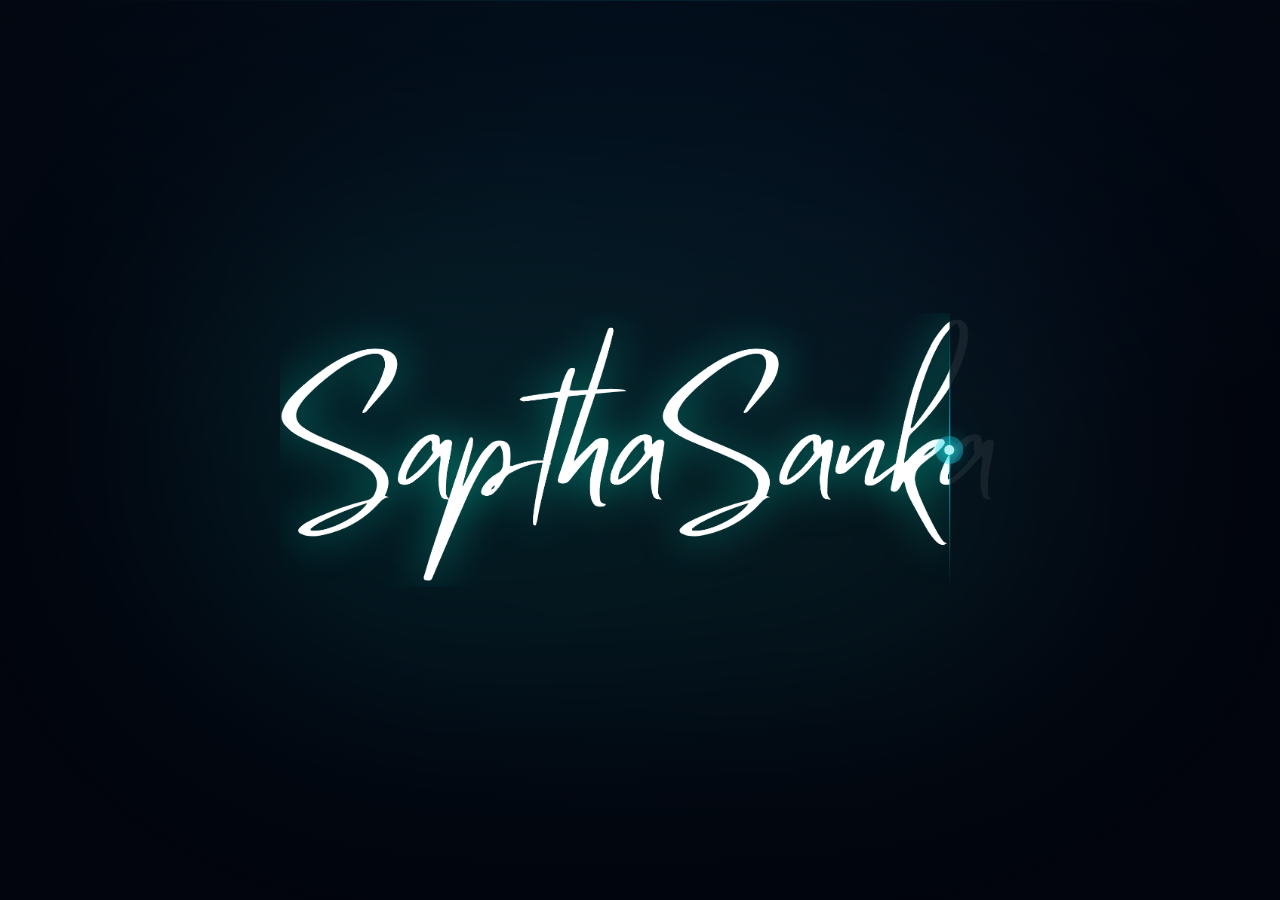
<file: index.html>
<!DOCTYPE html>
<html lang="en">

<head>
  <meta charset="UTF-8" />
  <meta name="viewport" content="width=device-width, initial-scale=1.0, maximum-scale=1" />
  
  <!-- Security Hardening -->
  <meta http-equiv="X-Content-Type-Options" content="nosniff" />
  <meta name="referrer" content="strict-origin-when-cross-origin" />
  <meta http-equiv="Permissions-Policy" content="camera=(), microphone=(), geolocation=(), payment=()" />

  <!-- Browser Tab Favicon & Brand Icons -->
  <link rel="icon" type="image/svg+xml" href="/favicon.svg" />
  <link rel="icon" type="image/png" sizes="32x32" href="/favicon.png" />
  <link rel="icon" type="image/x-icon" href="/favicon.ico" />
  <link rel="shortcut icon" href="/favicon.ico" />
  <link rel="apple-touch-icon" sizes="180x180" href="/apple-touch-icon.png" />
  <meta name="theme-color" content="#030712" />
  
  <!-- Website Title -->
  <title>Saptha Sanka | Software Developer &amp; Digital Solutions</title>
  
  <!-- SEO & Social Sharing Metadata -->
  <meta name="description" content="Portfolio of Saptha Sanka — Software Engineering Undergraduate specializing in full-stack software development, distributed systems, applied AI, cybersecurity, and digital solutions." />
  <meta name="author" content="Saptha Sanka" />
  <meta name="keywords" content="Saptha Sanka, Software Developer, Digital Solutions, Software Engineer, Full-Stack, AI, Cybersecurity, React, Python, Sri Lanka" />
  
  <!-- Open Graph -->
  <meta property="og:type" content="website" />
  <meta property="og:title" content="Saptha Sanka | Software Developer &amp; Digital Solutions" />
  <meta property="og:description" content="Software Engineering Undergraduate specializing in full-stack software development, distributed systems, applied AI, and digital solutions." />
  <meta property="og:image" content="/images/logo.png" />
  
  <!-- Twitter -->
  <meta name="twitter:card" content="summary_large_image" />
  <meta name="twitter:title" content="Saptha Sanka | Software Developer &amp; Digital Solutions" />
  <meta name="twitter:description" content="Software Engineering Undergraduate specializing in full-stack software development, distributed systems, applied AI, and digital solutions." />
  <meta name="twitter:image" content="/images/logo.png" />

  <link rel="preconnect" href="https://fonts.googleapis.com">
  <link rel="preconnect" href="https://fonts.gstatic.com" crossorigin>
  <link
    href="https://fonts.googleapis.com/css2?family=Inter:wght@100..900&family=JetBrains+Mono:wght@100..800&family=Space+Grotesk:wght@300..700&display=swap"
    rel="stylesheet">
  <script type="module" crossorigin src="/assets/index-BGWGaBNU.js"></script>
  <link rel="modulepreload" crossorigin href="/assets/vendor-radix-Dc_FVRD7.js">
  <link rel="modulepreload" crossorigin href="/assets/vendor-react-fj7QzYr3.js">
  <link rel="modulepreload" crossorigin href="/assets/vendor-ui-si6fikoJ.js">
  <link rel="stylesheet" crossorigin href="/assets/index-un8Q0Gy8.css">
</head>

<body>
  <div id="root"></div>
</body>

</html>
</file>
<file: assets/index-un8Q0Gy8.css>
@import"https://fonts.googleapis.com/css2?family=Inter:wght@100;200;300;400;500;600;700;800;900&family=Space+Grotesk:wght@300;400;500;600;700&family=JetBrains+Mono:wght@300;400;500;600;700&display=swap";*,:before,:after{--tw-border-spacing-x: 0;--tw-border-spacing-y: 0;--tw-translate-x: 0;--tw-translate-y: 0;--tw-rotate: 0;--tw-skew-x: 0;--tw-skew-y: 0;--tw-scale-x: 1;--tw-scale-y: 1;--tw-pan-x: ;--tw-pan-y: ;--tw-pinch-zoom: ;--tw-scroll-snap-strictness: proximity;--tw-gradient-from-position: ;--tw-gradient-via-position: ;--tw-gradient-to-position: ;--tw-ordinal: ;--tw-slashed-zero: ;--tw-numeric-figure: ;--tw-numeric-spacing: ;--tw-numeric-fraction: ;--tw-ring-inset: ;--tw-ring-offset-width: 0px;--tw-ring-offset-color: #fff;--tw-ring-color: rgb(59 130 246 / .5);--tw-ring-offset-shadow: 0 0 #0000;--tw-ring-shadow: 0 0 #0000;--tw-shadow: 0 0 #0000;--tw-shadow-colored: 0 0 #0000;--tw-blur: ;--tw-brightness: ;--tw-contrast: ;--tw-grayscale: ;--tw-hue-rotate: ;--tw-invert: ;--tw-saturate: ;--tw-sepia: ;--tw-drop-shadow: ;--tw-backdrop-blur: ;--tw-backdrop-brightness: ;--tw-backdrop-contrast: ;--tw-backdrop-grayscale: ;--tw-backdrop-hue-rotate: ;--tw-backdrop-invert: ;--tw-backdrop-opacity: ;--tw-backdrop-saturate: ;--tw-backdrop-sepia: ;--tw-contain-size: ;--tw-contain-layout: ;--tw-contain-paint: ;--tw-contain-style: }::backdrop{--tw-border-spacing-x: 0;--tw-border-spacing-y: 0;--tw-translate-x: 0;--tw-translate-y: 0;--tw-rotate: 0;--tw-skew-x: 0;--tw-skew-y: 0;--tw-scale-x: 1;--tw-scale-y: 1;--tw-pan-x: ;--tw-pan-y: ;--tw-pinch-zoom: ;--tw-scroll-snap-strictness: proximity;--tw-gradient-from-position: ;--tw-gradient-via-position: ;--tw-gradient-to-position: ;--tw-ordinal: ;--tw-slashed-zero: ;--tw-numeric-figure: ;--tw-numeric-spacing: ;--tw-numeric-fraction: ;--tw-ring-inset: ;--tw-ring-offset-width: 0px;--tw-ring-offset-color: #fff;--tw-ring-color: rgb(59 130 246 / .5);--tw-ring-offset-shadow: 0 0 #0000;--tw-ring-shadow: 0 0 #0000;--tw-shadow: 0 0 #0000;--tw-shadow-colored: 0 0 #0000;--tw-blur: ;--tw-brightness: ;--tw-contrast: ;--tw-grayscale: ;--tw-hue-rotate: ;--tw-invert: ;--tw-saturate: ;--tw-sepia: ;--tw-drop-shadow: ;--tw-backdrop-blur: ;--tw-backdrop-brightness: ;--tw-backdrop-contrast: ;--tw-backdrop-grayscale: ;--tw-backdrop-hue-rotate: ;--tw-backdrop-invert: ;--tw-backdrop-opacity: ;--tw-backdrop-saturate: ;--tw-backdrop-sepia: ;--tw-contain-size: ;--tw-contain-layout: ;--tw-contain-paint: ;--tw-contain-style: }*,:before,:after{box-sizing:border-box;border-width:0;border-style:solid;border-color:#e5e7eb}:before,:after{--tw-content: ""}html,:host{line-height:1.5;-webkit-text-size-adjust:100%;-moz-tab-size:4;-o-tab-size:4;tab-size:4;font-family:var(--font-sans);font-feature-settings:normal;font-variation-settings:normal;-webkit-tap-highlight-color:transparent}body{margin:0;line-height:inherit}hr{height:0;color:inherit;border-top-width:1px}abbr:where([title]){-webkit-text-decoration:underline dotted;text-decoration:underline dotted}h1,h2,h3,h4,h5,h6{font-size:inherit;font-weight:inherit}a{color:inherit;text-decoration:inherit}b,strong{font-weight:bolder}code,kbd,samp,pre{font-family:var(--font-mono);font-feature-settings:normal;font-variation-settings:normal;font-size:1em}small{font-size:80%}sub,sup{font-size:75%;line-height:0;position:relative;vertical-align:baseline}sub{bottom:-.25em}sup{top:-.5em}table{text-indent:0;border-color:inherit;border-collapse:collapse}button,input,optgroup,select,textarea{font-family:inherit;font-feature-settings:inherit;font-variation-settings:inherit;font-size:100%;font-weight:inherit;line-height:inherit;letter-spacing:inherit;color:inherit;margin:0;padding:0}button,select{text-transform:none}button,input:where([type=button]),input:where([type=reset]),input:where([type=submit]){-webkit-appearance:button;background-color:transparent;background-image:none}:-moz-focusring{outline:auto}:-moz-ui-invalid{box-shadow:none}progress{vertical-align:baseline}::-webkit-inner-spin-button,::-webkit-outer-spin-button{height:auto}[type=search]{-webkit-appearance:textfield;outline-offset:-2px}::-webkit-search-decoration{-webkit-appearance:none}::-webkit-file-upload-button{-webkit-appearance:button;font:inherit}summary{display:list-item}blockquote,dl,dd,h1,h2,h3,h4,h5,h6,hr,figure,p,pre{margin:0}fieldset{margin:0;padding:0}legend{padding:0}ol,ul,menu{list-style:none;margin:0;padding:0}dialog{padding:0}textarea{resize:vertical}input::-moz-placeholder,textarea::-moz-placeholder{opacity:1;color:#9ca3af}input::placeholder,textarea::placeholder{opacity:1;color:#9ca3af}button,[role=button]{cursor:pointer}:disabled{cursor:default}img,svg,video,canvas,audio,iframe,embed,object{display:block;vertical-align:middle}img,video{max-width:100%;height:auto}[hidden]:where(:not([hidden=until-found])){display:none}*{--tw-border-opacity: 1;border-color:hsl(var(--border) / var(--tw-border-opacity, 1))}input::-webkit-credentials-auto-fill-button,input::-webkit-contacts-auto-fill-button,input::-webkit-caps-lock-indicator,input::-webkit-strong-password-auto-fill-button,textarea::-webkit-credentials-auto-fill-button,textarea::-webkit-contacts-auto-fill-button,div[id*=dashlane],div[id*=bitwarden],div[id*=lastpass],div[id*=lpform],div[class*=bitwarden],div[class*=dashlane],div[class*=lastpass],div[class*="1password"],div[class*=fake-filler],div[class*=fakefiller],div[id*=fakefiller],.__1password-inline-menu,.__lp_ignore,[data-lastpass-icon-root],[data-dashlane-rid],[data-bwignore]+*,[data-lpignore]+*{visibility:hidden!important;display:none!important;pointer-events:none!important;position:absolute!important;right:0!important;opacity:0!important;width:0!important;height:0!important;z-index:-9999!important}body{--tw-bg-opacity: 1;background-color:rgb(0 0 0 / var(--tw-bg-opacity, 1));--tw-text-opacity: 1;color:hsl(var(--foreground) / var(--tw-text-opacity, 1));-webkit-font-smoothing:antialiased;-moz-osx-font-smoothing:grayscale;font-family:var(--font-sans);cursor:auto;overflow-x:hidden;overscroll-behavior-y:none;-webkit-tap-highlight-color:transparent;background-color:#050608}::-moz-selection{background-color:hsl(var(--primary) / .3);--tw-text-opacity: 1;color:rgb(255 255 255 / var(--tw-text-opacity, 1))}::selection{background-color:hsl(var(--primary) / .3);--tw-text-opacity: 1;color:rgb(255 255 255 / var(--tw-text-opacity, 1))}h1,h2,h3,h4,h5,h6{font-family:var(--font-display);font-weight:700;letter-spacing:-.02em}code,.mono{font-family:var(--font-mono)}.container{width:100%}@media(min-width:640px){.container{max-width:640px}}@media(min-width:768px){.container{max-width:768px}}@media(min-width:1024px){.container{max-width:1024px}}@media(min-width:1280px){.container{max-width:1280px}}@media(min-width:1536px){.container{max-width:1536px}}.glass-premium{position:relative;border-width:1px;border-color:#ffffff14;background-color:#09090be6;--tw-shadow: 0 25px 50px -12px rgb(0 0 0 / .25);--tw-shadow-colored: 0 25px 50px -12px var(--tw-shadow-color);box-shadow:var(--tw-ring-offset-shadow, 0 0 #0000),var(--tw-ring-shadow, 0 0 #0000),var(--tw-shadow);box-shadow:0 8px 32px #0006,inset 0 1px #ffffff0d,inset 0 -1px #ffffff05}@media(min-width:768px){.glass-premium{background-image:linear-gradient(to bottom,var(--tw-gradient-stops));--tw-gradient-from: rgb(255 255 255 / .08) var(--tw-gradient-from-position);--tw-gradient-to: rgb(255 255 255 / 0) var(--tw-gradient-to-position);--tw-gradient-stops: var(--tw-gradient-from), var(--tw-gradient-to);--tw-gradient-to: rgb(255 255 255 / .02) var(--tw-gradient-to-position);--tw-backdrop-blur: blur(40px);-webkit-backdrop-filter:var(--tw-backdrop-blur) var(--tw-backdrop-brightness) var(--tw-backdrop-contrast) var(--tw-backdrop-grayscale) var(--tw-backdrop-hue-rotate) var(--tw-backdrop-invert) var(--tw-backdrop-opacity) var(--tw-backdrop-saturate) var(--tw-backdrop-sepia);backdrop-filter:var(--tw-backdrop-blur) var(--tw-backdrop-brightness) var(--tw-backdrop-contrast) var(--tw-backdrop-grayscale) var(--tw-backdrop-hue-rotate) var(--tw-backdrop-invert) var(--tw-backdrop-opacity) var(--tw-backdrop-saturate) var(--tw-backdrop-sepia)}}.gradient-text-animated{background-clip:text;color:transparent;background-image:linear-gradient(135deg,#00d2ff,#38bdf8,#818cf8,#38bdf8,#00d2ff);background-size:300% 300%;animation:gradient-flow 5s ease-in-out infinite;-webkit-background-clip:text;-webkit-text-fill-color:transparent}.color-animator-emerald{background-clip:text;color:transparent;background-image:linear-gradient(90deg,#34d399,#2dd4bf,#00e5c0,#38bdf8,#2dd4bf,#34d399);background-size:250% 100%;animation:gradient-flow 5s ease-in-out infinite;-webkit-background-clip:text;-webkit-text-fill-color:transparent}@keyframes gradient-flow{0%{background-position:0% 50%}50%{background-position:100% 50%}to{background-position:0% 50%}}.sr-only{position:absolute;width:1px;height:1px;padding:0;margin:-1px;overflow:hidden;clip:rect(0,0,0,0);white-space:nowrap;border-width:0}.pointer-events-none{pointer-events:none}.pointer-events-auto{pointer-events:auto}.visible{visibility:visible}.invisible{visibility:hidden}.static{position:static}.fixed{position:fixed}.absolute{position:absolute}.relative{position:relative}.-inset-1{inset:-.25rem}.-inset-2{inset:-.5rem}.-inset-20{inset:-5rem}.-inset-6{inset:-1.5rem}.-inset-px{inset:-1px}.inset-0{inset:0}.inset-x-0{left:0;right:0}.inset-x-8{left:2rem;right:2rem}.inset-y-0{top:0;bottom:0}.-bottom-0\.5{bottom:-.125rem}.-bottom-12{bottom:-3rem}.-bottom-20{bottom:-5rem}.-bottom-32{bottom:-8rem}.-left-12{left:-3rem}.-left-2{left:-.5rem}.-left-20{left:-5rem}.-left-32{left:-8rem}.-left-36{left:-9rem}.-right-1\.5{right:-.375rem}.-right-12{right:-3rem}.-right-2{right:-.5rem}.-right-20{right:-5rem}.-right-32{right:-8rem}.-right-36{right:-9rem}.-top-0\.5{top:-.125rem}.-top-12{top:-3rem}.-top-20{top:-5rem}.-top-36{top:-9rem}.-top-8{top:-2rem}.bottom-0{bottom:0}.bottom-2{bottom:.5rem}.bottom-24{bottom:6rem}.bottom-4{bottom:1rem}.bottom-6{bottom:1.5rem}.bottom-8{bottom:2rem}.bottom-\[-10\%\]{bottom:-10%}.left-0{left:0}.left-1{left:.25rem}.left-1\/2{left:50%}.left-2{left:.5rem}.left-3{left:.75rem}.left-4{left:1rem}.left-6{left:1.5rem}.left-8{left:2rem}.left-\[-10\%\]{left:-10%}.left-\[18\%\]{left:18%}.left-\[50\%\]{left:50%}.right-0{right:0}.right-1{right:.25rem}.right-2{right:.5rem}.right-3{right:.75rem}.right-4{right:1rem}.right-6{right:1.5rem}.right-8{right:2rem}.right-\[-10\%\]{right:-10%}.top-0{top:0}.top-1\.5{top:.375rem}.top-1\/2{top:50%}.top-1\/3{top:33.333333%}.top-1\/4{top:25%}.top-16{top:4rem}.top-2{top:.5rem}.top-3{top:.75rem}.top-3\.5{top:.875rem}.top-4{top:1rem}.top-8{top:2rem}.top-\[-10\%\]{top:-10%}.top-\[1px\]{top:1px}.top-\[50\%\]{top:50%}.top-\[60\%\]{top:60%}.top-full{top:100%}.-z-10{z-index:-10}.-z-20{z-index:-20}.z-0{z-index:0}.z-10{z-index:10}.z-20{z-index:20}.z-30{z-index:30}.z-40{z-index:40}.z-50{z-index:50}.z-\[100\]{z-index:100}.z-\[1\]{z-index:1}.z-\[9998\]{z-index:9998}.z-\[99998\]{z-index:99998}.z-\[99999\]{z-index:99999}.z-\[9999\]{z-index:9999}.order-1{order:1}.order-2{order:2}.-mx-1{margin-left:-.25rem;margin-right:-.25rem}.mx-2{margin-left:.5rem;margin-right:.5rem}.mx-3\.5{margin-left:.875rem;margin-right:.875rem}.mx-4{margin-left:1rem;margin-right:1rem}.mx-auto{margin-left:auto;margin-right:auto}.my-0\.5{margin-top:.125rem;margin-bottom:.125rem}.my-1{margin-top:.25rem;margin-bottom:.25rem}.my-2{margin-top:.5rem;margin-bottom:.5rem}.my-auto{margin-top:auto;margin-bottom:auto}.-ml-2{margin-left:-.5rem}.-ml-4{margin-left:-1rem}.-mt-4{margin-top:-1rem}.mb-1{margin-bottom:.25rem}.mb-1\.5{margin-bottom:.375rem}.mb-10{margin-bottom:2.5rem}.mb-12{margin-bottom:3rem}.mb-16{margin-bottom:4rem}.mb-2{margin-bottom:.5rem}.mb-2\.5{margin-bottom:.625rem}.mb-20{margin-bottom:5rem}.mb-3{margin-bottom:.75rem}.mb-3\.5{margin-bottom:.875rem}.mb-4{margin-bottom:1rem}.mb-5{margin-bottom:1.25rem}.mb-6{margin-bottom:1.5rem}.mb-8{margin-bottom:2rem}.ml-0\.5{margin-left:.125rem}.ml-1{margin-left:.25rem}.ml-12{margin-left:3rem}.ml-auto{margin-left:auto}.mr-2{margin-right:.5rem}.mt-0\.5{margin-top:.125rem}.mt-1{margin-top:.25rem}.mt-1\.5{margin-top:.375rem}.mt-16{margin-top:4rem}.mt-2{margin-top:.5rem}.mt-2\.5{margin-top:.625rem}.mt-24{margin-top:6rem}.mt-3{margin-top:.75rem}.mt-4{margin-top:1rem}.mt-5{margin-top:1.25rem}.mt-6{margin-top:1.5rem}.mt-8{margin-top:2rem}.mt-auto{margin-top:auto}.line-clamp-2{overflow:hidden;display:-webkit-box;-webkit-box-orient:vertical;-webkit-line-clamp:2}.line-clamp-3{overflow:hidden;display:-webkit-box;-webkit-box-orient:vertical;-webkit-line-clamp:3}.block{display:block}.inline-block{display:inline-block}.inline{display:inline}.flex{display:flex}.inline-flex{display:inline-flex}.table{display:table}.grid{display:grid}.hidden{display:none}.aspect-\[16\/10\]{aspect-ratio:16/10}.aspect-square{aspect-ratio:1 / 1}.aspect-video{aspect-ratio:16 / 9}.size-4{width:1rem;height:1rem}.h-0{height:0px}.h-1{height:.25rem}.h-1\.5{height:.375rem}.h-10{height:2.5rem}.h-11{height:2.75rem}.h-12{height:3rem}.h-14{height:3.5rem}.h-16{height:4rem}.h-2{height:.5rem}.h-2\.5{height:.625rem}.h-20{height:5rem}.h-28{height:7rem}.h-3{height:.75rem}.h-3\.5{height:.875rem}.h-32{height:8rem}.h-4{height:1rem}.h-4\/5{height:80%}.h-40{height:10rem}.h-48{height:12rem}.h-5{height:1.25rem}.h-6{height:1.5rem}.h-64{height:16rem}.h-7{height:1.75rem}.h-8{height:2rem}.h-80{height:20rem}.h-9{height:2.25rem}.h-\[1\.5px\]{height:1.5px}.h-\[1100px\]{height:1100px}.h-\[1px\]{height:1px}.h-\[220px\]{height:220px}.h-\[240px\]{height:240px}.h-\[2px\]{height:2px}.h-\[350px\]{height:350px}.h-\[40\%\]{height:40%}.h-\[400px\]{height:400px}.h-\[420px\]{height:420px}.h-\[450px\]{height:450px}.h-\[500px\]{height:500px}.h-\[550px\]{height:550px}.h-\[560px\]{height:560px}.h-\[600px\]{height:600px}.h-\[60vh\]{height:60vh}.h-\[680px\]{height:680px}.h-\[740px\]{height:740px}.h-\[800px\]{height:800px}.h-\[850px\]{height:850px}.h-\[var\(--radix-navigation-menu-viewport-height\)\]{height:var(--radix-navigation-menu-viewport-height)}.h-\[var\(--radix-select-trigger-height\)\]{height:var(--radix-select-trigger-height)}.h-auto{height:auto}.h-full{height:100%}.h-px{height:1px}.h-svh{height:100svh}.max-h-40{max-height:10rem}.max-h-\[--radix-context-menu-content-available-height\]{max-height:var(--radix-context-menu-content-available-height)}.max-h-\[--radix-select-content-available-height\]{max-height:var(--radix-select-content-available-height)}.max-h-\[300px\]{max-height:300px}.max-h-\[var\(--radix-dropdown-menu-content-available-height\)\]{max-height:var(--radix-dropdown-menu-content-available-height)}.max-h-screen{max-height:100vh}.min-h-0{min-height:0px}.min-h-10{min-height:2.5rem}.min-h-8{min-height:2rem}.min-h-9{min-height:2.25rem}.min-h-\[28px\]{min-height:28px}.min-h-\[44px\]{min-height:44px}.min-h-\[80px\]{min-height:80px}.min-h-\[90vh\]{min-height:90vh}.min-h-screen{min-height:100vh}.min-h-svh{min-height:100svh}.w-0{width:0px}.w-1{width:.25rem}.w-1\.5{width:.375rem}.w-1\/2{width:50%}.w-10{width:2.5rem}.w-11{width:2.75rem}.w-12{width:3rem}.w-14{width:3.5rem}.w-16{width:4rem}.w-2{width:.5rem}.w-2\.5{width:.625rem}.w-2\/3{width:66.666667%}.w-20{width:5rem}.w-28{width:7rem}.w-3{width:.75rem}.w-3\.5{width:.875rem}.w-3\/4{width:75%}.w-4{width:1rem}.w-4\/5{width:80%}.w-48{width:12rem}.w-5{width:1.25rem}.w-6{width:1.5rem}.w-64{width:16rem}.w-7{width:1.75rem}.w-72{width:18rem}.w-8{width:2rem}.w-80{width:20rem}.w-9{width:2.25rem}.w-96{width:24rem}.w-\[1\.5px\]{width:1.5px}.w-\[1000px\]{width:1000px}.w-\[100px\]{width:100px}.w-\[1px\]{width:1px}.w-\[210px\]{width:210px}.w-\[2px\]{width:2px}.w-\[320px\]{width:320px}.w-\[40\%\]{width:40%}.w-\[420px\]{width:420px}.w-\[550px\]{width:550px}.w-\[560px\]{width:560px}.w-\[600px\]{width:600px}.w-\[650px\]{width:650px}.w-\[680px\]{width:680px}.w-\[740px\]{width:740px}.w-\[800px\]{width:800px}.w-\[820px\]{width:820px}.w-\[850px\]{width:850px}.w-\[900px\]{width:900px}.w-\[950px\]{width:950px}.w-\[var\(--sidebar-width\)\]{width:var(--sidebar-width)}.w-auto{width:auto}.w-fit{width:-moz-fit-content;width:fit-content}.w-full{width:100%}.w-max{width:-moz-max-content;width:max-content}.w-px{width:1px}.min-w-0{min-width:0px}.min-w-10{min-width:2.5rem}.min-w-11{min-width:2.75rem}.min-w-5{min-width:1.25rem}.min-w-9{min-width:2.25rem}.min-w-\[12rem\]{min-width:12rem}.min-w-\[240px\]{min-width:240px}.min-w-\[8rem\]{min-width:8rem}.min-w-\[var\(--radix-select-trigger-width\)\]{min-width:var(--radix-select-trigger-width)}.min-w-max{min-width:-moz-max-content;min-width:max-content}.max-w-2xl{max-width:42rem}.max-w-3xl{max-width:48rem}.max-w-4xl{max-width:56rem}.max-w-5xl{max-width:64rem}.max-w-7xl{max-width:80rem}.max-w-\[200px\]{max-width:200px}.max-w-\[380px\]{max-width:380px}.max-w-\[88vw\]{max-width:88vw}.max-w-\[var\(--skeleton-width\)\]{max-width:var(--skeleton-width)}.max-w-full{max-width:100%}.max-w-lg{max-width:32rem}.max-w-max{max-width:-moz-max-content;max-width:max-content}.max-w-md{max-width:28rem}.max-w-xl{max-width:36rem}.flex-1{flex:1 1 0%}.flex-shrink-0,.shrink-0{flex-shrink:0}.grow{flex-grow:1}.grow-0{flex-grow:0}.basis-full{flex-basis:100%}.caption-bottom{caption-side:bottom}.border-collapse{border-collapse:collapse}.origin-\[--radix-context-menu-content-transform-origin\]{transform-origin:var(--radix-context-menu-content-transform-origin)}.origin-\[--radix-dropdown-menu-content-transform-origin\]{transform-origin:var(--radix-dropdown-menu-content-transform-origin)}.origin-\[--radix-hover-card-content-transform-origin\]{transform-origin:var(--radix-hover-card-content-transform-origin)}.origin-\[--radix-menubar-content-transform-origin\]{transform-origin:var(--radix-menubar-content-transform-origin)}.origin-\[--radix-popover-content-transform-origin\]{transform-origin:var(--radix-popover-content-transform-origin)}.origin-\[--radix-select-content-transform-origin\]{transform-origin:var(--radix-select-content-transform-origin)}.origin-\[--radix-tooltip-content-transform-origin\]{transform-origin:var(--radix-tooltip-content-transform-origin)}.origin-center{transform-origin:center}.origin-top{transform-origin:top}.-translate-x-1{--tw-translate-x: -.25rem;transform:translate(var(--tw-translate-x),var(--tw-translate-y)) rotate(var(--tw-rotate)) skew(var(--tw-skew-x)) skewY(var(--tw-skew-y)) scaleX(var(--tw-scale-x)) scaleY(var(--tw-scale-y))}.-translate-x-1\/2{--tw-translate-x: -50%;transform:translate(var(--tw-translate-x),var(--tw-translate-y)) rotate(var(--tw-rotate)) skew(var(--tw-skew-x)) skewY(var(--tw-skew-y)) scaleX(var(--tw-scale-x)) scaleY(var(--tw-scale-y))}.-translate-x-px{--tw-translate-x: -1px;transform:translate(var(--tw-translate-x),var(--tw-translate-y)) rotate(var(--tw-rotate)) skew(var(--tw-skew-x)) skewY(var(--tw-skew-y)) scaleX(var(--tw-scale-x)) scaleY(var(--tw-scale-y))}.-translate-y-1\/2{--tw-translate-y: -50%;transform:translate(var(--tw-translate-x),var(--tw-translate-y)) rotate(var(--tw-rotate)) skew(var(--tw-skew-x)) skewY(var(--tw-skew-y)) scaleX(var(--tw-scale-x)) scaleY(var(--tw-scale-y))}.translate-x-\[-50\%\]{--tw-translate-x: -50%;transform:translate(var(--tw-translate-x),var(--tw-translate-y)) rotate(var(--tw-rotate)) skew(var(--tw-skew-x)) skewY(var(--tw-skew-y)) scaleX(var(--tw-scale-x)) scaleY(var(--tw-scale-y))}.translate-x-px{--tw-translate-x: 1px;transform:translate(var(--tw-translate-x),var(--tw-translate-y)) rotate(var(--tw-rotate)) skew(var(--tw-skew-x)) skewY(var(--tw-skew-y)) scaleX(var(--tw-scale-x)) scaleY(var(--tw-scale-y))}.translate-y-\[-50\%\]{--tw-translate-y: -50%;transform:translate(var(--tw-translate-x),var(--tw-translate-y)) rotate(var(--tw-rotate)) skew(var(--tw-skew-x)) skewY(var(--tw-skew-y)) scaleX(var(--tw-scale-x)) scaleY(var(--tw-scale-y))}.-rotate-45{--tw-rotate: -45deg;transform:translate(var(--tw-translate-x),var(--tw-translate-y)) rotate(var(--tw-rotate)) skew(var(--tw-skew-x)) skewY(var(--tw-skew-y)) scaleX(var(--tw-scale-x)) scaleY(var(--tw-scale-y))}.-rotate-90{--tw-rotate: -90deg;transform:translate(var(--tw-translate-x),var(--tw-translate-y)) rotate(var(--tw-rotate)) skew(var(--tw-skew-x)) skewY(var(--tw-skew-y)) scaleX(var(--tw-scale-x)) scaleY(var(--tw-scale-y))}.rotate-45{--tw-rotate: 45deg;transform:translate(var(--tw-translate-x),var(--tw-translate-y)) rotate(var(--tw-rotate)) skew(var(--tw-skew-x)) skewY(var(--tw-skew-y)) scaleX(var(--tw-scale-x)) scaleY(var(--tw-scale-y))}.rotate-90{--tw-rotate: 90deg;transform:translate(var(--tw-translate-x),var(--tw-translate-y)) rotate(var(--tw-rotate)) skew(var(--tw-skew-x)) skewY(var(--tw-skew-y)) scaleX(var(--tw-scale-x)) scaleY(var(--tw-scale-y))}.-skew-x-\[25deg\]{--tw-skew-x: -25deg;transform:translate(var(--tw-translate-x),var(--tw-translate-y)) rotate(var(--tw-rotate)) skew(var(--tw-skew-x)) skewY(var(--tw-skew-y)) scaleX(var(--tw-scale-x)) scaleY(var(--tw-scale-y))}.-skew-x-\[28deg\]{--tw-skew-x: -28deg;transform:translate(var(--tw-translate-x),var(--tw-translate-y)) rotate(var(--tw-rotate)) skew(var(--tw-skew-x)) skewY(var(--tw-skew-y)) scaleX(var(--tw-scale-x)) scaleY(var(--tw-scale-y))}.scale-110{--tw-scale-x: 1.1;--tw-scale-y: 1.1;transform:translate(var(--tw-translate-x),var(--tw-translate-y)) rotate(var(--tw-rotate)) skew(var(--tw-skew-x)) skewY(var(--tw-skew-y)) scaleX(var(--tw-scale-x)) scaleY(var(--tw-scale-y))}.scale-150{--tw-scale-x: 1.5;--tw-scale-y: 1.5;transform:translate(var(--tw-translate-x),var(--tw-translate-y)) rotate(var(--tw-rotate)) skew(var(--tw-skew-x)) skewY(var(--tw-skew-y)) scaleX(var(--tw-scale-x)) scaleY(var(--tw-scale-y))}.transform{transform:translate(var(--tw-translate-x),var(--tw-translate-y)) rotate(var(--tw-rotate)) skew(var(--tw-skew-x)) skewY(var(--tw-skew-y)) scaleX(var(--tw-scale-x)) scaleY(var(--tw-scale-y))}.animate-ping{animation:ping 1s cubic-bezier(0,0,.2,1) infinite}@keyframes pulse{50%{opacity:.5}}.animate-pulse{animation:pulse 2s cubic-bezier(.4,0,.6,1) infinite}@keyframes spin{to{transform:rotate(360deg)}}.animate-spin{animation:spin 1s linear infinite}.cursor-auto{cursor:auto}.cursor-default{cursor:default}.cursor-grab{cursor:grab}.cursor-pointer{cursor:pointer}.touch-none{touch-action:none}.select-none{-webkit-user-select:none;-moz-user-select:none;user-select:none}.resize-none{resize:none}.resize{resize:both}.list-none{list-style-type:none}.grid-cols-1{grid-template-columns:repeat(1,minmax(0,1fr))}.grid-cols-2{grid-template-columns:repeat(2,minmax(0,1fr))}.flex-row{flex-direction:row}.flex-col{flex-direction:column}.flex-col-reverse{flex-direction:column-reverse}.flex-wrap{flex-wrap:wrap}.items-start{align-items:flex-start}.items-end{align-items:flex-end}.items-center{align-items:center}.items-stretch{align-items:stretch}.justify-start{justify-content:flex-start}.justify-center{justify-content:center}.justify-between{justify-content:space-between}.gap-1{gap:.25rem}.gap-1\.5{gap:.375rem}.gap-10{gap:2.5rem}.gap-2{gap:.5rem}.gap-2\.5{gap:.625rem}.gap-3{gap:.75rem}.gap-3\.5{gap:.875rem}.gap-4{gap:1rem}.gap-5{gap:1.25rem}.gap-6{gap:1.5rem}.gap-7{gap:1.75rem}.gap-8{gap:2rem}.gap-px{gap:1px}.gap-x-6{-moz-column-gap:1.5rem;column-gap:1.5rem}.gap-y-4{row-gap:1rem}.space-x-1>:not([hidden])~:not([hidden]){--tw-space-x-reverse: 0;margin-right:calc(.25rem * var(--tw-space-x-reverse));margin-left:calc(.25rem * calc(1 - var(--tw-space-x-reverse)))}.space-x-2>:not([hidden])~:not([hidden]){--tw-space-x-reverse: 0;margin-right:calc(.5rem * var(--tw-space-x-reverse));margin-left:calc(.5rem * calc(1 - var(--tw-space-x-reverse)))}.space-x-4>:not([hidden])~:not([hidden]){--tw-space-x-reverse: 0;margin-right:calc(1rem * var(--tw-space-x-reverse));margin-left:calc(1rem * calc(1 - var(--tw-space-x-reverse)))}.space-x-8>:not([hidden])~:not([hidden]){--tw-space-x-reverse: 0;margin-right:calc(2rem * var(--tw-space-x-reverse));margin-left:calc(2rem * calc(1 - var(--tw-space-x-reverse)))}.space-y-1>:not([hidden])~:not([hidden]){--tw-space-y-reverse: 0;margin-top:calc(.25rem * calc(1 - var(--tw-space-y-reverse)));margin-bottom:calc(.25rem * var(--tw-space-y-reverse))}.space-y-1\.5>:not([hidden])~:not([hidden]){--tw-space-y-reverse: 0;margin-top:calc(.375rem * calc(1 - var(--tw-space-y-reverse)));margin-bottom:calc(.375rem * var(--tw-space-y-reverse))}.space-y-12>:not([hidden])~:not([hidden]){--tw-space-y-reverse: 0;margin-top:calc(3rem * calc(1 - var(--tw-space-y-reverse)));margin-bottom:calc(3rem * var(--tw-space-y-reverse))}.space-y-16>:not([hidden])~:not([hidden]){--tw-space-y-reverse: 0;margin-top:calc(4rem * calc(1 - var(--tw-space-y-reverse)));margin-bottom:calc(4rem * var(--tw-space-y-reverse))}.space-y-2>:not([hidden])~:not([hidden]){--tw-space-y-reverse: 0;margin-top:calc(.5rem * calc(1 - var(--tw-space-y-reverse)));margin-bottom:calc(.5rem * var(--tw-space-y-reverse))}.space-y-3>:not([hidden])~:not([hidden]){--tw-space-y-reverse: 0;margin-top:calc(.75rem * calc(1 - var(--tw-space-y-reverse)));margin-bottom:calc(.75rem * var(--tw-space-y-reverse))}.space-y-3\.5>:not([hidden])~:not([hidden]){--tw-space-y-reverse: 0;margin-top:calc(.875rem * calc(1 - var(--tw-space-y-reverse)));margin-bottom:calc(.875rem * var(--tw-space-y-reverse))}.space-y-4>:not([hidden])~:not([hidden]){--tw-space-y-reverse: 0;margin-top:calc(1rem * calc(1 - var(--tw-space-y-reverse)));margin-bottom:calc(1rem * var(--tw-space-y-reverse))}.space-y-5>:not([hidden])~:not([hidden]){--tw-space-y-reverse: 0;margin-top:calc(1.25rem * calc(1 - var(--tw-space-y-reverse)));margin-bottom:calc(1.25rem * var(--tw-space-y-reverse))}.space-y-6>:not([hidden])~:not([hidden]){--tw-space-y-reverse: 0;margin-top:calc(1.5rem * calc(1 - var(--tw-space-y-reverse)));margin-bottom:calc(1.5rem * var(--tw-space-y-reverse))}.space-y-8>:not([hidden])~:not([hidden]){--tw-space-y-reverse: 0;margin-top:calc(2rem * calc(1 - var(--tw-space-y-reverse)));margin-bottom:calc(2rem * var(--tw-space-y-reverse))}.divide-y>:not([hidden])~:not([hidden]){--tw-divide-y-reverse: 0;border-top-width:calc(1px * calc(1 - var(--tw-divide-y-reverse)));border-bottom-width:calc(1px * var(--tw-divide-y-reverse))}.divide-white\/10>:not([hidden])~:not([hidden]){border-color:#ffffff1a}.divide-white\/5>:not([hidden])~:not([hidden]){border-color:#ffffff0d}.self-start{align-self:flex-start}.overflow-auto{overflow:auto}.overflow-hidden{overflow:hidden}.overflow-visible{overflow:visible}.overflow-x-auto{overflow-x:auto}.overflow-y-auto{overflow-y:auto}.overflow-x-hidden{overflow-x:hidden}.truncate{overflow:hidden;text-overflow:ellipsis;white-space:nowrap}.whitespace-normal{white-space:normal}.whitespace-nowrap{white-space:nowrap}.whitespace-pre-wrap{white-space:pre-wrap}.break-words{overflow-wrap:break-word}.rounded{border-radius:.25rem}.rounded-2xl{border-radius:1rem}.rounded-3xl{border-radius:1.5rem}.rounded-\[2px\]{border-radius:2px}.rounded-\[36px\]{border-radius:36px}.rounded-\[inherit\]{border-radius:inherit}.rounded-full{border-radius:9999px}.rounded-lg{border-radius:.5625rem}.rounded-md{border-radius:.375rem}.rounded-none{border-radius:0}.rounded-sm{border-radius:.1875rem}.rounded-xl{border-radius:.75rem}.rounded-t-\[10px\]{border-top-left-radius:10px;border-top-right-radius:10px}.rounded-tl-sm{border-top-left-radius:.1875rem}.border{border-width:1px}.border-2{border-width:2px}.border-\[1\.5px\]{border-width:1.5px}.border-y{border-top-width:1px;border-bottom-width:1px}.border-b{border-bottom-width:1px}.border-l{border-left-width:1px}.border-l-2{border-left-width:2px}.border-r{border-right-width:1px}.border-t{border-top-width:1px}.border-dashed{border-style:dashed}.border-\[--color-border\]{border-color:var(--color-border)}.border-amber-400\/40{border-color:#fbbf2466}.border-amber-500\/20{border-color:#f59e0b33}.border-blue-500\/20{border-color:#3b82f633}.border-border\/50{border-color:hsl(var(--border) / .5)}.border-card-border{--tw-border-opacity: 1;border-color:hsl(var(--card-border) / var(--tw-border-opacity, 1))}.border-cyan-400\/30{border-color:#22d3ee4d}.border-cyan-400\/50{border-color:#22d3ee80}.border-cyan-500\/20{border-color:#06b6d433}.border-cyan-500\/30{border-color:#06b6d44d}.border-destructive{--tw-border-opacity: 1;border-color:hsl(var(--destructive) / var(--tw-border-opacity, 1))}.border-destructive-border{border-color:var(--destructive-border)}.border-destructive\/50{border-color:hsl(var(--destructive) / .5)}.border-emerald-500\/20{border-color:#10b98133}.border-emerald-500\/30{border-color:#10b9814d}.border-indigo-500\/20{border-color:#6366f133}.border-input{--tw-border-opacity: 1;border-color:hsl(var(--input) / var(--tw-border-opacity, 1))}.border-primary{--tw-border-opacity: 1;border-color:hsl(var(--primary) / var(--tw-border-opacity, 1))}.border-primary-border{border-color:var(--primary-border)}.border-primary\/20{border-color:hsl(var(--primary) / .2)}.border-primary\/50{border-color:hsl(var(--primary) / .5)}.border-purple-500\/20{border-color:#a855f733}.border-purple-500\/30{border-color:#a855f74d}.border-red-500\/20{border-color:#ef444433}.border-red-900\/50{border-color:#7f1d1d80}.border-secondary-border{border-color:var(--secondary-border)}.border-sidebar-border{--tw-border-opacity: 1;border-color:hsl(var(--sidebar-border) / var(--tw-border-opacity, 1))}.border-sky-500\/20{border-color:#0ea5e933}.border-sky-500\/30{border-color:#0ea5e94d}.border-transparent{border-color:transparent}.border-violet-500\/20{border-color:#8b5cf633}.border-white\/10{border-color:#ffffff1a}.border-white\/15{border-color:#ffffff26}.border-white\/20{border-color:#fff3}.border-white\/5{border-color:#ffffff0d}.border-white\/\[0\.08\]{border-color:#ffffff14}.border-zinc-600\/70{border-color:#52525bb3}.border-zinc-700{--tw-border-opacity: 1;border-color:rgb(63 63 70 / var(--tw-border-opacity, 1))}.border-zinc-800{--tw-border-opacity: 1;border-color:rgb(39 39 42 / var(--tw-border-opacity, 1))}.border-l-transparent{border-left-color:transparent}.border-t-transparent{border-top-color:transparent}.bg-\[\#00e5c0\]{--tw-bg-opacity: 1;background-color:rgb(0 229 192 / var(--tw-bg-opacity, 1))}.bg-\[\#02050e\]{--tw-bg-opacity: 1;background-color:rgb(2 5 14 / var(--tw-bg-opacity, 1))}.bg-\[\#080a0f\]{--tw-bg-opacity: 1;background-color:rgb(8 10 15 / var(--tw-bg-opacity, 1))}.bg-\[\#09090b\]{--tw-bg-opacity: 1;background-color:rgb(9 9 11 / var(--tw-bg-opacity, 1))}.bg-\[\#0a0c12\]{--tw-bg-opacity: 1;background-color:rgb(10 12 18 / var(--tw-bg-opacity, 1))}.bg-\[--color-bg\]{background-color:var(--color-bg)}.bg-accent{--tw-bg-opacity: 1;background-color:hsl(var(--accent) / var(--tw-bg-opacity, 1))}.bg-amber-500{--tw-bg-opacity: 1;background-color:rgb(245 158 11 / var(--tw-bg-opacity, 1))}.bg-amber-500\/20{background-color:#f59e0b33}.bg-amber-950\/40{background-color:#451a0366}.bg-amber-950\/50{background-color:#451a0380}.bg-background{--tw-bg-opacity: 1;background-color:hsl(var(--background) / var(--tw-bg-opacity, 1))}.bg-background\/95{background-color:hsl(var(--background) / .95)}.bg-black{--tw-bg-opacity: 1;background-color:rgb(0 0 0 / var(--tw-bg-opacity, 1))}.bg-black\/40{background-color:#0006}.bg-black\/50{background-color:#00000080}.bg-black\/60{background-color:#0009}.bg-black\/75{background-color:#000000bf}.bg-black\/80{background-color:#000c}.bg-black\/85{background-color:#000000d9}.bg-blue-500{--tw-bg-opacity: 1;background-color:rgb(59 130 246 / var(--tw-bg-opacity, 1))}.bg-blue-500\/20{background-color:#3b82f633}.bg-blue-950\/50{background-color:#17255480}.bg-border{--tw-bg-opacity: 1;background-color:hsl(var(--border) / var(--tw-bg-opacity, 1))}.bg-card{--tw-bg-opacity: 1;background-color:hsl(var(--card) / var(--tw-bg-opacity, 1))}.bg-cyan-400{--tw-bg-opacity: 1;background-color:rgb(34 211 238 / var(--tw-bg-opacity, 1))}.bg-cyan-400\/35{background-color:#22d3ee59}.bg-cyan-400\/40{background-color:#22d3ee66}.bg-cyan-500{--tw-bg-opacity: 1;background-color:rgb(6 182 212 / var(--tw-bg-opacity, 1))}.bg-cyan-500\/10{background-color:#06b6d41a}.bg-cyan-500\/20{background-color:#06b6d433}.bg-cyan-500\/5{background-color:#06b6d40d}.bg-cyan-500\/\[0\.08\]{background-color:#06b6d414}.bg-cyan-950\/40{background-color:#08334466}.bg-cyan-950\/50{background-color:#08334480}.bg-cyan-950\/60{background-color:#08334499}.bg-destructive{--tw-bg-opacity: 1;background-color:hsl(var(--destructive) / var(--tw-bg-opacity, 1))}.bg-emerald-400{--tw-bg-opacity: 1;background-color:rgb(52 211 153 / var(--tw-bg-opacity, 1))}.bg-emerald-500{--tw-bg-opacity: 1;background-color:rgb(16 185 129 / var(--tw-bg-opacity, 1))}.bg-emerald-500\/10{background-color:#10b9811a}.bg-emerald-500\/5{background-color:#10b9810d}.bg-emerald-950\/40{background-color:#022c2266}.bg-emerald-950\/50{background-color:#022c2280}.bg-emerald-950\/60{background-color:#022c2299}.bg-foreground{--tw-bg-opacity: 1;background-color:hsl(var(--foreground) / var(--tw-bg-opacity, 1))}.bg-gray-50{--tw-bg-opacity: 1;background-color:rgb(249 250 251 / var(--tw-bg-opacity, 1))}.bg-green-500{--tw-bg-opacity: 1;background-color:rgb(34 197 94 / var(--tw-bg-opacity, 1))}.bg-green-500\/80{background-color:#22c55ecc}.bg-indigo-500{--tw-bg-opacity: 1;background-color:rgb(99 102 241 / var(--tw-bg-opacity, 1))}.bg-indigo-950\/50{background-color:#1e1b4b80}.bg-muted{--tw-bg-opacity: 1;background-color:hsl(var(--muted) / var(--tw-bg-opacity, 1))}.bg-muted\/50{background-color:hsl(var(--muted) / .5)}.bg-popover{--tw-bg-opacity: 1;background-color:hsl(var(--popover) / var(--tw-bg-opacity, 1))}.bg-primary{--tw-bg-opacity: 1;background-color:hsl(var(--primary) / var(--tw-bg-opacity, 1))}.bg-primary\/10{background-color:hsl(var(--primary) / .1)}.bg-primary\/20{background-color:hsl(var(--primary) / .2)}.bg-primary\/30{background-color:hsl(var(--primary) / .3)}.bg-primary\/5{background-color:hsl(var(--primary) / .05)}.bg-primary\/60{background-color:hsl(var(--primary) / .6)}.bg-purple-500{--tw-bg-opacity: 1;background-color:rgb(168 85 247 / var(--tw-bg-opacity, 1))}.bg-purple-500\/20{background-color:#a855f733}.bg-purple-950\/40{background-color:#3b076466}.bg-purple-950\/50{background-color:#3b076480}.bg-purple-950\/60{background-color:#3b076499}.bg-red-500{--tw-bg-opacity: 1;background-color:rgb(239 68 68 / var(--tw-bg-opacity, 1))}.bg-red-500\/10{background-color:#ef44441a}.bg-red-500\/80{background-color:#ef4444cc}.bg-red-600{--tw-bg-opacity: 1;background-color:rgb(220 38 38 / var(--tw-bg-opacity, 1))}.bg-red-900\/20{background-color:#7f1d1d33}.bg-secondary{--tw-bg-opacity: 1;background-color:hsl(var(--secondary) / var(--tw-bg-opacity, 1))}.bg-secondary\/10{background-color:hsl(var(--secondary) / .1)}.bg-sidebar{--tw-bg-opacity: 1;background-color:hsl(var(--sidebar) / var(--tw-bg-opacity, 1))}.bg-sidebar-border{--tw-bg-opacity: 1;background-color:hsl(var(--sidebar-border) / var(--tw-bg-opacity, 1))}.bg-sky-500\/10{background-color:#0ea5e91a}.bg-sky-950\/40{background-color:#082f4966}.bg-sky-950\/50{background-color:#082f4980}.bg-sky-950\/60{background-color:#082f4999}.bg-teal-500{--tw-bg-opacity: 1;background-color:rgb(20 184 166 / var(--tw-bg-opacity, 1))}.bg-transparent{background-color:transparent}.bg-violet-950\/50{background-color:#2e106580}.bg-white{--tw-bg-opacity: 1;background-color:rgb(255 255 255 / var(--tw-bg-opacity, 1))}.bg-white\/10{background-color:#ffffff1a}.bg-white\/20{background-color:#fff3}.bg-white\/5{background-color:#ffffff0d}.bg-white\/\[0\.02\]{background-color:#ffffff05}.bg-white\/\[0\.03\]{background-color:#ffffff08}.bg-white\/\[0\.04\]{background-color:#ffffff0a}.bg-yellow-500\/80{background-color:#eab308cc}.bg-zinc-400{--tw-bg-opacity: 1;background-color:rgb(161 161 170 / var(--tw-bg-opacity, 1))}.bg-zinc-700{--tw-bg-opacity: 1;background-color:rgb(63 63 70 / var(--tw-bg-opacity, 1))}.bg-zinc-800{--tw-bg-opacity: 1;background-color:rgb(39 39 42 / var(--tw-bg-opacity, 1))}.bg-zinc-800\/60{background-color:#27272a99}.bg-zinc-900{--tw-bg-opacity: 1;background-color:rgb(24 24 27 / var(--tw-bg-opacity, 1))}.bg-zinc-900\/40{background-color:#18181b66}.bg-zinc-900\/50{background-color:#18181b80}.bg-zinc-900\/60{background-color:#18181b99}.bg-zinc-900\/80{background-color:#18181bcc}.bg-zinc-900\/90{background-color:#18181be6}.bg-zinc-950{--tw-bg-opacity: 1;background-color:rgb(9 9 11 / var(--tw-bg-opacity, 1))}.bg-zinc-950\/30{background-color:#09090b4d}.bg-zinc-950\/40{background-color:#09090b66}.bg-zinc-950\/50{background-color:#09090b80}.bg-zinc-950\/60{background-color:#09090b99}.bg-zinc-950\/70{background-color:#09090bb3}.bg-zinc-950\/80{background-color:#09090bcc}.bg-zinc-950\/85{background-color:#09090bd9}.bg-zinc-950\/90{background-color:#09090be6}.bg-zinc-950\/95{background-color:#09090bf2}.bg-opacity-20{--tw-bg-opacity: .2}.bg-\[linear-gradient\(to_right\,\#ffffff05_1px\,transparent_1px\)\,linear-gradient\(to_bottom\,\#ffffff05_1px\,transparent_1px\)\]{background-image:linear-gradient(to right,#ffffff05 1px,transparent 1px),linear-gradient(to bottom,#ffffff05 1px,transparent 1px)}.bg-\[linear-gradient\(to_right\,\#ffffff08_1px\,transparent_1px\)\,linear-gradient\(to_bottom\,\#ffffff08_1px\,transparent_1px\)\]{background-image:linear-gradient(to right,#ffffff08 1px,transparent 1px),linear-gradient(to bottom,#ffffff08 1px,transparent 1px)}.bg-\[radial-gradient\(ellipse_80\%_80\%_at_50\%_-20\%\,rgba\(14\,165\,233\,0\.12\)\,rgba\(2\,5\,14\,0\)\)\]{background-image:radial-gradient(ellipse 80% 80% at 50% -20%,#0ea5e91f,#02050e00)}.bg-\[radial-gradient\(ellipse_at_center\,transparent_40\%\,rgba\(2\,5\,14\,0\.7\)_100\%\)\]{background-image:radial-gradient(ellipse at center,transparent 40%,rgba(2,5,14,.7) 100%)}.bg-\[radial-gradient\(ellipse_at_top\,_var\(--tw-gradient-stops\)\)\]{background-image:radial-gradient(ellipse at top,var(--tw-gradient-stops))}.bg-gradient-to-b{background-image:linear-gradient(to bottom,var(--tw-gradient-stops))}.bg-gradient-to-br{background-image:linear-gradient(to bottom right,var(--tw-gradient-stops))}.bg-gradient-to-l{background-image:linear-gradient(to left,var(--tw-gradient-stops))}.bg-gradient-to-r{background-image:linear-gradient(to right,var(--tw-gradient-stops))}.bg-gradient-to-t{background-image:linear-gradient(to top,var(--tw-gradient-stops))}.bg-gradient-to-tl{background-image:linear-gradient(to top left,var(--tw-gradient-stops))}.bg-gradient-to-tr{background-image:linear-gradient(to top right,var(--tw-gradient-stops))}.from-\[\#02050e\]{--tw-gradient-from: #02050e var(--tw-gradient-from-position);--tw-gradient-to: rgb(2 5 14 / 0) var(--tw-gradient-to-position);--tw-gradient-stops: var(--tw-gradient-from), var(--tw-gradient-to)}.from-\[\#030712\]{--tw-gradient-from: #030712 var(--tw-gradient-from-position);--tw-gradient-to: rgb(3 7 18 / 0) var(--tw-gradient-to-position);--tw-gradient-stops: var(--tw-gradient-from), var(--tw-gradient-to)}.from-blue-500\/\[0\.04\]{--tw-gradient-from: rgb(59 130 246 / .04) var(--tw-gradient-from-position);--tw-gradient-to: rgb(59 130 246 / 0) var(--tw-gradient-to-position);--tw-gradient-stops: var(--tw-gradient-from), var(--tw-gradient-to)}.from-blue-600{--tw-gradient-from: #2563eb var(--tw-gradient-from-position);--tw-gradient-to: rgb(37 99 235 / 0) var(--tw-gradient-to-position);--tw-gradient-stops: var(--tw-gradient-from), var(--tw-gradient-to)}.from-cyan-400{--tw-gradient-from: #22d3ee var(--tw-gradient-from-position);--tw-gradient-to: rgb(34 211 238 / 0) var(--tw-gradient-to-position);--tw-gradient-stops: var(--tw-gradient-from), var(--tw-gradient-to)}.from-cyan-400\/\[0\.04\]{--tw-gradient-from: rgb(34 211 238 / .04) var(--tw-gradient-from-position);--tw-gradient-to: rgb(34 211 238 / 0) var(--tw-gradient-to-position);--tw-gradient-stops: var(--tw-gradient-from), var(--tw-gradient-to)}.from-cyan-500{--tw-gradient-from: #06b6d4 var(--tw-gradient-from-position);--tw-gradient-to: rgb(6 182 212 / 0) var(--tw-gradient-to-position);--tw-gradient-stops: var(--tw-gradient-from), var(--tw-gradient-to)}.from-cyan-500\/10{--tw-gradient-from: rgb(6 182 212 / .1) var(--tw-gradient-from-position);--tw-gradient-to: rgb(6 182 212 / 0) var(--tw-gradient-to-position);--tw-gradient-stops: var(--tw-gradient-from), var(--tw-gradient-to)}.from-cyan-500\/15{--tw-gradient-from: rgb(6 182 212 / .15) var(--tw-gradient-from-position);--tw-gradient-to: rgb(6 182 212 / 0) var(--tw-gradient-to-position);--tw-gradient-stops: var(--tw-gradient-from), var(--tw-gradient-to)}.from-cyan-500\/20{--tw-gradient-from: rgb(6 182 212 / .2) var(--tw-gradient-from-position);--tw-gradient-to: rgb(6 182 212 / 0) var(--tw-gradient-to-position);--tw-gradient-stops: var(--tw-gradient-from), var(--tw-gradient-to)}.from-cyan-500\/25{--tw-gradient-from: rgb(6 182 212 / .25) var(--tw-gradient-from-position);--tw-gradient-to: rgb(6 182 212 / 0) var(--tw-gradient-to-position);--tw-gradient-stops: var(--tw-gradient-from), var(--tw-gradient-to)}.from-cyan-500\/5{--tw-gradient-from: rgb(6 182 212 / .05) var(--tw-gradient-from-position);--tw-gradient-to: rgb(6 182 212 / 0) var(--tw-gradient-to-position);--tw-gradient-stops: var(--tw-gradient-from), var(--tw-gradient-to)}.from-cyan-600\/20{--tw-gradient-from: rgb(8 145 178 / .2) var(--tw-gradient-from-position);--tw-gradient-to: rgb(8 145 178 / 0) var(--tw-gradient-to-position);--tw-gradient-stops: var(--tw-gradient-from), var(--tw-gradient-to)}.from-emerald-400{--tw-gradient-from: #34d399 var(--tw-gradient-from-position);--tw-gradient-to: rgb(52 211 153 / 0) var(--tw-gradient-to-position);--tw-gradient-stops: var(--tw-gradient-from), var(--tw-gradient-to)}.from-emerald-500\/10{--tw-gradient-from: rgb(16 185 129 / .1) var(--tw-gradient-from-position);--tw-gradient-to: rgb(16 185 129 / 0) var(--tw-gradient-to-position);--tw-gradient-stops: var(--tw-gradient-from), var(--tw-gradient-to)}.from-green-500{--tw-gradient-from: #22c55e var(--tw-gradient-from-position);--tw-gradient-to: rgb(34 197 94 / 0) var(--tw-gradient-to-position);--tw-gradient-stops: var(--tw-gradient-from), var(--tw-gradient-to)}.from-orange-500{--tw-gradient-from: #f97316 var(--tw-gradient-from-position);--tw-gradient-to: rgb(249 115 22 / 0) var(--tw-gradient-to-position);--tw-gradient-stops: var(--tw-gradient-from), var(--tw-gradient-to)}.from-primary{--tw-gradient-from: hsl(var(--primary) / 1) var(--tw-gradient-from-position);--tw-gradient-to: hsl(var(--primary) / 0) var(--tw-gradient-to-position);--tw-gradient-stops: var(--tw-gradient-from), var(--tw-gradient-to)}.from-primary\/10{--tw-gradient-from: hsl(var(--primary) / .1) var(--tw-gradient-from-position);--tw-gradient-to: hsl(var(--primary) / 0) var(--tw-gradient-to-position);--tw-gradient-stops: var(--tw-gradient-from), var(--tw-gradient-to)}.from-primary\/20{--tw-gradient-from: hsl(var(--primary) / .2) var(--tw-gradient-from-position);--tw-gradient-to: hsl(var(--primary) / 0) var(--tw-gradient-to-position);--tw-gradient-stops: var(--tw-gradient-from), var(--tw-gradient-to)}.from-primary\/5{--tw-gradient-from: hsl(var(--primary) / .05) var(--tw-gradient-from-position);--tw-gradient-to: hsl(var(--primary) / 0) var(--tw-gradient-to-position);--tw-gradient-stops: var(--tw-gradient-from), var(--tw-gradient-to)}.from-purple-500{--tw-gradient-from: #a855f7 var(--tw-gradient-from-position);--tw-gradient-to: rgb(168 85 247 / 0) var(--tw-gradient-to-position);--tw-gradient-stops: var(--tw-gradient-from), var(--tw-gradient-to)}.from-purple-500\/20{--tw-gradient-from: rgb(168 85 247 / .2) var(--tw-gradient-from-position);--tw-gradient-to: rgb(168 85 247 / 0) var(--tw-gradient-to-position);--tw-gradient-stops: var(--tw-gradient-from), var(--tw-gradient-to)}.from-purple-700{--tw-gradient-from: #7e22ce var(--tw-gradient-from-position);--tw-gradient-to: rgb(126 34 206 / 0) var(--tw-gradient-to-position);--tw-gradient-stops: var(--tw-gradient-from), var(--tw-gradient-to)}.from-red-500{--tw-gradient-from: #ef4444 var(--tw-gradient-from-position);--tw-gradient-to: rgb(239 68 68 / 0) var(--tw-gradient-to-position);--tw-gradient-stops: var(--tw-gradient-from), var(--tw-gradient-to)}.from-transparent{--tw-gradient-from: transparent var(--tw-gradient-from-position);--tw-gradient-to: rgb(0 0 0 / 0) var(--tw-gradient-to-position);--tw-gradient-stops: var(--tw-gradient-from), var(--tw-gradient-to)}.from-white{--tw-gradient-from: #fff var(--tw-gradient-from-position);--tw-gradient-to: rgb(255 255 255 / 0) var(--tw-gradient-to-position);--tw-gradient-stops: var(--tw-gradient-from), var(--tw-gradient-to)}.from-white\/5{--tw-gradient-from: rgb(255 255 255 / .05) var(--tw-gradient-from-position);--tw-gradient-to: rgb(255 255 255 / 0) var(--tw-gradient-to-position);--tw-gradient-stops: var(--tw-gradient-from), var(--tw-gradient-to)}.from-zinc-500{--tw-gradient-from: #71717a var(--tw-gradient-from-position);--tw-gradient-to: rgb(113 113 122 / 0) var(--tw-gradient-to-position);--tw-gradient-stops: var(--tw-gradient-from), var(--tw-gradient-to)}.from-zinc-900{--tw-gradient-from: #18181b var(--tw-gradient-from-position);--tw-gradient-to: rgb(24 24 27 / 0) var(--tw-gradient-to-position);--tw-gradient-stops: var(--tw-gradient-from), var(--tw-gradient-to)}.from-zinc-900\/50{--tw-gradient-from: rgb(24 24 27 / .5) var(--tw-gradient-from-position);--tw-gradient-to: rgb(24 24 27 / 0) var(--tw-gradient-to-position);--tw-gradient-stops: var(--tw-gradient-from), var(--tw-gradient-to)}.from-zinc-900\/70{--tw-gradient-from: rgb(24 24 27 / .7) var(--tw-gradient-from-position);--tw-gradient-to: rgb(24 24 27 / 0) var(--tw-gradient-to-position);--tw-gradient-stops: var(--tw-gradient-from), var(--tw-gradient-to)}.from-zinc-900\/80{--tw-gradient-from: rgb(24 24 27 / .8) var(--tw-gradient-from-position);--tw-gradient-to: rgb(24 24 27 / 0) var(--tw-gradient-to-position);--tw-gradient-stops: var(--tw-gradient-from), var(--tw-gradient-to)}.from-zinc-900\/90{--tw-gradient-from: rgb(24 24 27 / .9) var(--tw-gradient-from-position);--tw-gradient-to: rgb(24 24 27 / 0) var(--tw-gradient-to-position);--tw-gradient-stops: var(--tw-gradient-from), var(--tw-gradient-to)}.from-zinc-950{--tw-gradient-from: #09090b var(--tw-gradient-from-position);--tw-gradient-to: rgb(9 9 11 / 0) var(--tw-gradient-to-position);--tw-gradient-stops: var(--tw-gradient-from), var(--tw-gradient-to)}.via-\[\#00e5c0\]{--tw-gradient-to: rgb(0 229 192 / 0) var(--tw-gradient-to-position);--tw-gradient-stops: var(--tw-gradient-from), #00e5c0 var(--tw-gradient-via-position), var(--tw-gradient-to)}.via-\[\#02050e\]\/75{--tw-gradient-to: rgb(2 5 14 / 0) var(--tw-gradient-to-position);--tw-gradient-stops: var(--tw-gradient-from), rgb(2 5 14 / .75) var(--tw-gradient-via-position), var(--tw-gradient-to)}.via-\[\#02050e\]\/90{--tw-gradient-to: rgb(2 5 14 / 0) var(--tw-gradient-to-position);--tw-gradient-stops: var(--tw-gradient-from), rgb(2 5 14 / .9) var(--tw-gradient-via-position), var(--tw-gradient-to)}.via-\[\#030712\]\/80{--tw-gradient-to: rgb(3 7 18 / 0) var(--tw-gradient-to-position);--tw-gradient-stops: var(--tw-gradient-from), rgb(3 7 18 / .8) var(--tw-gradient-via-position), var(--tw-gradient-to)}.via-\[\#030712\]\/90{--tw-gradient-to: rgb(3 7 18 / 0) var(--tw-gradient-to-position);--tw-gradient-stops: var(--tw-gradient-from), rgb(3 7 18 / .9) var(--tw-gradient-via-position), var(--tw-gradient-to)}.via-amber-400\/40{--tw-gradient-to: rgb(251 191 36 / 0) var(--tw-gradient-to-position);--tw-gradient-stops: var(--tw-gradient-from), rgb(251 191 36 / .4) var(--tw-gradient-via-position), var(--tw-gradient-to)}.via-blue-500\/10{--tw-gradient-to: rgb(59 130 246 / 0) var(--tw-gradient-to-position);--tw-gradient-stops: var(--tw-gradient-from), rgb(59 130 246 / .1) var(--tw-gradient-via-position), var(--tw-gradient-to)}.via-cyan-400{--tw-gradient-to: rgb(34 211 238 / 0) var(--tw-gradient-to-position);--tw-gradient-stops: var(--tw-gradient-from), #22d3ee var(--tw-gradient-via-position), var(--tw-gradient-to)}.via-cyan-400\/20{--tw-gradient-to: rgb(34 211 238 / 0) var(--tw-gradient-to-position);--tw-gradient-stops: var(--tw-gradient-from), rgb(34 211 238 / .2) var(--tw-gradient-via-position), var(--tw-gradient-to)}.via-cyan-400\/40{--tw-gradient-to: rgb(34 211 238 / 0) var(--tw-gradient-to-position);--tw-gradient-stops: var(--tw-gradient-from), rgb(34 211 238 / .4) var(--tw-gradient-via-position), var(--tw-gradient-to)}.via-cyan-400\/60{--tw-gradient-to: rgb(34 211 238 / 0) var(--tw-gradient-to-position);--tw-gradient-stops: var(--tw-gradient-from), rgb(34 211 238 / .6) var(--tw-gradient-via-position), var(--tw-gradient-to)}.via-cyan-500\/20{--tw-gradient-to: rgb(6 182 212 / 0) var(--tw-gradient-to-position);--tw-gradient-stops: var(--tw-gradient-from), rgb(6 182 212 / .2) var(--tw-gradient-via-position), var(--tw-gradient-to)}.via-cyan-500\/25{--tw-gradient-to: rgb(6 182 212 / 0) var(--tw-gradient-to-position);--tw-gradient-stops: var(--tw-gradient-from), rgb(6 182 212 / .25) var(--tw-gradient-via-position), var(--tw-gradient-to)}.via-emerald-400\/40{--tw-gradient-to: rgb(52 211 153 / 0) var(--tw-gradient-to-position);--tw-gradient-stops: var(--tw-gradient-from), rgb(52 211 153 / .4) var(--tw-gradient-via-position), var(--tw-gradient-to)}.via-emerald-500\/20{--tw-gradient-to: rgb(16 185 129 / 0) var(--tw-gradient-to-position);--tw-gradient-stops: var(--tw-gradient-from), rgb(16 185 129 / .2) var(--tw-gradient-via-position), var(--tw-gradient-to)}.via-emerald-500\/5{--tw-gradient-to: rgb(16 185 129 / 0) var(--tw-gradient-to-position);--tw-gradient-stops: var(--tw-gradient-from), rgb(16 185 129 / .05) var(--tw-gradient-via-position), var(--tw-gradient-to)}.via-emerald-500\/\[0\.015\]{--tw-gradient-to: rgb(16 185 129 / 0) var(--tw-gradient-to-position);--tw-gradient-stops: var(--tw-gradient-from), rgb(16 185 129 / .015) var(--tw-gradient-via-position), var(--tw-gradient-to)}.via-indigo-500\/10{--tw-gradient-to: rgb(99 102 241 / 0) var(--tw-gradient-to-position);--tw-gradient-stops: var(--tw-gradient-from), rgb(99 102 241 / .1) var(--tw-gradient-via-position), var(--tw-gradient-to)}.via-indigo-500\/\[0\.015\]{--tw-gradient-to: rgb(99 102 241 / 0) var(--tw-gradient-to-position);--tw-gradient-stops: var(--tw-gradient-from), rgb(99 102 241 / .015) var(--tw-gradient-via-position), var(--tw-gradient-to)}.via-indigo-600{--tw-gradient-to: rgb(79 70 229 / 0) var(--tw-gradient-to-position);--tw-gradient-stops: var(--tw-gradient-from), #4f46e5 var(--tw-gradient-via-position), var(--tw-gradient-to)}.via-indigo-800{--tw-gradient-to: rgb(55 48 163 / 0) var(--tw-gradient-to-position);--tw-gradient-stops: var(--tw-gradient-from), #3730a3 var(--tw-gradient-via-position), var(--tw-gradient-to)}.via-primary{--tw-gradient-to: hsl(var(--primary) / 0) var(--tw-gradient-to-position);--tw-gradient-stops: var(--tw-gradient-from), hsl(var(--primary) / 1) var(--tw-gradient-via-position), var(--tw-gradient-to)}.via-primary\/50{--tw-gradient-to: hsl(var(--primary) / 0) var(--tw-gradient-to-position);--tw-gradient-stops: var(--tw-gradient-from), hsl(var(--primary) / .5) var(--tw-gradient-via-position), var(--tw-gradient-to)}.via-purple-400\/40{--tw-gradient-to: rgb(192 132 252 / 0) var(--tw-gradient-to-position);--tw-gradient-stops: var(--tw-gradient-from), rgb(192 132 252 / .4) var(--tw-gradient-via-position), var(--tw-gradient-to)}.via-secondary{--tw-gradient-to: hsl(var(--secondary) / 0) var(--tw-gradient-to-position);--tw-gradient-stops: var(--tw-gradient-from), hsl(var(--secondary) / 1) var(--tw-gradient-via-position), var(--tw-gradient-to)}.via-sky-400\/40{--tw-gradient-to: rgb(56 189 248 / 0) var(--tw-gradient-to-position);--tw-gradient-stops: var(--tw-gradient-from), rgb(56 189 248 / .4) var(--tw-gradient-via-position), var(--tw-gradient-to)}.via-teal-200{--tw-gradient-to: rgb(153 246 228 / 0) var(--tw-gradient-to-position);--tw-gradient-stops: var(--tw-gradient-from), #99f6e4 var(--tw-gradient-via-position), var(--tw-gradient-to)}.via-teal-300{--tw-gradient-to: rgb(94 234 212 / 0) var(--tw-gradient-to-position);--tw-gradient-stops: var(--tw-gradient-from), #5eead4 var(--tw-gradient-via-position), var(--tw-gradient-to)}.via-teal-400\/10{--tw-gradient-to: rgb(45 212 191 / 0) var(--tw-gradient-to-position);--tw-gradient-stops: var(--tw-gradient-from), rgb(45 212 191 / .1) var(--tw-gradient-via-position), var(--tw-gradient-to)}.via-teal-500\/5{--tw-gradient-to: rgb(20 184 166 / 0) var(--tw-gradient-to-position);--tw-gradient-stops: var(--tw-gradient-from), rgb(20 184 166 / .05) var(--tw-gradient-via-position), var(--tw-gradient-to)}.via-transparent{--tw-gradient-to: rgb(0 0 0 / 0) var(--tw-gradient-to-position);--tw-gradient-stops: var(--tw-gradient-from), transparent var(--tw-gradient-via-position), var(--tw-gradient-to)}.via-white{--tw-gradient-to: rgb(255 255 255 / 0) var(--tw-gradient-to-position);--tw-gradient-stops: var(--tw-gradient-from), #fff var(--tw-gradient-via-position), var(--tw-gradient-to)}.via-white\/10{--tw-gradient-to: rgb(255 255 255 / 0) var(--tw-gradient-to-position);--tw-gradient-stops: var(--tw-gradient-from), rgb(255 255 255 / .1) var(--tw-gradient-via-position), var(--tw-gradient-to)}.via-white\/15{--tw-gradient-to: rgb(255 255 255 / 0) var(--tw-gradient-to-position);--tw-gradient-stops: var(--tw-gradient-from), rgb(255 255 255 / .15) var(--tw-gradient-via-position), var(--tw-gradient-to)}.via-zinc-900\/30{--tw-gradient-to: rgb(24 24 27 / 0) var(--tw-gradient-to-position);--tw-gradient-stops: var(--tw-gradient-from), rgb(24 24 27 / .3) var(--tw-gradient-via-position), var(--tw-gradient-to)}.via-zinc-950{--tw-gradient-to: rgb(9 9 11 / 0) var(--tw-gradient-to-position);--tw-gradient-stops: var(--tw-gradient-from), #09090b var(--tw-gradient-via-position), var(--tw-gradient-to)}.via-zinc-950\/20{--tw-gradient-to: rgb(9 9 11 / 0) var(--tw-gradient-to-position);--tw-gradient-stops: var(--tw-gradient-from), rgb(9 9 11 / .2) var(--tw-gradient-via-position), var(--tw-gradient-to)}.via-zinc-950\/80{--tw-gradient-to: rgb(9 9 11 / 0) var(--tw-gradient-to-position);--tw-gradient-stops: var(--tw-gradient-from), rgb(9 9 11 / .8) var(--tw-gradient-via-position), var(--tw-gradient-to)}.via-zinc-950\/90{--tw-gradient-to: rgb(9 9 11 / 0) var(--tw-gradient-to-position);--tw-gradient-stops: var(--tw-gradient-from), rgb(9 9 11 / .9) var(--tw-gradient-via-position), var(--tw-gradient-to)}.to-\[\#00e5c0\]{--tw-gradient-to: #00e5c0 var(--tw-gradient-to-position)}.to-amber-500{--tw-gradient-to: #f59e0b var(--tw-gradient-to-position)}.to-black{--tw-gradient-to: #000 var(--tw-gradient-to-position)}.to-black\/90{--tw-gradient-to: rgb(0 0 0 / .9) var(--tw-gradient-to-position)}.to-blue-500{--tw-gradient-to: #3b82f6 var(--tw-gradient-to-position)}.to-blue-500\/10{--tw-gradient-to: rgb(59 130 246 / .1) var(--tw-gradient-to-position)}.to-blue-600\/20{--tw-gradient-to: rgb(37 99 235 / .2) var(--tw-gradient-to-position)}.to-cyan-300{--tw-gradient-to: #67e8f9 var(--tw-gradient-to-position)}.to-cyan-400{--tw-gradient-to: #22d3ee var(--tw-gradient-to-position)}.to-cyan-900{--tw-gradient-to: #164e63 var(--tw-gradient-to-position)}.to-emerald-400{--tw-gradient-to: #34d399 var(--tw-gradient-to-position)}.to-emerald-500{--tw-gradient-to: #10b981 var(--tw-gradient-to-position)}.to-emerald-500\/5{--tw-gradient-to: rgb(16 185 129 / .05) var(--tw-gradient-to-position)}.to-indigo-500{--tw-gradient-to: #6366f1 var(--tw-gradient-to-position)}.to-indigo-500\/5{--tw-gradient-to: rgb(99 102 241 / .05) var(--tw-gradient-to-position)}.to-indigo-600\/10{--tw-gradient-to: rgb(79 70 229 / .1) var(--tw-gradient-to-position)}.to-indigo-600\/25{--tw-gradient-to: rgb(79 70 229 / .25) var(--tw-gradient-to-position)}.to-primary\/80{--tw-gradient-to: hsl(var(--primary) / .8) var(--tw-gradient-to-position)}.to-purple-400{--tw-gradient-to: #c084fc var(--tw-gradient-to-position)}.to-purple-500{--tw-gradient-to: #a855f7 var(--tw-gradient-to-position)}.to-purple-500\/10{--tw-gradient-to: rgb(168 85 247 / .1) var(--tw-gradient-to-position)}.to-rose-500{--tw-gradient-to: #f43f5e var(--tw-gradient-to-position)}.to-secondary{--tw-gradient-to: hsl(var(--secondary) / 1) var(--tw-gradient-to-position)}.to-secondary\/10{--tw-gradient-to: hsl(var(--secondary) / .1) var(--tw-gradient-to-position)}.to-secondary\/20{--tw-gradient-to: hsl(var(--secondary) / .2) var(--tw-gradient-to-position)}.to-sky-400{--tw-gradient-to: #38bdf8 var(--tw-gradient-to-position)}.to-teal-300{--tw-gradient-to: #5eead4 var(--tw-gradient-to-position)}.to-teal-400{--tw-gradient-to: #2dd4bf var(--tw-gradient-to-position)}.to-teal-500\/10{--tw-gradient-to: rgb(20 184 166 / .1) var(--tw-gradient-to-position)}.to-transparent{--tw-gradient-to: transparent var(--tw-gradient-to-position)}.to-violet-500{--tw-gradient-to: #8b5cf6 var(--tw-gradient-to-position)}.to-white\/50{--tw-gradient-to: rgb(255 255 255 / .5) var(--tw-gradient-to-position)}.to-zinc-400{--tw-gradient-to: #a1a1aa var(--tw-gradient-to-position)}.to-zinc-900\/90{--tw-gradient-to: rgb(24 24 27 / .9) var(--tw-gradient-to-position)}.to-zinc-950{--tw-gradient-to: #09090b var(--tw-gradient-to-position)}.to-zinc-950\/80{--tw-gradient-to: rgb(9 9 11 / .8) var(--tw-gradient-to-position)}.bg-\[size\:24px_24px\]{background-size:24px 24px}.bg-\[size\:4rem_4rem\]{background-size:4rem 4rem}.bg-clip-text{-webkit-background-clip:text;background-clip:text}.fill-amber-400{fill:#fbbf24}.fill-current{fill:currentColor}.stroke-\[1\.25\]{stroke-width:1.25}.object-contain{-o-object-fit:contain;object-fit:contain}.object-cover{-o-object-fit:cover;object-fit:cover}.object-center{-o-object-position:center;object-position:center}.p-0{padding:0}.p-1{padding:.25rem}.p-1\.5{padding:.375rem}.p-2{padding:.5rem}.p-2\.5{padding:.625rem}.p-3{padding:.75rem}.p-3\.5{padding:.875rem}.p-4{padding:1rem}.p-5{padding:1.25rem}.p-6{padding:1.5rem}.p-7{padding:1.75rem}.p-8{padding:2rem}.p-\[1px\]{padding:1px}.px-1{padding-left:.25rem;padding-right:.25rem}.px-1\.5{padding-left:.375rem;padding-right:.375rem}.px-2{padding-left:.5rem;padding-right:.5rem}.px-2\.5{padding-left:.625rem;padding-right:.625rem}.px-3{padding-left:.75rem;padding-right:.75rem}.px-3\.5{padding-left:.875rem;padding-right:.875rem}.px-4{padding-left:1rem;padding-right:1rem}.px-5{padding-left:1.25rem;padding-right:1.25rem}.px-6{padding-left:1.5rem;padding-right:1.5rem}.px-7{padding-left:1.75rem;padding-right:1.75rem}.px-8{padding-left:2rem;padding-right:2rem}.py-0\.5{padding-top:.125rem;padding-bottom:.125rem}.py-1{padding-top:.25rem;padding-bottom:.25rem}.py-1\.5{padding-top:.375rem;padding-bottom:.375rem}.py-10{padding-top:2.5rem;padding-bottom:2.5rem}.py-12{padding-top:3rem;padding-bottom:3rem}.py-14{padding-top:3.5rem;padding-bottom:3.5rem}.py-16{padding-top:4rem;padding-bottom:4rem}.py-2{padding-top:.5rem;padding-bottom:.5rem}.py-2\.5{padding-top:.625rem;padding-bottom:.625rem}.py-20{padding-top:5rem;padding-bottom:5rem}.py-24{padding-top:6rem;padding-bottom:6rem}.py-3{padding-top:.75rem;padding-bottom:.75rem}.py-3\.5{padding-top:.875rem;padding-bottom:.875rem}.py-4{padding-top:1rem;padding-bottom:1rem}.py-6{padding-top:1.5rem;padding-bottom:1.5rem}.py-8{padding-top:2rem;padding-bottom:2rem}.pb-12{padding-bottom:3rem}.pb-2\.5{padding-bottom:.625rem}.pb-24{padding-bottom:6rem}.pb-3{padding-bottom:.75rem}.pb-3\.5{padding-bottom:.875rem}.pb-4{padding-bottom:1rem}.pb-5{padding-bottom:1.25rem}.pb-6{padding-bottom:1.5rem}.pb-8{padding-bottom:2rem}.pl-1{padding-left:.25rem}.pl-11{padding-left:2.75rem}.pl-12{padding-left:3rem}.pl-2\.5{padding-left:.625rem}.pl-20{padding-left:5rem}.pl-3{padding-left:.75rem}.pl-4{padding-left:1rem}.pl-8{padding-left:2rem}.pr-2{padding-right:.5rem}.pr-2\.5{padding-right:.625rem}.pr-4{padding-right:1rem}.pr-8{padding-right:2rem}.pt-0{padding-top:0}.pt-1{padding-top:.25rem}.pt-16{padding-top:4rem}.pt-2{padding-top:.5rem}.pt-24{padding-top:6rem}.pt-3{padding-top:.75rem}.pt-4{padding-top:1rem}.pt-5{padding-top:1.25rem}.pt-6{padding-top:1.5rem}.pt-8{padding-top:2rem}.text-left{text-align:left}.text-center{text-align:center}.text-right{text-align:right}.align-middle{vertical-align:middle}.font-mono{font-family:var(--font-mono)}.font-sans{font-family:var(--font-sans)}.text-2xl{font-size:1.5rem;line-height:2rem}.text-3xl{font-size:1.875rem;line-height:2.25rem}.text-4xl{font-size:2.25rem;line-height:2.5rem}.text-5xl{font-size:3rem;line-height:1}.text-\[0\.8rem\]{font-size:.8rem}.text-\[10px\]{font-size:10px}.text-\[11px\]{font-size:11px}.text-\[18vw\]{font-size:18vw}.text-\[2\.25rem\]{font-size:2.25rem}.text-\[9px\]{font-size:9px}.text-base{font-size:1rem;line-height:1.5rem}.text-lg{font-size:1.125rem;line-height:1.75rem}.text-sm{font-size:.875rem;line-height:1.25rem}.text-xl{font-size:1.25rem;line-height:1.75rem}.text-xs{font-size:.75rem;line-height:1rem}.font-black{font-weight:900}.font-bold{font-weight:700}.font-extrabold{font-weight:800}.font-medium{font-weight:500}.font-normal{font-weight:400}.font-semibold{font-weight:600}.uppercase{text-transform:uppercase}.italic{font-style:italic}.tabular-nums{--tw-numeric-spacing: tabular-nums;font-variant-numeric:var(--tw-ordinal) var(--tw-slashed-zero) var(--tw-numeric-figure) var(--tw-numeric-spacing) var(--tw-numeric-fraction)}.leading-\[1\.02\]{line-height:1.02}.leading-\[1\.05\]{line-height:1.05}.leading-\[1\.08\]{line-height:1.08}.leading-none{line-height:1}.leading-relaxed{line-height:1.625}.leading-snug{line-height:1.375}.leading-tight{line-height:1.25}.tracking-\[0\.2em\]{letter-spacing:.2em}.tracking-\[0\.4em\]{letter-spacing:.4em}.tracking-\[0\.5em\]{letter-spacing:.5em}.tracking-normal{letter-spacing:0em}.tracking-tight{letter-spacing:-.025em}.tracking-tighter{letter-spacing:-.05em}.tracking-wide{letter-spacing:.025em}.tracking-wider{letter-spacing:.05em}.tracking-widest{letter-spacing:.1em}.text-\[\#00e5c0\]{--tw-text-opacity: 1;color:rgb(0 229 192 / var(--tw-text-opacity, 1))}.text-accent-foreground{--tw-text-opacity: 1;color:hsl(var(--accent-foreground) / var(--tw-text-opacity, 1))}.text-amber-200{--tw-text-opacity: 1;color:rgb(253 230 138 / var(--tw-text-opacity, 1))}.text-amber-400{--tw-text-opacity: 1;color:rgb(251 191 36 / var(--tw-text-opacity, 1))}.text-black{--tw-text-opacity: 1;color:rgb(0 0 0 / var(--tw-text-opacity, 1))}.text-blue-300{--tw-text-opacity: 1;color:rgb(147 197 253 / var(--tw-text-opacity, 1))}.text-blue-400{--tw-text-opacity: 1;color:rgb(96 165 250 / var(--tw-text-opacity, 1))}.text-card-foreground{--tw-text-opacity: 1;color:hsl(var(--card-foreground) / var(--tw-text-opacity, 1))}.text-current{color:currentColor}.text-cyan-200{--tw-text-opacity: 1;color:rgb(165 243 252 / var(--tw-text-opacity, 1))}.text-cyan-300{--tw-text-opacity: 1;color:rgb(103 232 249 / var(--tw-text-opacity, 1))}.text-cyan-300\/80{color:#67e8f9cc}.text-cyan-300\/90{color:#67e8f9e6}.text-cyan-400{--tw-text-opacity: 1;color:rgb(34 211 238 / var(--tw-text-opacity, 1))}.text-cyan-400\/80{color:#22d3eecc}.text-destructive{--tw-text-opacity: 1;color:hsl(var(--destructive) / var(--tw-text-opacity, 1))}.text-destructive-foreground{--tw-text-opacity: 1;color:hsl(var(--destructive-foreground) / var(--tw-text-opacity, 1))}.text-emerald-300{--tw-text-opacity: 1;color:rgb(110 231 183 / var(--tw-text-opacity, 1))}.text-emerald-400{--tw-text-opacity: 1;color:rgb(52 211 153 / var(--tw-text-opacity, 1))}.text-foreground{--tw-text-opacity: 1;color:hsl(var(--foreground) / var(--tw-text-opacity, 1))}.text-foreground\/50{color:hsl(var(--foreground) / .5)}.text-gray-600{--tw-text-opacity: 1;color:rgb(75 85 99 / var(--tw-text-opacity, 1))}.text-gray-900{--tw-text-opacity: 1;color:rgb(17 24 39 / var(--tw-text-opacity, 1))}.text-indigo-300{--tw-text-opacity: 1;color:rgb(165 180 252 / var(--tw-text-opacity, 1))}.text-muted-foreground{--tw-text-opacity: 1;color:hsl(var(--muted-foreground) / var(--tw-text-opacity, 1))}.text-popover-foreground{--tw-text-opacity: 1;color:hsl(var(--popover-foreground) / var(--tw-text-opacity, 1))}.text-primary{--tw-text-opacity: 1;color:hsl(var(--primary) / var(--tw-text-opacity, 1))}.text-primary-foreground{--tw-text-opacity: 1;color:hsl(var(--primary-foreground) / var(--tw-text-opacity, 1))}.text-primary\/80{color:hsl(var(--primary) / .8)}.text-purple-400{--tw-text-opacity: 1;color:rgb(192 132 252 / var(--tw-text-opacity, 1))}.text-red-400{--tw-text-opacity: 1;color:rgb(248 113 113 / var(--tw-text-opacity, 1))}.text-red-500{--tw-text-opacity: 1;color:rgb(239 68 68 / var(--tw-text-opacity, 1))}.text-secondary{--tw-text-opacity: 1;color:hsl(var(--secondary) / var(--tw-text-opacity, 1))}.text-secondary-foreground{--tw-text-opacity: 1;color:hsl(var(--secondary-foreground) / var(--tw-text-opacity, 1))}.text-sidebar-foreground{--tw-text-opacity: 1;color:hsl(var(--sidebar-foreground) / var(--tw-text-opacity, 1))}.text-sidebar-foreground\/70{color:hsl(var(--sidebar-foreground) / .7)}.text-sky-300{--tw-text-opacity: 1;color:rgb(125 211 252 / var(--tw-text-opacity, 1))}.text-sky-400{--tw-text-opacity: 1;color:rgb(56 189 248 / var(--tw-text-opacity, 1))}.text-teal-400{--tw-text-opacity: 1;color:rgb(45 212 191 / var(--tw-text-opacity, 1))}.text-transparent{color:transparent}.text-violet-300{--tw-text-opacity: 1;color:rgb(196 181 253 / var(--tw-text-opacity, 1))}.text-violet-400{--tw-text-opacity: 1;color:rgb(167 139 250 / var(--tw-text-opacity, 1))}.text-white{--tw-text-opacity: 1;color:rgb(255 255 255 / var(--tw-text-opacity, 1))}.text-white\/60{color:#fff9}.text-white\/90{color:#ffffffe6}.text-yellow-400{--tw-text-opacity: 1;color:rgb(250 204 21 / var(--tw-text-opacity, 1))}.text-zinc-100{--tw-text-opacity: 1;color:rgb(244 244 245 / var(--tw-text-opacity, 1))}.text-zinc-200{--tw-text-opacity: 1;color:rgb(228 228 231 / var(--tw-text-opacity, 1))}.text-zinc-300{--tw-text-opacity: 1;color:rgb(212 212 216 / var(--tw-text-opacity, 1))}.text-zinc-400{--tw-text-opacity: 1;color:rgb(161 161 170 / var(--tw-text-opacity, 1))}.text-zinc-500{--tw-text-opacity: 1;color:rgb(113 113 122 / var(--tw-text-opacity, 1))}.text-zinc-600{--tw-text-opacity: 1;color:rgb(82 82 91 / var(--tw-text-opacity, 1))}.text-zinc-700{--tw-text-opacity: 1;color:rgb(63 63 70 / var(--tw-text-opacity, 1))}.text-zinc-950{--tw-text-opacity: 1;color:rgb(9 9 11 / var(--tw-text-opacity, 1))}.accent-primary{accent-color:hsl(var(--primary) / 1)}.opacity-0{opacity:0}.opacity-10{opacity:.1}.opacity-15{opacity:.15}.opacity-20{opacity:.2}.opacity-30{opacity:.3}.opacity-35{opacity:.35}.opacity-40{opacity:.4}.opacity-50{opacity:.5}.opacity-60{opacity:.6}.opacity-70{opacity:.7}.opacity-75{opacity:.75}.opacity-90{opacity:.9}.opacity-\[0\.025\]{opacity:.025}.opacity-\[0\.03\]{opacity:.03}.mix-blend-difference{mix-blend-mode:difference}.shadow-2xl{--tw-shadow: 0 25px 50px -12px rgb(0 0 0 / .25);--tw-shadow-colored: 0 25px 50px -12px var(--tw-shadow-color);box-shadow:var(--tw-ring-offset-shadow, 0 0 #0000),var(--tw-ring-shadow, 0 0 #0000),var(--tw-shadow)}.shadow-\[0_0_0_1px_hsl\(var\(--sidebar-border\)\)\]{--tw-shadow: 0 0 0 1px hsl(var(--sidebar-border));--tw-shadow-colored: 0 0 0 1px var(--tw-shadow-color);box-shadow:var(--tw-ring-offset-shadow, 0 0 #0000),var(--tw-ring-shadow, 0 0 #0000),var(--tw-shadow)}.shadow-\[0_0_10px_\#00d2ff\]{--tw-shadow: 0 0 10px #00d2ff;--tw-shadow-colored: 0 0 10px var(--tw-shadow-color);box-shadow:var(--tw-ring-offset-shadow, 0 0 #0000),var(--tw-ring-shadow, 0 0 #0000),var(--tw-shadow)}.shadow-\[0_0_10px_\#00e5c0\,0_0_20px_\#00e5c0\,0_0_30px_\#38bdf8\]{--tw-shadow: 0 0 10px #00e5c0,0 0 20px #00e5c0,0 0 30px #38bdf8;--tw-shadow-colored: 0 0 10px var(--tw-shadow-color), 0 0 20px var(--tw-shadow-color), 0 0 30px var(--tw-shadow-color);box-shadow:var(--tw-ring-offset-shadow, 0 0 #0000),var(--tw-ring-shadow, 0 0 #0000),var(--tw-shadow)}.shadow-\[0_0_10px_\#00e5c0\,0_0_20px_\#00e5c0\,0_0_35px_\#38bdf8\]{--tw-shadow: 0 0 10px #00e5c0,0 0 20px #00e5c0,0 0 35px #38bdf8;--tw-shadow-colored: 0 0 10px var(--tw-shadow-color), 0 0 20px var(--tw-shadow-color), 0 0 35px var(--tw-shadow-color);box-shadow:var(--tw-ring-offset-shadow, 0 0 #0000),var(--tw-ring-shadow, 0 0 #0000),var(--tw-shadow)}.shadow-\[0_0_10px_\#00e5c0\]{--tw-shadow: 0 0 10px #00e5c0;--tw-shadow-colored: 0 0 10px var(--tw-shadow-color);box-shadow:var(--tw-ring-offset-shadow, 0 0 #0000),var(--tw-ring-shadow, 0 0 #0000),var(--tw-shadow)}.shadow-\[0_0_10px_\#10b981\]{--tw-shadow: 0 0 10px #10b981;--tw-shadow-colored: 0 0 10px var(--tw-shadow-color);box-shadow:var(--tw-ring-offset-shadow, 0 0 #0000),var(--tw-ring-shadow, 0 0 #0000),var(--tw-shadow)}.shadow-\[0_0_12px_\#00e5c0\]{--tw-shadow: 0 0 12px #00e5c0;--tw-shadow-colored: 0 0 12px var(--tw-shadow-color);box-shadow:var(--tw-ring-offset-shadow, 0 0 #0000),var(--tw-ring-shadow, 0 0 #0000),var(--tw-shadow)}.shadow-\[0_0_15px_rgba\(6\,182\,212\,0\.6\)\]{--tw-shadow: 0 0 15px rgba(6,182,212,.6);--tw-shadow-colored: 0 0 15px var(--tw-shadow-color);box-shadow:var(--tw-ring-offset-shadow, 0 0 #0000),var(--tw-ring-shadow, 0 0 #0000),var(--tw-shadow)}.shadow-\[0_0_15px_var\(--primary\)\]{--tw-shadow: 0 0 15px var(--primary);--tw-shadow-colored: 0 0 15px var(--tw-shadow-color);box-shadow:var(--tw-ring-offset-shadow, 0 0 #0000),var(--tw-ring-shadow, 0 0 #0000),var(--tw-shadow)}.shadow-\[0_0_20px_\#fff\,0_0_40px_var\(--primary\)\]{--tw-shadow: 0 0 20px #fff,0 0 40px var(--primary);--tw-shadow-colored: 0 0 20px var(--tw-shadow-color), 0 0 40px var(--tw-shadow-color);box-shadow:var(--tw-ring-offset-shadow, 0 0 #0000),var(--tw-ring-shadow, 0 0 #0000),var(--tw-shadow)}.shadow-\[0_0_20px_rgba\(0\,229\,192\,0\.15\)\]{--tw-shadow: 0 0 20px rgba(0,229,192,.15);--tw-shadow-colored: 0 0 20px var(--tw-shadow-color);box-shadow:var(--tw-ring-offset-shadow, 0 0 #0000),var(--tw-ring-shadow, 0 0 #0000),var(--tw-shadow)}.shadow-\[0_0_20px_rgba\(0\,229\,192\,0\.4\)\]{--tw-shadow: 0 0 20px rgba(0,229,192,.4);--tw-shadow-colored: 0 0 20px var(--tw-shadow-color);box-shadow:var(--tw-ring-offset-shadow, 0 0 #0000),var(--tw-ring-shadow, 0 0 #0000),var(--tw-shadow)}.shadow-\[0_0_20px_rgba\(0\,255\,234\,0\.8\)\]{--tw-shadow: 0 0 20px rgba(0,255,234,.8);--tw-shadow-colored: 0 0 20px var(--tw-shadow-color);box-shadow:var(--tw-ring-offset-shadow, 0 0 #0000),var(--tw-ring-shadow, 0 0 #0000),var(--tw-shadow)}.shadow-\[0_0_20px_rgba\(6\,182\,212\,0\.4\)\]{--tw-shadow: 0 0 20px rgba(6,182,212,.4);--tw-shadow-colored: 0 0 20px var(--tw-shadow-color);box-shadow:var(--tw-ring-offset-shadow, 0 0 #0000),var(--tw-ring-shadow, 0 0 #0000),var(--tw-shadow)}.shadow-\[0_0_24px_rgba\(0\,229\,192\,0\.35\)\]{--tw-shadow: 0 0 24px rgba(0,229,192,.35);--tw-shadow-colored: 0 0 24px var(--tw-shadow-color);box-shadow:var(--tw-ring-offset-shadow, 0 0 #0000),var(--tw-ring-shadow, 0 0 #0000),var(--tw-shadow)}.shadow-\[0_0_24px_rgba\(16\,185\,129\,0\.15\)\]{--tw-shadow: 0 0 24px rgba(16,185,129,.15);--tw-shadow-colored: 0 0 24px var(--tw-shadow-color);box-shadow:var(--tw-ring-offset-shadow, 0 0 #0000),var(--tw-ring-shadow, 0 0 #0000),var(--tw-shadow)}.shadow-\[0_0_28px_rgba\(0\,229\,192\,0\.4\)\]{--tw-shadow: 0 0 28px rgba(0,229,192,.4);--tw-shadow-colored: 0 0 28px var(--tw-shadow-color);box-shadow:var(--tw-ring-offset-shadow, 0 0 #0000),var(--tw-ring-shadow, 0 0 #0000),var(--tw-shadow)}.shadow-\[0_0_30px_rgba\(0\,0\,0\,0\.5\)\]{--tw-shadow: 0 0 30px rgba(0,0,0,.5);--tw-shadow-colored: 0 0 30px var(--tw-shadow-color);box-shadow:var(--tw-ring-offset-shadow, 0 0 #0000),var(--tw-ring-shadow, 0 0 #0000),var(--tw-shadow)}.shadow-\[0_0_30px_rgba\(0\,255\,234\,0\.6\)\]{--tw-shadow: 0 0 30px rgba(0,255,234,.6);--tw-shadow-colored: 0 0 30px var(--tw-shadow-color);box-shadow:var(--tw-ring-offset-shadow, 0 0 #0000),var(--tw-ring-shadow, 0 0 #0000),var(--tw-shadow)}.shadow-\[0_0_6px_\#10b981\]{--tw-shadow: 0 0 6px #10b981;--tw-shadow-colored: 0 0 6px var(--tw-shadow-color);box-shadow:var(--tw-ring-offset-shadow, 0 0 #0000),var(--tw-ring-shadow, 0 0 #0000),var(--tw-shadow)}.shadow-\[0_0_8px_\#00e5c0\]{--tw-shadow: 0 0 8px #00e5c0;--tw-shadow-colored: 0 0 8px var(--tw-shadow-color);box-shadow:var(--tw-ring-offset-shadow, 0 0 #0000),var(--tw-ring-shadow, 0 0 #0000),var(--tw-shadow)}.shadow-\[0_0_8px_\#10b981\]{--tw-shadow: 0 0 8px #10b981;--tw-shadow-colored: 0 0 8px var(--tw-shadow-color);box-shadow:var(--tw-ring-offset-shadow, 0 0 #0000),var(--tw-ring-shadow, 0 0 #0000),var(--tw-shadow)}.shadow-\[0_0_8px_currentColor\]{--tw-shadow: 0 0 8px currentColor;--tw-shadow-colored: 0 0 8px var(--tw-shadow-color);box-shadow:var(--tw-ring-offset-shadow, 0 0 #0000),var(--tw-ring-shadow, 0 0 #0000),var(--tw-shadow)}.shadow-\[0_0_8px_rgba\(0\,229\,192\,0\.9\)\]{--tw-shadow: 0 0 8px rgba(0,229,192,.9);--tw-shadow-colored: 0 0 8px var(--tw-shadow-color);box-shadow:var(--tw-ring-offset-shadow, 0 0 #0000),var(--tw-ring-shadow, 0 0 #0000),var(--tw-shadow)}.shadow-\[0_10px_30px_rgba\(0\,0\,0\,0\.5\)\]{--tw-shadow: 0 10px 30px rgba(0,0,0,.5);--tw-shadow-colored: 0 10px 30px var(--tw-shadow-color);box-shadow:var(--tw-ring-offset-shadow, 0 0 #0000),var(--tw-ring-shadow, 0 0 #0000),var(--tw-shadow)}.shadow-\[0_12px_30px_-10px_rgba\(0\,0\,0\,0\.8\)\]{--tw-shadow: 0 12px 30px -10px rgba(0,0,0,.8);--tw-shadow-colored: 0 12px 30px -10px var(--tw-shadow-color);box-shadow:var(--tw-ring-offset-shadow, 0 0 #0000),var(--tw-ring-shadow, 0 0 #0000),var(--tw-shadow)}.shadow-\[0_12px_40px_-10px_rgba\(0\,0\,0\,0\.85\)\]{--tw-shadow: 0 12px 40px -10px rgba(0,0,0,.85);--tw-shadow-colored: 0 12px 40px -10px var(--tw-shadow-color);box-shadow:var(--tw-ring-offset-shadow, 0 0 #0000),var(--tw-ring-shadow, 0 0 #0000),var(--tw-shadow)}.shadow-\[0_16px_40px_-10px_rgba\(0\,0\,0\,0\.85\)\]{--tw-shadow: 0 16px 40px -10px rgba(0,0,0,.85);--tw-shadow-colored: 0 16px 40px -10px var(--tw-shadow-color);box-shadow:var(--tw-ring-offset-shadow, 0 0 #0000),var(--tw-ring-shadow, 0 0 #0000),var(--tw-shadow)}.shadow-\[0_24px_60px_-15px_rgba\(0\,0\,0\,0\.8\)\,inset_0_1px_0_rgba\(255\,255\,255\,0\.08\)\,0_0_40px_rgba\(0\,229\,192\,0\.06\)\]{--tw-shadow: 0 24px 60px -15px rgba(0,0,0,.8),inset 0 1px 0 rgba(255,255,255,.08),0 0 40px rgba(0,229,192,.06);--tw-shadow-colored: 0 24px 60px -15px var(--tw-shadow-color), inset 0 1px 0 var(--tw-shadow-color), 0 0 40px var(--tw-shadow-color);box-shadow:var(--tw-ring-offset-shadow, 0 0 #0000),var(--tw-ring-shadow, 0 0 #0000),var(--tw-shadow)}.shadow-inner{--tw-shadow: inset 0 2px 4px 0 rgb(0 0 0 / .05);--tw-shadow-colored: inset 0 2px 4px 0 var(--tw-shadow-color);box-shadow:var(--tw-ring-offset-shadow, 0 0 #0000),var(--tw-ring-shadow, 0 0 #0000),var(--tw-shadow)}.shadow-lg{--tw-shadow: 0 10px 15px -3px rgb(0 0 0 / .1), 0 4px 6px -4px rgb(0 0 0 / .1);--tw-shadow-colored: 0 10px 15px -3px var(--tw-shadow-color), 0 4px 6px -4px var(--tw-shadow-color);box-shadow:var(--tw-ring-offset-shadow, 0 0 #0000),var(--tw-ring-shadow, 0 0 #0000),var(--tw-shadow)}.shadow-md{--tw-shadow: 0 4px 6px -1px rgb(0 0 0 / .1), 0 2px 4px -2px rgb(0 0 0 / .1);--tw-shadow-colored: 0 4px 6px -1px var(--tw-shadow-color), 0 2px 4px -2px var(--tw-shadow-color);box-shadow:var(--tw-ring-offset-shadow, 0 0 #0000),var(--tw-ring-shadow, 0 0 #0000),var(--tw-shadow)}.shadow-none{--tw-shadow: 0 0 #0000;--tw-shadow-colored: 0 0 #0000;box-shadow:var(--tw-ring-offset-shadow, 0 0 #0000),var(--tw-ring-shadow, 0 0 #0000),var(--tw-shadow)}.shadow-sm{--tw-shadow: 0 1px 2px 0 rgb(0 0 0 / .05);--tw-shadow-colored: 0 1px 2px 0 var(--tw-shadow-color);box-shadow:var(--tw-ring-offset-shadow, 0 0 #0000),var(--tw-ring-shadow, 0 0 #0000),var(--tw-shadow)}.shadow-xl{--tw-shadow: 0 20px 25px -5px rgb(0 0 0 / .1), 0 8px 10px -6px rgb(0 0 0 / .1);--tw-shadow-colored: 0 20px 25px -5px var(--tw-shadow-color), 0 8px 10px -6px var(--tw-shadow-color);box-shadow:var(--tw-ring-offset-shadow, 0 0 #0000),var(--tw-ring-shadow, 0 0 #0000),var(--tw-shadow)}.shadow-black\/40{--tw-shadow-color: rgb(0 0 0 / .4);--tw-shadow: var(--tw-shadow-colored)}.shadow-primary\/20{--tw-shadow-color: hsl(var(--primary) / .2);--tw-shadow: var(--tw-shadow-colored)}.outline-none{outline:2px solid transparent;outline-offset:2px}.outline{outline-style:solid}.outline-2{outline-width:2px}.outline-offset-2{outline-offset:2px}.outline-transparent{outline-color:transparent}.ring{--tw-ring-offset-shadow: var(--tw-ring-inset) 0 0 0 var(--tw-ring-offset-width) var(--tw-ring-offset-color);--tw-ring-shadow: var(--tw-ring-inset) 0 0 0 calc(3px + var(--tw-ring-offset-width)) var(--tw-ring-color);box-shadow:var(--tw-ring-offset-shadow),var(--tw-ring-shadow),var(--tw-shadow, 0 0 #0000)}.ring-0{--tw-ring-offset-shadow: var(--tw-ring-inset) 0 0 0 var(--tw-ring-offset-width) var(--tw-ring-offset-color);--tw-ring-shadow: var(--tw-ring-inset) 0 0 0 calc(0px + var(--tw-ring-offset-width)) var(--tw-ring-color);box-shadow:var(--tw-ring-offset-shadow),var(--tw-ring-shadow),var(--tw-shadow, 0 0 #0000)}.ring-2{--tw-ring-offset-shadow: var(--tw-ring-inset) 0 0 0 var(--tw-ring-offset-width) var(--tw-ring-offset-color);--tw-ring-shadow: var(--tw-ring-inset) 0 0 0 calc(2px + var(--tw-ring-offset-width)) var(--tw-ring-color);box-shadow:var(--tw-ring-offset-shadow),var(--tw-ring-shadow),var(--tw-shadow, 0 0 #0000)}.ring-ring{--tw-ring-opacity: 1;--tw-ring-color: hsl(var(--ring) / var(--tw-ring-opacity, 1))}.ring-sidebar-ring{--tw-ring-opacity: 1;--tw-ring-color: hsl(var(--sidebar-ring) / var(--tw-ring-opacity, 1))}.ring-offset-background{--tw-ring-offset-color: hsl(var(--background) / 1)}.blur{--tw-blur: blur(8px);filter:var(--tw-blur) var(--tw-brightness) var(--tw-contrast) var(--tw-grayscale) var(--tw-hue-rotate) var(--tw-invert) var(--tw-saturate) var(--tw-sepia) var(--tw-drop-shadow)}.blur-2xl{--tw-blur: blur(40px);filter:var(--tw-blur) var(--tw-brightness) var(--tw-contrast) var(--tw-grayscale) var(--tw-hue-rotate) var(--tw-invert) var(--tw-saturate) var(--tw-sepia) var(--tw-drop-shadow)}.blur-3xl{--tw-blur: blur(64px);filter:var(--tw-blur) var(--tw-brightness) var(--tw-contrast) var(--tw-grayscale) var(--tw-hue-rotate) var(--tw-invert) var(--tw-saturate) var(--tw-sepia) var(--tw-drop-shadow)}.blur-\[0\.5px\]{--tw-blur: blur(.5px);filter:var(--tw-blur) var(--tw-brightness) var(--tw-contrast) var(--tw-grayscale) var(--tw-hue-rotate) var(--tw-invert) var(--tw-saturate) var(--tw-sepia) var(--tw-drop-shadow)}.blur-\[100px\]{--tw-blur: blur(100px);filter:var(--tw-blur) var(--tw-brightness) var(--tw-contrast) var(--tw-grayscale) var(--tw-hue-rotate) var(--tw-invert) var(--tw-saturate) var(--tw-sepia) var(--tw-drop-shadow)}.blur-\[110px\]{--tw-blur: blur(110px);filter:var(--tw-blur) var(--tw-brightness) var(--tw-contrast) var(--tw-grayscale) var(--tw-hue-rotate) var(--tw-invert) var(--tw-saturate) var(--tw-sepia) var(--tw-drop-shadow)}.blur-\[120px\]{--tw-blur: blur(120px);filter:var(--tw-blur) var(--tw-brightness) var(--tw-contrast) var(--tw-grayscale) var(--tw-hue-rotate) var(--tw-invert) var(--tw-saturate) var(--tw-sepia) var(--tw-drop-shadow)}.blur-\[130px\]{--tw-blur: blur(130px);filter:var(--tw-blur) var(--tw-brightness) var(--tw-contrast) var(--tw-grayscale) var(--tw-hue-rotate) var(--tw-invert) var(--tw-saturate) var(--tw-sepia) var(--tw-drop-shadow)}.blur-\[140px\]{--tw-blur: blur(140px);filter:var(--tw-blur) var(--tw-brightness) var(--tw-contrast) var(--tw-grayscale) var(--tw-hue-rotate) var(--tw-invert) var(--tw-saturate) var(--tw-sepia) var(--tw-drop-shadow)}.blur-\[150px\]{--tw-blur: blur(150px);filter:var(--tw-blur) var(--tw-brightness) var(--tw-contrast) var(--tw-grayscale) var(--tw-hue-rotate) var(--tw-invert) var(--tw-saturate) var(--tw-sepia) var(--tw-drop-shadow)}.blur-\[160px\]{--tw-blur: blur(160px);filter:var(--tw-blur) var(--tw-brightness) var(--tw-contrast) var(--tw-grayscale) var(--tw-hue-rotate) var(--tw-invert) var(--tw-saturate) var(--tw-sepia) var(--tw-drop-shadow)}.blur-\[170px\]{--tw-blur: blur(170px);filter:var(--tw-blur) var(--tw-brightness) var(--tw-contrast) var(--tw-grayscale) var(--tw-hue-rotate) var(--tw-invert) var(--tw-saturate) var(--tw-sepia) var(--tw-drop-shadow)}.blur-\[70px\]{--tw-blur: blur(70px);filter:var(--tw-blur) var(--tw-brightness) var(--tw-contrast) var(--tw-grayscale) var(--tw-hue-rotate) var(--tw-invert) var(--tw-saturate) var(--tw-sepia) var(--tw-drop-shadow)}.blur-\[80px\]{--tw-blur: blur(80px);filter:var(--tw-blur) var(--tw-brightness) var(--tw-contrast) var(--tw-grayscale) var(--tw-hue-rotate) var(--tw-invert) var(--tw-saturate) var(--tw-sepia) var(--tw-drop-shadow)}.blur-\[90px\]{--tw-blur: blur(90px);filter:var(--tw-blur) var(--tw-brightness) var(--tw-contrast) var(--tw-grayscale) var(--tw-hue-rotate) var(--tw-invert) var(--tw-saturate) var(--tw-sepia) var(--tw-drop-shadow)}.blur-sm{--tw-blur: blur(4px);filter:var(--tw-blur) var(--tw-brightness) var(--tw-contrast) var(--tw-grayscale) var(--tw-hue-rotate) var(--tw-invert) var(--tw-saturate) var(--tw-sepia) var(--tw-drop-shadow)}.blur-xl{--tw-blur: blur(24px);filter:var(--tw-blur) var(--tw-brightness) var(--tw-contrast) var(--tw-grayscale) var(--tw-hue-rotate) var(--tw-invert) var(--tw-saturate) var(--tw-sepia) var(--tw-drop-shadow)}.brightness-100{--tw-brightness: brightness(1);filter:var(--tw-blur) var(--tw-brightness) var(--tw-contrast) var(--tw-grayscale) var(--tw-hue-rotate) var(--tw-invert) var(--tw-saturate) var(--tw-sepia) var(--tw-drop-shadow)}.brightness-105{--tw-brightness: brightness(1.05);filter:var(--tw-blur) var(--tw-brightness) var(--tw-contrast) var(--tw-grayscale) var(--tw-hue-rotate) var(--tw-invert) var(--tw-saturate) var(--tw-sepia) var(--tw-drop-shadow)}.brightness-50{--tw-brightness: brightness(.5);filter:var(--tw-blur) var(--tw-brightness) var(--tw-contrast) var(--tw-grayscale) var(--tw-hue-rotate) var(--tw-invert) var(--tw-saturate) var(--tw-sepia) var(--tw-drop-shadow)}.drop-shadow-\[0_0_10px_rgba\(var\(--primary-rgb\)\,0\.5\)\]{--tw-drop-shadow: drop-shadow(0 0 10px rgba(var(--primary-rgb),.5));filter:var(--tw-blur) var(--tw-brightness) var(--tw-contrast) var(--tw-grayscale) var(--tw-hue-rotate) var(--tw-invert) var(--tw-saturate) var(--tw-sepia) var(--tw-drop-shadow)}.drop-shadow-\[0_0_12px_rgba\(255\,255\,255\,0\.15\)\]{--tw-drop-shadow: drop-shadow(0 0 12px rgba(255,255,255,.15));filter:var(--tw-blur) var(--tw-brightness) var(--tw-contrast) var(--tw-grayscale) var(--tw-hue-rotate) var(--tw-invert) var(--tw-saturate) var(--tw-sepia) var(--tw-drop-shadow)}.drop-shadow-\[0_0_12px_rgba\(255\,255\,255\,0\.95\)\]{--tw-drop-shadow: drop-shadow(0 0 12px rgba(255,255,255,.95));filter:var(--tw-blur) var(--tw-brightness) var(--tw-contrast) var(--tw-grayscale) var(--tw-hue-rotate) var(--tw-invert) var(--tw-saturate) var(--tw-sepia) var(--tw-drop-shadow)}.drop-shadow-\[0_0_18px_rgba\(0\,229\,192\,0\.7\)\]{--tw-drop-shadow: drop-shadow(0 0 18px rgba(0,229,192,.7));filter:var(--tw-blur) var(--tw-brightness) var(--tw-contrast) var(--tw-grayscale) var(--tw-hue-rotate) var(--tw-invert) var(--tw-saturate) var(--tw-sepia) var(--tw-drop-shadow)}.drop-shadow-\[0_0_20px_rgba\(0\,229\,192\,0\.6\)\]{--tw-drop-shadow: drop-shadow(0 0 20px rgba(0,229,192,.6));filter:var(--tw-blur) var(--tw-brightness) var(--tw-contrast) var(--tw-grayscale) var(--tw-hue-rotate) var(--tw-invert) var(--tw-saturate) var(--tw-sepia) var(--tw-drop-shadow)}.drop-shadow-\[0_0_30px_rgba\(0\,229\,192\,0\.25\)\]{--tw-drop-shadow: drop-shadow(0 0 30px rgba(0,229,192,.25));filter:var(--tw-blur) var(--tw-brightness) var(--tw-contrast) var(--tw-grayscale) var(--tw-hue-rotate) var(--tw-invert) var(--tw-saturate) var(--tw-sepia) var(--tw-drop-shadow)}.drop-shadow-\[0_0_30px_rgba\(0\,229\,192\,0\.3\)\]{--tw-drop-shadow: drop-shadow(0 0 30px rgba(0,229,192,.3));filter:var(--tw-blur) var(--tw-brightness) var(--tw-contrast) var(--tw-grayscale) var(--tw-hue-rotate) var(--tw-invert) var(--tw-saturate) var(--tw-sepia) var(--tw-drop-shadow)}.drop-shadow-\[0_0_30px_rgba\(0\,229\,192\,0\.35\)\]{--tw-drop-shadow: drop-shadow(0 0 30px rgba(0,229,192,.35));filter:var(--tw-blur) var(--tw-brightness) var(--tw-contrast) var(--tw-grayscale) var(--tw-hue-rotate) var(--tw-invert) var(--tw-saturate) var(--tw-sepia) var(--tw-drop-shadow)}.drop-shadow-\[0_0_35px_rgba\(0\,229\,192\,0\.95\)\]{--tw-drop-shadow: drop-shadow(0 0 35px rgba(0,229,192,.95));filter:var(--tw-blur) var(--tw-brightness) var(--tw-contrast) var(--tw-grayscale) var(--tw-hue-rotate) var(--tw-invert) var(--tw-saturate) var(--tw-sepia) var(--tw-drop-shadow)}.drop-shadow-\[0_0_45px_rgba\(0\,229\,192\,0\.45\)\]{--tw-drop-shadow: drop-shadow(0 0 45px rgba(0,229,192,.45));filter:var(--tw-blur) var(--tw-brightness) var(--tw-contrast) var(--tw-grayscale) var(--tw-hue-rotate) var(--tw-invert) var(--tw-saturate) var(--tw-sepia) var(--tw-drop-shadow)}.drop-shadow-\[0_0_8px_rgba\(0\,229\,192\,0\.3\)\]{--tw-drop-shadow: drop-shadow(0 0 8px rgba(0,229,192,.3));filter:var(--tw-blur) var(--tw-brightness) var(--tw-contrast) var(--tw-grayscale) var(--tw-hue-rotate) var(--tw-invert) var(--tw-saturate) var(--tw-sepia) var(--tw-drop-shadow)}.drop-shadow-\[0_0_8px_rgba\(0\,229\,192\,0\.6\)\]{--tw-drop-shadow: drop-shadow(0 0 8px rgba(0,229,192,.6));filter:var(--tw-blur) var(--tw-brightness) var(--tw-contrast) var(--tw-grayscale) var(--tw-hue-rotate) var(--tw-invert) var(--tw-saturate) var(--tw-sepia) var(--tw-drop-shadow)}.drop-shadow-\[0_20px_40px_rgba\(0\,0\,0\,0\.95\)\]{--tw-drop-shadow: drop-shadow(0 20px 40px rgba(0,0,0,.95));filter:var(--tw-blur) var(--tw-brightness) var(--tw-contrast) var(--tw-grayscale) var(--tw-hue-rotate) var(--tw-invert) var(--tw-saturate) var(--tw-sepia) var(--tw-drop-shadow)}.drop-shadow-\[0_2px_10px_rgba\(0\,0\,0\,0\.9\)\]{--tw-drop-shadow: drop-shadow(0 2px 10px rgba(0,0,0,.9));filter:var(--tw-blur) var(--tw-brightness) var(--tw-contrast) var(--tw-grayscale) var(--tw-hue-rotate) var(--tw-invert) var(--tw-saturate) var(--tw-sepia) var(--tw-drop-shadow)}.drop-shadow-\[0_2px_18px_rgba\(0\,0\,0\,0\.95\)\]{--tw-drop-shadow: drop-shadow(0 2px 18px rgba(0,0,0,.95));filter:var(--tw-blur) var(--tw-brightness) var(--tw-contrast) var(--tw-grayscale) var(--tw-hue-rotate) var(--tw-invert) var(--tw-saturate) var(--tw-sepia) var(--tw-drop-shadow)}.drop-shadow-\[0_2px_8px_rgba\(0\,0\,0\,0\.85\)\]{--tw-drop-shadow: drop-shadow(0 2px 8px rgba(0,0,0,.85));filter:var(--tw-blur) var(--tw-brightness) var(--tw-contrast) var(--tw-grayscale) var(--tw-hue-rotate) var(--tw-invert) var(--tw-saturate) var(--tw-sepia) var(--tw-drop-shadow)}.drop-shadow-\[0_4px_12px_rgba\(0\,0\,0\,0\.6\)\]{--tw-drop-shadow: drop-shadow(0 4px 12px rgba(0,0,0,.6));filter:var(--tw-blur) var(--tw-brightness) var(--tw-contrast) var(--tw-grayscale) var(--tw-hue-rotate) var(--tw-invert) var(--tw-saturate) var(--tw-sepia) var(--tw-drop-shadow)}.grayscale{--tw-grayscale: grayscale(100%);filter:var(--tw-blur) var(--tw-brightness) var(--tw-contrast) var(--tw-grayscale) var(--tw-hue-rotate) var(--tw-invert) var(--tw-saturate) var(--tw-sepia) var(--tw-drop-shadow)}.filter{filter:var(--tw-blur) var(--tw-brightness) var(--tw-contrast) var(--tw-grayscale) var(--tw-hue-rotate) var(--tw-invert) var(--tw-saturate) var(--tw-sepia) var(--tw-drop-shadow)}.backdrop-blur-2xl{--tw-backdrop-blur: blur(40px);-webkit-backdrop-filter:var(--tw-backdrop-blur) var(--tw-backdrop-brightness) var(--tw-backdrop-contrast) var(--tw-backdrop-grayscale) var(--tw-backdrop-hue-rotate) var(--tw-backdrop-invert) var(--tw-backdrop-opacity) var(--tw-backdrop-saturate) var(--tw-backdrop-sepia);backdrop-filter:var(--tw-backdrop-blur) var(--tw-backdrop-brightness) var(--tw-backdrop-contrast) var(--tw-backdrop-grayscale) var(--tw-backdrop-hue-rotate) var(--tw-backdrop-invert) var(--tw-backdrop-opacity) var(--tw-backdrop-saturate) var(--tw-backdrop-sepia)}.backdrop-blur-3xl{--tw-backdrop-blur: blur(64px);-webkit-backdrop-filter:var(--tw-backdrop-blur) var(--tw-backdrop-brightness) var(--tw-backdrop-contrast) var(--tw-backdrop-grayscale) var(--tw-backdrop-hue-rotate) var(--tw-backdrop-invert) var(--tw-backdrop-opacity) var(--tw-backdrop-saturate) var(--tw-backdrop-sepia);backdrop-filter:var(--tw-backdrop-blur) var(--tw-backdrop-brightness) var(--tw-backdrop-contrast) var(--tw-backdrop-grayscale) var(--tw-backdrop-hue-rotate) var(--tw-backdrop-invert) var(--tw-backdrop-opacity) var(--tw-backdrop-saturate) var(--tw-backdrop-sepia)}.backdrop-blur-md{--tw-backdrop-blur: blur(12px);-webkit-backdrop-filter:var(--tw-backdrop-blur) var(--tw-backdrop-brightness) var(--tw-backdrop-contrast) var(--tw-backdrop-grayscale) var(--tw-backdrop-hue-rotate) var(--tw-backdrop-invert) var(--tw-backdrop-opacity) var(--tw-backdrop-saturate) var(--tw-backdrop-sepia);backdrop-filter:var(--tw-backdrop-blur) var(--tw-backdrop-brightness) var(--tw-backdrop-contrast) var(--tw-backdrop-grayscale) var(--tw-backdrop-hue-rotate) var(--tw-backdrop-invert) var(--tw-backdrop-opacity) var(--tw-backdrop-saturate) var(--tw-backdrop-sepia)}.backdrop-blur-sm{--tw-backdrop-blur: blur(4px);-webkit-backdrop-filter:var(--tw-backdrop-blur) var(--tw-backdrop-brightness) var(--tw-backdrop-contrast) var(--tw-backdrop-grayscale) var(--tw-backdrop-hue-rotate) var(--tw-backdrop-invert) var(--tw-backdrop-opacity) var(--tw-backdrop-saturate) var(--tw-backdrop-sepia);backdrop-filter:var(--tw-backdrop-blur) var(--tw-backdrop-brightness) var(--tw-backdrop-contrast) var(--tw-backdrop-grayscale) var(--tw-backdrop-hue-rotate) var(--tw-backdrop-invert) var(--tw-backdrop-opacity) var(--tw-backdrop-saturate) var(--tw-backdrop-sepia)}.backdrop-blur-xl{--tw-backdrop-blur: blur(24px);-webkit-backdrop-filter:var(--tw-backdrop-blur) var(--tw-backdrop-brightness) var(--tw-backdrop-contrast) var(--tw-backdrop-grayscale) var(--tw-backdrop-hue-rotate) var(--tw-backdrop-invert) var(--tw-backdrop-opacity) var(--tw-backdrop-saturate) var(--tw-backdrop-sepia);backdrop-filter:var(--tw-backdrop-blur) var(--tw-backdrop-brightness) var(--tw-backdrop-contrast) var(--tw-backdrop-grayscale) var(--tw-backdrop-hue-rotate) var(--tw-backdrop-invert) var(--tw-backdrop-opacity) var(--tw-backdrop-saturate) var(--tw-backdrop-sepia)}.transition{transition-property:color,background-color,border-color,text-decoration-color,fill,stroke,opacity,box-shadow,transform,filter,backdrop-filter;transition-timing-function:cubic-bezier(.4,0,.2,1);transition-duration:.15s}.transition-\[left\,right\,width\]{transition-property:left,right,width;transition-timing-function:cubic-bezier(.4,0,.2,1);transition-duration:.15s}.transition-\[margin\,opacity\]{transition-property:margin,opacity;transition-timing-function:cubic-bezier(.4,0,.2,1);transition-duration:.15s}.transition-\[width\,height\,padding\]{transition-property:width,height,padding;transition-timing-function:cubic-bezier(.4,0,.2,1);transition-duration:.15s}.transition-\[width\]{transition-property:width;transition-timing-function:cubic-bezier(.4,0,.2,1);transition-duration:.15s}.transition-all{transition-property:all;transition-timing-function:cubic-bezier(.4,0,.2,1);transition-duration:.15s}.transition-colors{transition-property:color,background-color,border-color,text-decoration-color,fill,stroke;transition-timing-function:cubic-bezier(.4,0,.2,1);transition-duration:.15s}.transition-opacity{transition-property:opacity;transition-timing-function:cubic-bezier(.4,0,.2,1);transition-duration:.15s}.transition-shadow{transition-property:box-shadow;transition-timing-function:cubic-bezier(.4,0,.2,1);transition-duration:.15s}.transition-transform{transition-property:transform;transition-timing-function:cubic-bezier(.4,0,.2,1);transition-duration:.15s}.duration-1000{transition-duration:1s}.duration-200{transition-duration:.2s}.duration-300{transition-duration:.3s}.duration-500{transition-duration:.5s}.duration-700{transition-duration:.7s}.duration-75{transition-duration:75ms}.ease-in-out{transition-timing-function:cubic-bezier(.4,0,.2,1)}.ease-linear{transition-timing-function:linear}.ease-out{transition-timing-function:cubic-bezier(0,0,.2,1)}.will-change-transform{will-change:transform}@keyframes enter{0%{opacity:var(--tw-enter-opacity, 1);transform:translate3d(var(--tw-enter-translate-x, 0),var(--tw-enter-translate-y, 0),0) scale3d(var(--tw-enter-scale, 1),var(--tw-enter-scale, 1),var(--tw-enter-scale, 1)) rotate(var(--tw-enter-rotate, 0))}}@keyframes exit{to{opacity:var(--tw-exit-opacity, 1);transform:translate3d(var(--tw-exit-translate-x, 0),var(--tw-exit-translate-y, 0),0) scale3d(var(--tw-exit-scale, 1),var(--tw-exit-scale, 1),var(--tw-exit-scale, 1)) rotate(var(--tw-exit-rotate, 0))}}.animate-in{animation-name:enter;animation-duration:.15s;--tw-enter-opacity: initial;--tw-enter-scale: initial;--tw-enter-rotate: initial;--tw-enter-translate-x: initial;--tw-enter-translate-y: initial}.fade-in-0{--tw-enter-opacity: 0}.fade-in-80{--tw-enter-opacity: .8}.zoom-in-95{--tw-enter-scale: .95}.duration-1000{animation-duration:1s}.duration-200{animation-duration:.2s}.duration-300{animation-duration:.3s}.duration-500{animation-duration:.5s}.duration-700{animation-duration:.7s}.duration-75{animation-duration:75ms}.ease-in-out{animation-timing-function:cubic-bezier(.4,0,.2,1)}.ease-linear{animation-timing-function:linear}.ease-out{animation-timing-function:cubic-bezier(0,0,.2,1)}.running{animation-play-state:running}.tap-highlight-transparent{-webkit-tap-highlight-color:transparent}.glass-panel{border-width:1px;border-color:#ffffff14;background-color:#0006;--tw-backdrop-blur: blur(40px);-webkit-backdrop-filter:var(--tw-backdrop-blur) var(--tw-backdrop-brightness) var(--tw-backdrop-contrast) var(--tw-backdrop-grayscale) var(--tw-backdrop-hue-rotate) var(--tw-backdrop-invert) var(--tw-backdrop-opacity) var(--tw-backdrop-saturate) var(--tw-backdrop-sepia);backdrop-filter:var(--tw-backdrop-blur) var(--tw-backdrop-brightness) var(--tw-backdrop-contrast) var(--tw-backdrop-grayscale) var(--tw-backdrop-hue-rotate) var(--tw-backdrop-invert) var(--tw-backdrop-opacity) var(--tw-backdrop-saturate) var(--tw-backdrop-sepia);box-shadow:inset 0 1px #ffffff0d}.glass-card{border-width:1px;border-color:#ffffff14;background-image:linear-gradient(to bottom,var(--tw-gradient-stops));--tw-gradient-from: rgb(24 24 27 / .6) var(--tw-gradient-from-position);--tw-gradient-to: rgb(24 24 27 / 0) var(--tw-gradient-to-position);--tw-gradient-stops: var(--tw-gradient-from), var(--tw-gradient-to);--tw-gradient-to: rgb(9 9 11 / .9) var(--tw-gradient-to-position);--tw-backdrop-blur: blur(24px);-webkit-backdrop-filter:var(--tw-backdrop-blur) var(--tw-backdrop-brightness) var(--tw-backdrop-contrast) var(--tw-backdrop-grayscale) var(--tw-backdrop-hue-rotate) var(--tw-backdrop-invert) var(--tw-backdrop-opacity) var(--tw-backdrop-saturate) var(--tw-backdrop-sepia);backdrop-filter:var(--tw-backdrop-blur) var(--tw-backdrop-brightness) var(--tw-backdrop-contrast) var(--tw-backdrop-grayscale) var(--tw-backdrop-hue-rotate) var(--tw-backdrop-invert) var(--tw-backdrop-opacity) var(--tw-backdrop-saturate) var(--tw-backdrop-sepia);transition-property:all;transition-timing-function:cubic-bezier(.4,0,.2,1);transition-duration:.5s;transition-timing-function:cubic-bezier(0,0,.2,1);animation-duration:.5s;animation-timing-function:cubic-bezier(0,0,.2,1)}.glass-card:hover{border-color:hsl(var(--primary) / .4);background-color:#18181bcc;box-shadow:0 0 40px #06b6d433}.futuristic-card{position:relative;overflow:hidden;border-width:1px;border-color:#ffffff14;background-image:linear-gradient(to bottom,var(--tw-gradient-stops));--tw-gradient-from: rgb(24 24 27 / .7) var(--tw-gradient-from-position);--tw-gradient-to: rgb(24 24 27 / 0) var(--tw-gradient-to-position);--tw-gradient-stops: var(--tw-gradient-from), var(--tw-gradient-to);--tw-gradient-to: rgb(9 9 11 / .95) var(--tw-gradient-to-position);--tw-backdrop-blur: blur(64px);-webkit-backdrop-filter:var(--tw-backdrop-blur) var(--tw-backdrop-brightness) var(--tw-backdrop-contrast) var(--tw-backdrop-grayscale) var(--tw-backdrop-hue-rotate) var(--tw-backdrop-invert) var(--tw-backdrop-opacity) var(--tw-backdrop-saturate) var(--tw-backdrop-sepia);backdrop-filter:var(--tw-backdrop-blur) var(--tw-backdrop-brightness) var(--tw-backdrop-contrast) var(--tw-backdrop-grayscale) var(--tw-backdrop-hue-rotate) var(--tw-backdrop-invert) var(--tw-backdrop-opacity) var(--tw-backdrop-saturate) var(--tw-backdrop-sepia);transition:all .7s cubic-bezier(.23,1,.32,1)}.futuristic-card:before{content:"";pointer-events:none;position:absolute;inset:0;opacity:0;transition-property:opacity;transition-timing-function:cubic-bezier(.4,0,.2,1);transition-duration:.7s;animation-duration:.7s;background:radial-gradient(ellipse at center,rgba(6,182,212,.15),transparent 70%)}.futuristic-card:hover:before{opacity:1}.futuristic-card:hover{border-color:hsl(var(--primary) / .4);box-shadow:0 0 80px -20px #06b6d44d,inset 0 1px #ffffff1a}@keyframes scanline{0%{transform:translateY(0)}to{transform:translateY(calc(100vh + 100%))}}.animated-grid{background-image:linear-gradient(to right,rgba(0,255,234,.03) 1px,transparent 1px),linear-gradient(to bottom,rgba(0,255,234,.03) 1px,transparent 1px);background-size:60px 60px;animation:grid-fade 4s ease-in-out infinite}@keyframes grid-fade{0%,to{opacity:.3}50%{opacity:.6}}@keyframes float-optimized{0%,to{transform:translateY(0)}50%{transform:translateY(var(--float-y, -10px))}}@keyframes pulse-glow{0%,to{box-shadow:0 0 20px #00ffea33}50%{box-shadow:0 0 40px #00ffea66,0 0 80px #00ffea33}}.shimmer{position:relative;overflow:hidden}.shimmer:after{content:"";position:absolute;top:0;left:-100%;width:100%;height:100%;background:linear-gradient(90deg,transparent,rgba(255,255,255,.1),transparent);animation:shimmer 3s infinite}@keyframes shimmer{0%{left:-100%}to{left:100%}}.reveal{animation:reveal .8s cubic-bezier(.23,1,.32,1) forwards}@keyframes reveal{0%{opacity:0;transform:translateY(30px)}to{opacity:1;transform:translateY(0)}}.magnetic{transition:transform .3s cubic-bezier(.23,1,.32,1)}.data-stream{position:absolute;width:1px;height:150px;background:linear-gradient(to bottom,transparent,hsl(var(--primary)),transparent);animation:stream-down var(--duration, 3s) linear infinite;opacity:.2}@keyframes stream-down{0%{transform:translateY(-100vh)}to{transform:translateY(100vh)}}.\[-webkit-mask-image\:radial-gradient\(ellipse_95\%_90\%_at_50\%_40\%\,\#000_50\%\,transparent_96\%\)\]{-webkit-mask-image:radial-gradient(ellipse 95% 90% at 50% 40%,#000 50%,transparent 96%)}.\[border-color\:var\(--badge-outline\)\]{border-color:var(--badge-outline)}.\[border-color\:var\(--button-outline\)\]{border-color:var(--button-outline)}.\[mask-image\:radial-gradient\(ellipse_60\%_50\%_at_50\%_50\%\,\#000_70\%\,transparent_100\%\)\]{-webkit-mask-image:radial-gradient(ellipse 60% 50% at 50% 50%,#000 70%,transparent 100%);mask-image:radial-gradient(ellipse 60% 50% at 50% 50%,#000 70%,transparent 100%)}.\[mask-image\:radial-gradient\(ellipse_70\%_60\%_at_50\%_50\%\,\#000_20\%\,transparent_90\%\)\]{-webkit-mask-image:radial-gradient(ellipse 70% 60% at 50% 50%,#000 20%,transparent 90%);mask-image:radial-gradient(ellipse 70% 60% at 50% 50%,#000 20%,transparent 90%)}.\[mask-image\:radial-gradient\(ellipse_75\%_55\%_at_50\%_35\%\,\#000_25\%\,transparent_90\%\)\]{-webkit-mask-image:radial-gradient(ellipse 75% 55% at 50% 35%,#000 25%,transparent 90%);mask-image:radial-gradient(ellipse 75% 55% at 50% 35%,#000 25%,transparent 90%)}.\[mask-image\:radial-gradient\(ellipse_80\%_65\%_at_50\%_35\%\,\#000_30\%\,transparent_95\%\)\]{-webkit-mask-image:radial-gradient(ellipse 80% 65% at 50% 35%,#000 30%,transparent 95%);mask-image:radial-gradient(ellipse 80% 65% at 50% 35%,#000 30%,transparent 95%)}.\[mask-image\:radial-gradient\(ellipse_95\%_90\%_at_50\%_40\%\,\#000_50\%\,transparent_96\%\)\]{-webkit-mask-image:radial-gradient(ellipse 95% 90% at 50% 40%,#000 50%,transparent 96%);mask-image:radial-gradient(ellipse 95% 90% at 50% 40%,#000 50%,transparent 96%)}:root{--background: 222 47% 3%;--foreground: 210 40% 98%;--card: 222 47% 5%;--card-foreground: 210 40% 98%;--popover: 222 47% 4%;--popover-foreground: 210 40% 98%;--primary: 195 100% 50%;--primary-foreground: 222 47% 4%;--secondary: 220 95% 60%;--secondary-foreground: 210 40% 98%;--accent-gold: 45 100% 60%;--muted: 222 30% 12%;--muted-foreground: 215 20% 65%;--accent: 195 100% 50%;--accent-foreground: 210 40% 98%;--destructive: 0 72% 51%;--destructive-foreground: 210 40% 98%;--border: 222 30% 12%;--input: 222 30% 12%;--ring: 195 100% 50%;--radius: 1rem;--font-sans: "Inter", -apple-system, BlinkMacSystemFont, sans-serif;--font-display: "Space Grotesk", sans-serif;--font-mono: "JetBrains Mono", monospace}html{scroll-behavior:smooth;scroll-padding-top:80px}::-webkit-scrollbar{width:8px}::-webkit-scrollbar-track{background:hsl(var(--background))}::-webkit-scrollbar-thumb{background:linear-gradient(180deg,hsl(var(--primary) / .3),hsl(var(--secondary) / .3));border-radius:4px}::-webkit-scrollbar-thumb:hover{background:linear-gradient(180deg,hsl(var(--primary) / .5),hsl(var(--secondary) / .5))}*:focus-visible{outline:2px solid hsl(var(--primary));outline-offset:2px}a:not([class]){position:relative;--tw-text-opacity: 1;color:hsl(var(--primary) / var(--tw-text-opacity, 1));transition-property:color,background-color,border-color,text-decoration-color,fill,stroke;transition-timing-function:cubic-bezier(.4,0,.2,1);transition-duration:.15s}a:not([class]):hover{color:hsl(var(--primary) / .8)}.loading-dots:after{content:"";animation:loading-dots 1.5s infinite}@keyframes loading-dots{0%,20%{content:"."}40%{content:".."}60%,to{content:"..."}}.card-hover-lift{transition:transform .4s cubic-bezier(.23,1,.32,1),box-shadow .4s cubic-bezier(.23,1,.32,1)}.card-hover-lift:hover{transform:translateY(-4px) scale(1.01);box-shadow:0 20px 40px -10px #00ffea33}@keyframes page-reveal{0%{opacity:0;transform:translateY(20px)}to{opacity:1;transform:translateY(0)}}.page-reveal{animation:page-reveal .6s cubic-bezier(.23,1,.32,1) forwards}@keyframes refined-pulse{0%,to{opacity:.5;transform:scale(1)}50%{opacity:1;transform:scale(1.05)}}.refined-pulse{animation:refined-pulse 3s ease-in-out infinite}.magnetic-button{transition:transform .2s cubic-bezier(.23,1,.32,1)}@keyframes text-reveal{0%{opacity:0;transform:translateY(10px);filter:blur(4px)}to{opacity:1;transform:translateY(0);filter:blur(0)}}.text-reveal{animation:text-reveal .8s cubic-bezier(.23,1,.32,1) forwards}.perspective-1000{perspective:1000px}.perspective-2000{perspective:2000px}.preserve-3d{transform-style:preserve-3d}.backdrop-blur-premium{backdrop-filter:blur(12px) saturate(180%);-webkit-backdrop-filter:blur(12px) saturate(180%)}@media(min-width:768px){.backdrop-blur-premium{backdrop-filter:blur(24px) saturate(180%);-webkit-backdrop-filter:blur(24px) saturate(180%)}}.smooth-transition{transition-timing-function:cubic-bezier(.23,1,.32,1)}@media(min-width:768px){body{cursor:none}}@keyframes scroll{0%{transform:translateZ(0)}to{transform:translate3d(-33.333%,0,0)}}.animate-scroll,.animate-marquee-credentials{animation:scroll 60s linear infinite;will-change:transform}@keyframes float-aurora-1{0%,to{transform:translateZ(0) scale(1);opacity:.16}50%{transform:translate3d(40px,30px,0) scale(1.12);opacity:.22}}@keyframes float-aurora-2{0%,to{transform:translateZ(0) scale(1);opacity:.13}50%{transform:translate3d(-35px,-25px,0) scale(.94);opacity:.18}}@keyframes float-aurora-3{0%,to{transform:translateZ(0) scale(1);opacity:.09}50%{transform:translate3d(30px,-30px,0) scale(1.08);opacity:.14}}@keyframes laser-sweep-x{0%{transform:translate3d(-100%,0,0)}to{transform:translate3d(200%,0,0)}}@keyframes laser-sweep-y{0%{transform:translate3d(0,-100%,0);opacity:0}50%{opacity:.2}to{transform:translate3d(0,200%,0);opacity:0}}.animate-aurora-1{animation:float-aurora-1 20s ease-in-out infinite;will-change:transform,opacity;transform:translateZ(0)}.animate-aurora-2{animation:float-aurora-2 24s ease-in-out infinite;will-change:transform,opacity;transform:translateZ(0)}.animate-aurora-3{animation:float-aurora-3 28s ease-in-out infinite;will-change:transform,opacity;transform:translateZ(0)}.animate-laser-x{animation:laser-sweep-x 8s ease-in-out infinite;will-change:transform;transform:translateZ(0)}.animate-laser-y{animation:laser-sweep-y 16s linear infinite;will-change:transform;transform:translateZ(0)}@keyframes float-aurora-core{0%,to{transform:translate3d(-50%,-50%,0) scale(1);opacity:.08}50%{transform:translate3d(-50%,-50%,0) scale(1.2);opacity:.14}}.animate-aurora-core{animation:float-aurora-core 18s ease-in-out infinite;will-change:transform,opacity;transform:translateZ(0)}.selection\:bg-cyan-500\/20 *::-moz-selection{background-color:#06b6d433}.selection\:bg-cyan-500\/20 *::selection{background-color:#06b6d433}.selection\:text-cyan-200 *::-moz-selection{--tw-text-opacity: 1;color:rgb(165 243 252 / var(--tw-text-opacity, 1))}.selection\:text-cyan-200 *::selection{--tw-text-opacity: 1;color:rgb(165 243 252 / var(--tw-text-opacity, 1))}.selection\:bg-cyan-500\/20::-moz-selection{background-color:#06b6d433}.selection\:bg-cyan-500\/20::selection{background-color:#06b6d433}.selection\:text-cyan-200::-moz-selection{--tw-text-opacity: 1;color:rgb(165 243 252 / var(--tw-text-opacity, 1))}.selection\:text-cyan-200::selection{--tw-text-opacity: 1;color:rgb(165 243 252 / var(--tw-text-opacity, 1))}.file\:border-0::file-selector-button{border-width:0px}.file\:bg-transparent::file-selector-button{background-color:transparent}.file\:text-sm::file-selector-button{font-size:.875rem;line-height:1.25rem}.file\:font-medium::file-selector-button{font-weight:500}.file\:text-foreground::file-selector-button{--tw-text-opacity: 1;color:hsl(var(--foreground) / var(--tw-text-opacity, 1))}.placeholder\:text-muted-foreground::-moz-placeholder{--tw-text-opacity: 1;color:hsl(var(--muted-foreground) / var(--tw-text-opacity, 1))}.placeholder\:text-muted-foreground::placeholder{--tw-text-opacity: 1;color:hsl(var(--muted-foreground) / var(--tw-text-opacity, 1))}.placeholder\:text-zinc-500::-moz-placeholder{--tw-text-opacity: 1;color:rgb(113 113 122 / var(--tw-text-opacity, 1))}.placeholder\:text-zinc-500::placeholder{--tw-text-opacity: 1;color:rgb(113 113 122 / var(--tw-text-opacity, 1))}.placeholder\:text-zinc-600::-moz-placeholder{--tw-text-opacity: 1;color:rgb(82 82 91 / var(--tw-text-opacity, 1))}.placeholder\:text-zinc-600::placeholder{--tw-text-opacity: 1;color:rgb(82 82 91 / var(--tw-text-opacity, 1))}.after\:pointer-events-none:after{content:var(--tw-content);pointer-events:none}.after\:absolute:after{content:var(--tw-content);position:absolute}.after\:-inset-2:after{content:var(--tw-content);inset:-.5rem}.after\:inset-0:after{content:var(--tw-content);inset:0}.after\:inset-y-0:after{content:var(--tw-content);top:0;bottom:0}.after\:left-1\/2:after{content:var(--tw-content);left:50%}.after\:block:after{content:var(--tw-content);display:block}.after\:w-1:after{content:var(--tw-content);width:.25rem}.after\:w-\[2px\]:after{content:var(--tw-content);width:2px}.after\:-translate-x-1\/2:after{content:var(--tw-content);--tw-translate-x: -50%;transform:translate(var(--tw-translate-x),var(--tw-translate-y)) rotate(var(--tw-rotate)) skew(var(--tw-skew-x)) skewY(var(--tw-skew-y)) scaleX(var(--tw-scale-x)) scaleY(var(--tw-scale-y))}.after\:rounded-full:after{content:var(--tw-content);border-radius:9999px}.after\:border:after{content:var(--tw-content);border-width:1px}.after\:border-black\/10:after{content:var(--tw-content);border-color:#0000001a}.after\:content-\[\'\'\]:after{--tw-content: "";content:var(--tw-content)}.first\:rounded-l-md:first-child{border-top-left-radius:.375rem;border-bottom-left-radius:.375rem}.first\:border-l:first-child{border-left-width:1px}.last\:rounded-r-md:last-child{border-top-right-radius:.375rem;border-bottom-right-radius:.375rem}.focus-within\:relative:focus-within{position:relative}.focus-within\:z-20:focus-within{z-index:20}.hover\:scale-105:hover{--tw-scale-x: 1.05;--tw-scale-y: 1.05;transform:translate(var(--tw-translate-x),var(--tw-translate-y)) rotate(var(--tw-rotate)) skew(var(--tw-skew-x)) skewY(var(--tw-skew-y)) scaleX(var(--tw-scale-x)) scaleY(var(--tw-scale-y))}.hover\:scale-110:hover{--tw-scale-x: 1.1;--tw-scale-y: 1.1;transform:translate(var(--tw-translate-x),var(--tw-translate-y)) rotate(var(--tw-rotate)) skew(var(--tw-skew-x)) skewY(var(--tw-skew-y)) scaleX(var(--tw-scale-x)) scaleY(var(--tw-scale-y))}.hover\:scale-\[1\.02\]:hover{--tw-scale-x: 1.02;--tw-scale-y: 1.02;transform:translate(var(--tw-translate-x),var(--tw-translate-y)) rotate(var(--tw-rotate)) skew(var(--tw-skew-x)) skewY(var(--tw-skew-y)) scaleX(var(--tw-scale-x)) scaleY(var(--tw-scale-y))}.hover\:border-\[\#0A66C2\]\/50:hover{border-color:#0a66c280}.hover\:border-\[\#FF6B00\]\/50:hover{border-color:#ff6b0080}.hover\:border-amber-400\/40:hover{border-color:#fbbf2466}.hover\:border-cyan-400:hover{--tw-border-opacity: 1;border-color:rgb(34 211 238 / var(--tw-border-opacity, 1))}.hover\:border-cyan-400\/30:hover{border-color:#22d3ee4d}.hover\:border-cyan-400\/40:hover{border-color:#22d3ee66}.hover\:border-cyan-400\/50:hover{border-color:#22d3ee80}.hover\:border-cyan-500\/40:hover{border-color:#06b6d466}.hover\:border-cyan-500\/50:hover{border-color:#06b6d480}.hover\:border-emerald-400\/40:hover{border-color:#34d39966}.hover\:border-emerald-400\/50:hover{border-color:#34d39980}.hover\:border-primary\/30:hover{border-color:hsl(var(--primary) / .3)}.hover\:border-primary\/50:hover{border-color:hsl(var(--primary) / .5)}.hover\:border-purple-400\/30:hover{border-color:#c084fc4d}.hover\:border-purple-400\/40:hover{border-color:#c084fc66}.hover\:border-secondary\/30:hover{border-color:hsl(var(--secondary) / .3)}.hover\:border-sky-400\/30:hover{border-color:#38bdf84d}.hover\:border-sky-400\/40:hover{border-color:#38bdf866}.hover\:border-white\/10:hover{border-color:#ffffff1a}.hover\:border-white\/20:hover{border-color:#fff3}.hover\:border-white\/30:hover{border-color:#ffffff4d}.hover\:border-yellow-400\/30:hover{border-color:#facc154d}.hover\:bg-\[\#00d0ad\]:hover{--tw-bg-opacity: 1;background-color:rgb(0 208 173 / var(--tw-bg-opacity, 1))}.hover\:bg-\[\#0f0f13\]:hover{--tw-bg-opacity: 1;background-color:rgb(15 15 19 / var(--tw-bg-opacity, 1))}.hover\:bg-accent:hover{--tw-bg-opacity: 1;background-color:hsl(var(--accent) / var(--tw-bg-opacity, 1))}.hover\:bg-cyan-300:hover{--tw-bg-opacity: 1;background-color:rgb(103 232 249 / var(--tw-bg-opacity, 1))}.hover\:bg-muted:hover{--tw-bg-opacity: 1;background-color:hsl(var(--muted) / var(--tw-bg-opacity, 1))}.hover\:bg-muted\/50:hover{background-color:hsl(var(--muted) / .5)}.hover\:bg-primary:hover{--tw-bg-opacity: 1;background-color:hsl(var(--primary) / var(--tw-bg-opacity, 1))}.hover\:bg-primary\/80:hover{background-color:hsl(var(--primary) / .8)}.hover\:bg-red-500\/10:hover{background-color:#ef44441a}.hover\:bg-red-500\/20:hover{background-color:#ef444433}.hover\:bg-red-700:hover{--tw-bg-opacity: 1;background-color:rgb(185 28 28 / var(--tw-bg-opacity, 1))}.hover\:bg-secondary:hover{--tw-bg-opacity: 1;background-color:hsl(var(--secondary) / var(--tw-bg-opacity, 1))}.hover\:bg-sidebar-accent:hover{--tw-bg-opacity: 1;background-color:hsl(var(--sidebar-accent) / var(--tw-bg-opacity, 1))}.hover\:bg-white\/10:hover{background-color:#ffffff1a}.hover\:bg-white\/40:hover{background-color:#fff6}.hover\:bg-white\/5:hover{background-color:#ffffff0d}.hover\:bg-white\/\[0\.02\]:hover{background-color:#ffffff05}.hover\:bg-white\/\[0\.04\]:hover{background-color:#ffffff0a}.hover\:bg-white\/\[0\.05\]:hover{background-color:#ffffff0d}.hover\:bg-zinc-800:hover{--tw-bg-opacity: 1;background-color:rgb(39 39 42 / var(--tw-bg-opacity, 1))}.hover\:bg-zinc-800\/90:hover{background-color:#27272ae6}.hover\:bg-zinc-900:hover{--tw-bg-opacity: 1;background-color:rgb(24 24 27 / var(--tw-bg-opacity, 1))}.hover\:bg-zinc-900\/80:hover{background-color:#18181bcc}.hover\:from-cyan-300:hover{--tw-gradient-from: #67e8f9 var(--tw-gradient-from-position);--tw-gradient-to: rgb(103 232 249 / 0) var(--tw-gradient-to-position);--tw-gradient-stops: var(--tw-gradient-from), var(--tw-gradient-to)}.hover\:to-teal-200:hover{--tw-gradient-to: #99f6e4 var(--tw-gradient-to-position)}.hover\:text-\[\#0A66C2\]:hover{--tw-text-opacity: 1;color:rgb(10 102 194 / var(--tw-text-opacity, 1))}.hover\:text-\[\#FF6B00\]:hover{--tw-text-opacity: 1;color:rgb(255 107 0 / var(--tw-text-opacity, 1))}.hover\:text-accent-foreground:hover{--tw-text-opacity: 1;color:hsl(var(--accent-foreground) / var(--tw-text-opacity, 1))}.hover\:text-black:hover{--tw-text-opacity: 1;color:rgb(0 0 0 / var(--tw-text-opacity, 1))}.hover\:text-cyan-200:hover{--tw-text-opacity: 1;color:rgb(165 243 252 / var(--tw-text-opacity, 1))}.hover\:text-cyan-300:hover{--tw-text-opacity: 1;color:rgb(103 232 249 / var(--tw-text-opacity, 1))}.hover\:text-foreground:hover{--tw-text-opacity: 1;color:hsl(var(--foreground) / var(--tw-text-opacity, 1))}.hover\:text-muted-foreground:hover{--tw-text-opacity: 1;color:hsl(var(--muted-foreground) / var(--tw-text-opacity, 1))}.hover\:text-primary:hover{--tw-text-opacity: 1;color:hsl(var(--primary) / var(--tw-text-opacity, 1))}.hover\:text-primary-foreground:hover{--tw-text-opacity: 1;color:hsl(var(--primary-foreground) / var(--tw-text-opacity, 1))}.hover\:text-red-300:hover{--tw-text-opacity: 1;color:rgb(252 165 165 / var(--tw-text-opacity, 1))}.hover\:text-red-400:hover{--tw-text-opacity: 1;color:rgb(248 113 113 / var(--tw-text-opacity, 1))}.hover\:text-sidebar-accent-foreground:hover{--tw-text-opacity: 1;color:hsl(var(--sidebar-accent-foreground) / var(--tw-text-opacity, 1))}.hover\:text-white:hover{--tw-text-opacity: 1;color:rgb(255 255 255 / var(--tw-text-opacity, 1))}.hover\:text-zinc-100:hover{--tw-text-opacity: 1;color:rgb(244 244 245 / var(--tw-text-opacity, 1))}.hover\:text-zinc-300:hover{--tw-text-opacity: 1;color:rgb(212 212 216 / var(--tw-text-opacity, 1))}.hover\:underline:hover{text-decoration-line:underline}.hover\:opacity-100:hover{opacity:1}.hover\:shadow-\[0_0_0_1px_hsl\(var\(--sidebar-accent\)\)\]:hover{--tw-shadow: 0 0 0 1px hsl(var(--sidebar-accent));--tw-shadow-colored: 0 0 0 1px var(--tw-shadow-color);box-shadow:var(--tw-ring-offset-shadow, 0 0 #0000),var(--tw-ring-shadow, 0 0 #0000),var(--tw-shadow)}.hover\:shadow-\[0_0_20px_rgba\(0\,242\,234\,0\.3\)\]:hover{--tw-shadow: 0 0 20px rgba(0,242,234,.3);--tw-shadow-colored: 0 0 20px var(--tw-shadow-color);box-shadow:var(--tw-ring-offset-shadow, 0 0 #0000),var(--tw-ring-shadow, 0 0 #0000),var(--tw-shadow)}.hover\:shadow-\[0_0_22px_rgba\(0\,229\,192\,0\.45\)\]:hover{--tw-shadow: 0 0 22px rgba(0,229,192,.45);--tw-shadow-colored: 0 0 22px var(--tw-shadow-color);box-shadow:var(--tw-ring-offset-shadow, 0 0 #0000),var(--tw-ring-shadow, 0 0 #0000),var(--tw-shadow)}.hover\:shadow-\[0_0_30px_rgba\(0\,229\,192\,0\.1\)\]:hover{--tw-shadow: 0 0 30px rgba(0,229,192,.1);--tw-shadow-colored: 0 0 30px var(--tw-shadow-color);box-shadow:var(--tw-ring-offset-shadow, 0 0 #0000),var(--tw-ring-shadow, 0 0 #0000),var(--tw-shadow)}.hover\:shadow-\[0_0_30px_rgba\(0\,242\,234\,0\.3\)\]:hover{--tw-shadow: 0 0 30px rgba(0,242,234,.3);--tw-shadow-colored: 0 0 30px var(--tw-shadow-color);box-shadow:var(--tw-ring-offset-shadow, 0 0 #0000),var(--tw-ring-shadow, 0 0 #0000),var(--tw-shadow)}.hover\:shadow-\[0_0_35px_rgba\(0\,229\,192\,0\.5\)\]:hover{--tw-shadow: 0 0 35px rgba(0,229,192,.5);--tw-shadow-colored: 0 0 35px var(--tw-shadow-color);box-shadow:var(--tw-ring-offset-shadow, 0 0 #0000),var(--tw-ring-shadow, 0 0 #0000),var(--tw-shadow)}.hover\:shadow-cyan-400\/40:hover{--tw-shadow-color: rgb(34 211 238 / .4);--tw-shadow: var(--tw-shadow-colored)}.hover\:shadow-cyan-500\/10:hover{--tw-shadow-color: rgb(6 182 212 / .1);--tw-shadow: var(--tw-shadow-colored)}.hover\:shadow-primary\/40:hover{--tw-shadow-color: hsl(var(--primary) / .4);--tw-shadow: var(--tw-shadow-colored)}.hover\:ring-2:hover{--tw-ring-offset-shadow: var(--tw-ring-inset) 0 0 0 var(--tw-ring-offset-width) var(--tw-ring-offset-color);--tw-ring-shadow: var(--tw-ring-inset) 0 0 0 calc(2px + var(--tw-ring-offset-width)) var(--tw-ring-color);box-shadow:var(--tw-ring-offset-shadow),var(--tw-ring-shadow),var(--tw-shadow, 0 0 #0000)}.hover\:ring-primary:hover{--tw-ring-opacity: 1;--tw-ring-color: hsl(var(--primary) / var(--tw-ring-opacity, 1))}.hover\:after\:bg-sidebar-border:hover:after{content:var(--tw-content);--tw-bg-opacity: 1;background-color:hsl(var(--sidebar-border) / var(--tw-bg-opacity, 1))}.focus\:border-cyan-400:focus{--tw-border-opacity: 1;border-color:rgb(34 211 238 / var(--tw-border-opacity, 1))}.focus\:border-cyan-400\/60:focus{border-color:#22d3ee99}.focus\:border-primary\/50:focus{border-color:hsl(var(--primary) / .5)}.focus\:bg-accent:focus{--tw-bg-opacity: 1;background-color:hsl(var(--accent) / var(--tw-bg-opacity, 1))}.focus\:bg-primary:focus{--tw-bg-opacity: 1;background-color:hsl(var(--primary) / var(--tw-bg-opacity, 1))}.focus\:bg-white\/\[0\.07\]:focus{background-color:#ffffff12}.focus\:text-accent-foreground:focus{--tw-text-opacity: 1;color:hsl(var(--accent-foreground) / var(--tw-text-opacity, 1))}.focus\:text-primary-foreground:focus{--tw-text-opacity: 1;color:hsl(var(--primary-foreground) / var(--tw-text-opacity, 1))}.focus\:opacity-100:focus{opacity:1}.focus\:outline-none:focus{outline:2px solid transparent;outline-offset:2px}.focus\:ring-2:focus{--tw-ring-offset-shadow: var(--tw-ring-inset) 0 0 0 var(--tw-ring-offset-width) var(--tw-ring-offset-color);--tw-ring-shadow: var(--tw-ring-inset) 0 0 0 calc(2px + var(--tw-ring-offset-width)) var(--tw-ring-color);box-shadow:var(--tw-ring-offset-shadow),var(--tw-ring-shadow),var(--tw-shadow, 0 0 #0000)}.focus\:ring-cyan-400\/20:focus{--tw-ring-color: rgb(34 211 238 / .2)}.focus\:ring-ring:focus{--tw-ring-opacity: 1;--tw-ring-color: hsl(var(--ring) / var(--tw-ring-opacity, 1))}.focus\:ring-offset-2:focus{--tw-ring-offset-width: 2px}.focus-visible\:outline-none:focus-visible{outline:2px solid transparent;outline-offset:2px}.focus-visible\:ring-1:focus-visible{--tw-ring-offset-shadow: var(--tw-ring-inset) 0 0 0 var(--tw-ring-offset-width) var(--tw-ring-offset-color);--tw-ring-shadow: var(--tw-ring-inset) 0 0 0 calc(1px + var(--tw-ring-offset-width)) var(--tw-ring-color);box-shadow:var(--tw-ring-offset-shadow),var(--tw-ring-shadow),var(--tw-shadow, 0 0 #0000)}.focus-visible\:ring-2:focus-visible{--tw-ring-offset-shadow: var(--tw-ring-inset) 0 0 0 var(--tw-ring-offset-width) var(--tw-ring-offset-color);--tw-ring-shadow: var(--tw-ring-inset) 0 0 0 calc(2px + var(--tw-ring-offset-width)) var(--tw-ring-color);box-shadow:var(--tw-ring-offset-shadow),var(--tw-ring-shadow),var(--tw-shadow, 0 0 #0000)}.focus-visible\:ring-ring:focus-visible{--tw-ring-opacity: 1;--tw-ring-color: hsl(var(--ring) / var(--tw-ring-opacity, 1))}.focus-visible\:ring-offset-1:focus-visible{--tw-ring-offset-width: 1px}.focus-visible\:ring-offset-2:focus-visible{--tw-ring-offset-width: 2px}.focus-visible\:ring-offset-background:focus-visible{--tw-ring-offset-color: hsl(var(--background) / 1)}.active\:scale-95:active{--tw-scale-x: .95;--tw-scale-y: .95;transform:translate(var(--tw-translate-x),var(--tw-translate-y)) rotate(var(--tw-rotate)) skew(var(--tw-skew-x)) skewY(var(--tw-skew-y)) scaleX(var(--tw-scale-x)) scaleY(var(--tw-scale-y))}.active\:scale-\[0\.98\]:active{--tw-scale-x: .98;--tw-scale-y: .98;transform:translate(var(--tw-translate-x),var(--tw-translate-y)) rotate(var(--tw-rotate)) skew(var(--tw-skew-x)) skewY(var(--tw-skew-y)) scaleX(var(--tw-scale-x)) scaleY(var(--tw-scale-y))}.active\:cursor-grabbing:active{cursor:grabbing}.active\:bg-sidebar-accent:active{--tw-bg-opacity: 1;background-color:hsl(var(--sidebar-accent) / var(--tw-bg-opacity, 1))}.active\:text-sidebar-accent-foreground:active{--tw-text-opacity: 1;color:hsl(var(--sidebar-accent-foreground) / var(--tw-text-opacity, 1))}.active\:shadow-none:active{--tw-shadow: 0 0 #0000;--tw-shadow-colored: 0 0 #0000;box-shadow:var(--tw-ring-offset-shadow, 0 0 #0000),var(--tw-ring-shadow, 0 0 #0000),var(--tw-shadow)}.disabled\:pointer-events-none:disabled{pointer-events:none}.disabled\:cursor-not-allowed:disabled{cursor:not-allowed}.disabled\:opacity-50:disabled{opacity:.5}.group\/field:focus-within .group-focus-within\/field\:text-cyan-400{--tw-text-opacity: 1;color:rgb(34 211 238 / var(--tw-text-opacity, 1))}.group:focus-within .group-focus-within\:text-primary{--tw-text-opacity: 1;color:hsl(var(--primary) / var(--tw-text-opacity, 1))}.group\/menu-item:focus-within .group-focus-within\/menu-item\:opacity-100{opacity:1}.group:hover .group-hover\:h-full{height:100%}.group\/btn:hover .group-hover\/btn\:translate-x-1{--tw-translate-x: .25rem;transform:translate(var(--tw-translate-x),var(--tw-translate-y)) rotate(var(--tw-rotate)) skew(var(--tw-skew-x)) skewY(var(--tw-skew-y)) scaleX(var(--tw-scale-x)) scaleY(var(--tw-scale-y))}.group:hover .group-hover\:-translate-y-0\.5{--tw-translate-y: -.125rem;transform:translate(var(--tw-translate-x),var(--tw-translate-y)) rotate(var(--tw-rotate)) skew(var(--tw-skew-x)) skewY(var(--tw-skew-y)) scaleX(var(--tw-scale-x)) scaleY(var(--tw-scale-y))}.group:hover .group-hover\:-translate-y-1{--tw-translate-y: -.25rem;transform:translate(var(--tw-translate-x),var(--tw-translate-y)) rotate(var(--tw-rotate)) skew(var(--tw-skew-x)) skewY(var(--tw-skew-y)) scaleX(var(--tw-scale-x)) scaleY(var(--tw-scale-y))}.group:hover .group-hover\:translate-x-0{--tw-translate-x: 0px;transform:translate(var(--tw-translate-x),var(--tw-translate-y)) rotate(var(--tw-rotate)) skew(var(--tw-skew-x)) skewY(var(--tw-skew-y)) scaleX(var(--tw-scale-x)) scaleY(var(--tw-scale-y))}.group:hover .group-hover\:translate-x-0\.5{--tw-translate-x: .125rem;transform:translate(var(--tw-translate-x),var(--tw-translate-y)) rotate(var(--tw-rotate)) skew(var(--tw-skew-x)) skewY(var(--tw-skew-y)) scaleX(var(--tw-scale-x)) scaleY(var(--tw-scale-y))}.group\/btn:hover .group-hover\/btn\:scale-110{--tw-scale-x: 1.1;--tw-scale-y: 1.1;transform:translate(var(--tw-translate-x),var(--tw-translate-y)) rotate(var(--tw-rotate)) skew(var(--tw-skew-x)) skewY(var(--tw-skew-y)) scaleX(var(--tw-scale-x)) scaleY(var(--tw-scale-y))}.group\/card:hover .group-hover\/card\:scale-105{--tw-scale-x: 1.05;--tw-scale-y: 1.05;transform:translate(var(--tw-translate-x),var(--tw-translate-y)) rotate(var(--tw-rotate)) skew(var(--tw-skew-x)) skewY(var(--tw-skew-y)) scaleX(var(--tw-scale-x)) scaleY(var(--tw-scale-y))}.group\/chip:hover .group-hover\/chip\:scale-110,.group\/tool:hover .group-hover\/tool\:scale-110{--tw-scale-x: 1.1;--tw-scale-y: 1.1;transform:translate(var(--tw-translate-x),var(--tw-translate-y)) rotate(var(--tw-rotate)) skew(var(--tw-skew-x)) skewY(var(--tw-skew-y)) scaleX(var(--tw-scale-x)) scaleY(var(--tw-scale-y))}.group:hover .group-hover\:scale-105{--tw-scale-x: 1.05;--tw-scale-y: 1.05;transform:translate(var(--tw-translate-x),var(--tw-translate-y)) rotate(var(--tw-rotate)) skew(var(--tw-skew-x)) skewY(var(--tw-skew-y)) scaleX(var(--tw-scale-x)) scaleY(var(--tw-scale-y))}.group:hover .group-hover\:scale-110{--tw-scale-x: 1.1;--tw-scale-y: 1.1;transform:translate(var(--tw-translate-x),var(--tw-translate-y)) rotate(var(--tw-rotate)) skew(var(--tw-skew-x)) skewY(var(--tw-skew-y)) scaleX(var(--tw-scale-x)) scaleY(var(--tw-scale-y))}@keyframes ping{75%,to{transform:scale(2);opacity:0}}.group:hover .group-hover\:animate-ping{animation:ping 1s cubic-bezier(0,0,.2,1) infinite}.group\/card:hover .group-hover\/card\:border-cyan-400\/80{border-color:#22d3eecc}.group:hover .group-hover\:border-cyan-400\/50{border-color:#22d3ee80}.group:hover .group-hover\:border-cyan-500\/20{border-color:#06b6d433}.group:hover .group-hover\:border-cyan-500\/30{border-color:#06b6d44d}.group:hover .group-hover\:border-cyan-500\/50{border-color:#06b6d480}.group:hover .group-hover\:border-primary\/30{border-color:hsl(var(--primary) / .3)}.group:hover .group-hover\:bg-cyan-400{--tw-bg-opacity: 1;background-color:rgb(34 211 238 / var(--tw-bg-opacity, 1))}.group:hover .group-hover\:bg-cyan-500\/15{background-color:#06b6d426}.group:hover .group-hover\:bg-primary\/20{background-color:hsl(var(--primary) / .2)}.group:hover .group-hover\:via-cyan-400\/50{--tw-gradient-to: rgb(34 211 238 / 0) var(--tw-gradient-to-position);--tw-gradient-stops: var(--tw-gradient-from), rgb(34 211 238 / .5) var(--tw-gradient-via-position), var(--tw-gradient-to)}.group\/btn:hover .group-hover\/btn\:text-cyan-300{--tw-text-opacity: 1;color:rgb(103 232 249 / var(--tw-text-opacity, 1))}.group\/btn:hover .group-hover\/btn\:text-cyan-400{--tw-text-opacity: 1;color:rgb(34 211 238 / var(--tw-text-opacity, 1))}.group\/btn:hover .group-hover\/btn\:text-white,.group\/card:hover .group-hover\/card\:text-white{--tw-text-opacity: 1;color:rgb(255 255 255 / var(--tw-text-opacity, 1))}.group\/item:hover .group-hover\/item\:text-cyan-300{--tw-text-opacity: 1;color:rgb(103 232 249 / var(--tw-text-opacity, 1))}.group:hover .group-hover\:text-amber-200{--tw-text-opacity: 1;color:rgb(253 230 138 / var(--tw-text-opacity, 1))}.group:hover .group-hover\:text-cyan-200{--tw-text-opacity: 1;color:rgb(165 243 252 / var(--tw-text-opacity, 1))}.group:hover .group-hover\:text-cyan-300{--tw-text-opacity: 1;color:rgb(103 232 249 / var(--tw-text-opacity, 1))}.group:hover .group-hover\:text-cyan-400{--tw-text-opacity: 1;color:rgb(34 211 238 / var(--tw-text-opacity, 1))}.group:hover .group-hover\:text-emerald-200{--tw-text-opacity: 1;color:rgb(167 243 208 / var(--tw-text-opacity, 1))}.group:hover .group-hover\:text-primary{--tw-text-opacity: 1;color:hsl(var(--primary) / var(--tw-text-opacity, 1))}.group:hover .group-hover\:text-purple-200{--tw-text-opacity: 1;color:rgb(233 213 255 / var(--tw-text-opacity, 1))}.group:hover .group-hover\:text-sky-200{--tw-text-opacity: 1;color:rgb(186 230 253 / var(--tw-text-opacity, 1))}.group:hover .group-hover\:text-white{--tw-text-opacity: 1;color:rgb(255 255 255 / var(--tw-text-opacity, 1))}.group:hover .group-hover\:text-zinc-400{--tw-text-opacity: 1;color:rgb(161 161 170 / var(--tw-text-opacity, 1))}.group\/card:hover .group-hover\/card\:opacity-25{opacity:.25}.group\/container:hover .group-hover\/container\:opacity-100,.group\/menu-item:hover .group-hover\/menu-item\:opacity-100,.group:hover .group-hover\:opacity-100{opacity:1}.group:hover .group-hover\:opacity-25{opacity:.25}.group:hover .group-hover\:opacity-5{opacity:.05}.group:hover .group-hover\:opacity-70{opacity:.7}.group:hover .group-hover\:grayscale-0{--tw-grayscale: grayscale(0);filter:var(--tw-blur) var(--tw-brightness) var(--tw-contrast) var(--tw-grayscale) var(--tw-hue-rotate) var(--tw-invert) var(--tw-saturate) var(--tw-sepia) var(--tw-drop-shadow)}.group.destructive .group-\[\.destructive\]\:border-muted\/40{border-color:hsl(var(--muted) / .4)}.group.destructive .group-\[\.destructive\]\:text-red-300{--tw-text-opacity: 1;color:rgb(252 165 165 / var(--tw-text-opacity, 1))}.group.destructive .group-\[\.destructive\]\:hover\:border-destructive\/30:hover{border-color:hsl(var(--destructive) / .3)}.group.destructive .group-\[\.destructive\]\:hover\:bg-destructive:hover{--tw-bg-opacity: 1;background-color:hsl(var(--destructive) / var(--tw-bg-opacity, 1))}.group.destructive .group-\[\.destructive\]\:hover\:text-destructive-foreground:hover{--tw-text-opacity: 1;color:hsl(var(--destructive-foreground) / var(--tw-text-opacity, 1))}.group.destructive .group-\[\.destructive\]\:hover\:text-red-50:hover{--tw-text-opacity: 1;color:rgb(254 242 242 / var(--tw-text-opacity, 1))}.group.destructive .group-\[\.destructive\]\:focus\:ring-destructive:focus{--tw-ring-opacity: 1;--tw-ring-color: hsl(var(--destructive) / var(--tw-ring-opacity, 1))}.group.destructive .group-\[\.destructive\]\:focus\:ring-red-400:focus{--tw-ring-opacity: 1;--tw-ring-color: rgb(248 113 113 / var(--tw-ring-opacity, 1))}.group.destructive .group-\[\.destructive\]\:focus\:ring-offset-red-600:focus{--tw-ring-offset-color: #dc2626}.peer\/menu-button:hover~.peer-hover\/menu-button\:text-sidebar-accent-foreground{--tw-text-opacity: 1;color:hsl(var(--sidebar-accent-foreground) / var(--tw-text-opacity, 1))}.peer:disabled~.peer-disabled\:cursor-not-allowed{cursor:not-allowed}.peer:disabled~.peer-disabled\:opacity-70{opacity:.7}.has-\[\:disabled\]\:opacity-50:has(:disabled){opacity:.5}.aria-disabled\:pointer-events-none[aria-disabled=true]{pointer-events:none}.aria-disabled\:opacity-50[aria-disabled=true]{opacity:.5}.aria-selected\:bg-accent[aria-selected=true]{--tw-bg-opacity: 1;background-color:hsl(var(--accent) / var(--tw-bg-opacity, 1))}.aria-selected\:bg-accent\/50[aria-selected=true]{background-color:hsl(var(--accent) / .5)}.aria-selected\:text-accent-foreground[aria-selected=true]{--tw-text-opacity: 1;color:hsl(var(--accent-foreground) / var(--tw-text-opacity, 1))}.aria-selected\:text-muted-foreground[aria-selected=true]{--tw-text-opacity: 1;color:hsl(var(--muted-foreground) / var(--tw-text-opacity, 1))}.aria-selected\:opacity-100[aria-selected=true]{opacity:1}.data-\[disabled\=true\]\:pointer-events-none[data-disabled=true],.data-\[disabled\]\:pointer-events-none[data-disabled]{pointer-events:none}.data-\[panel-group-direction\=vertical\]\:h-px[data-panel-group-direction=vertical]{height:1px}.data-\[panel-group-direction\=vertical\]\:w-full[data-panel-group-direction=vertical]{width:100%}.data-\[side\=bottom\]\:translate-y-1[data-side=bottom]{--tw-translate-y: .25rem;transform:translate(var(--tw-translate-x),var(--tw-translate-y)) rotate(var(--tw-rotate)) skew(var(--tw-skew-x)) skewY(var(--tw-skew-y)) scaleX(var(--tw-scale-x)) scaleY(var(--tw-scale-y))}.data-\[side\=left\]\:-translate-x-1[data-side=left]{--tw-translate-x: -.25rem;transform:translate(var(--tw-translate-x),var(--tw-translate-y)) rotate(var(--tw-rotate)) skew(var(--tw-skew-x)) skewY(var(--tw-skew-y)) scaleX(var(--tw-scale-x)) scaleY(var(--tw-scale-y))}.data-\[side\=right\]\:translate-x-1[data-side=right]{--tw-translate-x: .25rem;transform:translate(var(--tw-translate-x),var(--tw-translate-y)) rotate(var(--tw-rotate)) skew(var(--tw-skew-x)) skewY(var(--tw-skew-y)) scaleX(var(--tw-scale-x)) scaleY(var(--tw-scale-y))}.data-\[side\=top\]\:-translate-y-1[data-side=top]{--tw-translate-y: -.25rem;transform:translate(var(--tw-translate-x),var(--tw-translate-y)) rotate(var(--tw-rotate)) skew(var(--tw-skew-x)) skewY(var(--tw-skew-y)) scaleX(var(--tw-scale-x)) scaleY(var(--tw-scale-y))}.data-\[state\=checked\]\:translate-x-5[data-state=checked]{--tw-translate-x: 1.25rem;transform:translate(var(--tw-translate-x),var(--tw-translate-y)) rotate(var(--tw-rotate)) skew(var(--tw-skew-x)) skewY(var(--tw-skew-y)) scaleX(var(--tw-scale-x)) scaleY(var(--tw-scale-y))}.data-\[state\=unchecked\]\:translate-x-0[data-state=unchecked],.data-\[swipe\=cancel\]\:translate-x-0[data-swipe=cancel]{--tw-translate-x: 0px;transform:translate(var(--tw-translate-x),var(--tw-translate-y)) rotate(var(--tw-rotate)) skew(var(--tw-skew-x)) skewY(var(--tw-skew-y)) scaleX(var(--tw-scale-x)) scaleY(var(--tw-scale-y))}.data-\[swipe\=end\]\:translate-x-\[var\(--radix-toast-swipe-end-x\)\][data-swipe=end]{--tw-translate-x: var(--radix-toast-swipe-end-x);transform:translate(var(--tw-translate-x),var(--tw-translate-y)) rotate(var(--tw-rotate)) skew(var(--tw-skew-x)) skewY(var(--tw-skew-y)) scaleX(var(--tw-scale-x)) scaleY(var(--tw-scale-y))}.data-\[swipe\=move\]\:translate-x-\[var\(--radix-toast-swipe-move-x\)\][data-swipe=move]{--tw-translate-x: var(--radix-toast-swipe-move-x);transform:translate(var(--tw-translate-x),var(--tw-translate-y)) rotate(var(--tw-rotate)) skew(var(--tw-skew-x)) skewY(var(--tw-skew-y)) scaleX(var(--tw-scale-x)) scaleY(var(--tw-scale-y))}@keyframes accordion-up{0%{height:var(--radix-accordion-content-height)}to{height:0}}.data-\[state\=closed\]\:animate-accordion-up[data-state=closed]{animation:accordion-up .2s ease-out}@keyframes accordion-down{0%{height:0}to{height:var(--radix-accordion-content-height)}}.data-\[state\=open\]\:animate-accordion-down[data-state=open]{animation:accordion-down .2s ease-out}.data-\[panel-group-direction\=vertical\]\:flex-col[data-panel-group-direction=vertical]{flex-direction:column}.data-\[active\=true\]\:bg-sidebar-accent[data-active=true]{--tw-bg-opacity: 1;background-color:hsl(var(--sidebar-accent) / var(--tw-bg-opacity, 1))}.data-\[selected\=\'true\'\]\:bg-accent[data-selected=true]{--tw-bg-opacity: 1;background-color:hsl(var(--accent) / var(--tw-bg-opacity, 1))}.data-\[state\=active\]\:bg-background[data-state=active]{--tw-bg-opacity: 1;background-color:hsl(var(--background) / var(--tw-bg-opacity, 1))}.data-\[state\=active\]\:bg-primary[data-state=active],.data-\[state\=checked\]\:bg-primary[data-state=checked]{--tw-bg-opacity: 1;background-color:hsl(var(--primary) / var(--tw-bg-opacity, 1))}.data-\[state\=on\]\:bg-accent[data-state=on],.data-\[state\=open\]\:bg-accent[data-state=open]{--tw-bg-opacity: 1;background-color:hsl(var(--accent) / var(--tw-bg-opacity, 1))}.data-\[state\=open\]\:bg-accent\/50[data-state=open]{background-color:hsl(var(--accent) / .5)}.data-\[state\=open\]\:bg-secondary[data-state=open]{--tw-bg-opacity: 1;background-color:hsl(var(--secondary) / var(--tw-bg-opacity, 1))}.data-\[state\=selected\]\:bg-muted[data-state=selected]{--tw-bg-opacity: 1;background-color:hsl(var(--muted) / var(--tw-bg-opacity, 1))}.data-\[state\=unchecked\]\:bg-input[data-state=unchecked]{--tw-bg-opacity: 1;background-color:hsl(var(--input) / var(--tw-bg-opacity, 1))}.data-\[active\=true\]\:font-medium[data-active=true]{font-weight:500}.data-\[active\=true\]\:text-sidebar-accent-foreground[data-active=true]{--tw-text-opacity: 1;color:hsl(var(--sidebar-accent-foreground) / var(--tw-text-opacity, 1))}.data-\[placeholder\]\:text-muted-foreground[data-placeholder]{--tw-text-opacity: 1;color:hsl(var(--muted-foreground) / var(--tw-text-opacity, 1))}.data-\[selected\=true\]\:text-accent-foreground[data-selected=true]{--tw-text-opacity: 1;color:hsl(var(--accent-foreground) / var(--tw-text-opacity, 1))}.data-\[state\=active\]\:text-black[data-state=active]{--tw-text-opacity: 1;color:rgb(0 0 0 / var(--tw-text-opacity, 1))}.data-\[state\=active\]\:text-foreground[data-state=active]{--tw-text-opacity: 1;color:hsl(var(--foreground) / var(--tw-text-opacity, 1))}.data-\[state\=checked\]\:text-primary-foreground[data-state=checked]{--tw-text-opacity: 1;color:hsl(var(--primary-foreground) / var(--tw-text-opacity, 1))}.data-\[state\=on\]\:text-accent-foreground[data-state=on],.data-\[state\=open\]\:text-accent-foreground[data-state=open]{--tw-text-opacity: 1;color:hsl(var(--accent-foreground) / var(--tw-text-opacity, 1))}.data-\[state\=open\]\:text-muted-foreground[data-state=open]{--tw-text-opacity: 1;color:hsl(var(--muted-foreground) / var(--tw-text-opacity, 1))}.data-\[disabled\=true\]\:opacity-50[data-disabled=true],.data-\[disabled\]\:opacity-50[data-disabled]{opacity:.5}.data-\[state\=open\]\:opacity-100[data-state=open]{opacity:1}.data-\[state\=active\]\:shadow-sm[data-state=active]{--tw-shadow: 0 1px 2px 0 rgb(0 0 0 / .05);--tw-shadow-colored: 0 1px 2px 0 var(--tw-shadow-color);box-shadow:var(--tw-ring-offset-shadow, 0 0 #0000),var(--tw-ring-shadow, 0 0 #0000),var(--tw-shadow)}.data-\[swipe\=move\]\:transition-none[data-swipe=move]{transition-property:none}.data-\[state\=closed\]\:duration-300[data-state=closed]{transition-duration:.3s}.data-\[state\=open\]\:duration-500[data-state=open]{transition-duration:.5s}.data-\[motion\^\=from-\]\:animate-in[data-motion^=from-],.data-\[state\=open\]\:animate-in[data-state=open],.data-\[state\=visible\]\:animate-in[data-state=visible]{animation-name:enter;animation-duration:.15s;--tw-enter-opacity: initial;--tw-enter-scale: initial;--tw-enter-rotate: initial;--tw-enter-translate-x: initial;--tw-enter-translate-y: initial}.data-\[motion\^\=to-\]\:animate-out[data-motion^=to-],.data-\[state\=closed\]\:animate-out[data-state=closed],.data-\[state\=hidden\]\:animate-out[data-state=hidden],.data-\[swipe\=end\]\:animate-out[data-swipe=end]{animation-name:exit;animation-duration:.15s;--tw-exit-opacity: initial;--tw-exit-scale: initial;--tw-exit-rotate: initial;--tw-exit-translate-x: initial;--tw-exit-translate-y: initial}.data-\[motion\^\=from-\]\:fade-in[data-motion^=from-]{--tw-enter-opacity: 0}.data-\[motion\^\=to-\]\:fade-out[data-motion^=to-],.data-\[state\=closed\]\:fade-out-0[data-state=closed]{--tw-exit-opacity: 0}.data-\[state\=closed\]\:fade-out-80[data-state=closed]{--tw-exit-opacity: .8}.data-\[state\=hidden\]\:fade-out[data-state=hidden]{--tw-exit-opacity: 0}.data-\[state\=open\]\:fade-in-0[data-state=open],.data-\[state\=visible\]\:fade-in[data-state=visible]{--tw-enter-opacity: 0}.data-\[state\=closed\]\:zoom-out-95[data-state=closed]{--tw-exit-scale: .95}.data-\[state\=open\]\:zoom-in-90[data-state=open]{--tw-enter-scale: .9}.data-\[state\=open\]\:zoom-in-95[data-state=open]{--tw-enter-scale: .95}.data-\[motion\=from-end\]\:slide-in-from-right-52[data-motion=from-end]{--tw-enter-translate-x: 13rem}.data-\[motion\=from-start\]\:slide-in-from-left-52[data-motion=from-start]{--tw-enter-translate-x: -13rem}.data-\[motion\=to-end\]\:slide-out-to-right-52[data-motion=to-end]{--tw-exit-translate-x: 13rem}.data-\[motion\=to-start\]\:slide-out-to-left-52[data-motion=to-start]{--tw-exit-translate-x: -13rem}.data-\[side\=bottom\]\:slide-in-from-top-2[data-side=bottom]{--tw-enter-translate-y: -.5rem}.data-\[side\=left\]\:slide-in-from-right-2[data-side=left]{--tw-enter-translate-x: .5rem}.data-\[side\=right\]\:slide-in-from-left-2[data-side=right]{--tw-enter-translate-x: -.5rem}.data-\[side\=top\]\:slide-in-from-bottom-2[data-side=top]{--tw-enter-translate-y: .5rem}.data-\[state\=closed\]\:slide-out-to-bottom[data-state=closed]{--tw-exit-translate-y: 100%}.data-\[state\=closed\]\:slide-out-to-left[data-state=closed]{--tw-exit-translate-x: -100%}.data-\[state\=closed\]\:slide-out-to-left-1\/2[data-state=closed]{--tw-exit-translate-x: -50%}.data-\[state\=closed\]\:slide-out-to-right[data-state=closed],.data-\[state\=closed\]\:slide-out-to-right-full[data-state=closed]{--tw-exit-translate-x: 100%}.data-\[state\=closed\]\:slide-out-to-top[data-state=closed]{--tw-exit-translate-y: -100%}.data-\[state\=closed\]\:slide-out-to-top-\[48\%\][data-state=closed]{--tw-exit-translate-y: -48%}.data-\[state\=open\]\:slide-in-from-bottom[data-state=open]{--tw-enter-translate-y: 100%}.data-\[state\=open\]\:slide-in-from-left[data-state=open]{--tw-enter-translate-x: -100%}.data-\[state\=open\]\:slide-in-from-left-1\/2[data-state=open]{--tw-enter-translate-x: -50%}.data-\[state\=open\]\:slide-in-from-right[data-state=open]{--tw-enter-translate-x: 100%}.data-\[state\=open\]\:slide-in-from-top[data-state=open]{--tw-enter-translate-y: -100%}.data-\[state\=open\]\:slide-in-from-top-\[48\%\][data-state=open]{--tw-enter-translate-y: -48%}.data-\[state\=open\]\:slide-in-from-top-full[data-state=open]{--tw-enter-translate-y: -100%}.data-\[state\=closed\]\:duration-300[data-state=closed]{animation-duration:.3s}.data-\[state\=open\]\:duration-500[data-state=open]{animation-duration:.5s}.data-\[panel-group-direction\=vertical\]\:after\:left-0[data-panel-group-direction=vertical]:after{content:var(--tw-content);left:0}.data-\[panel-group-direction\=vertical\]\:after\:h-1[data-panel-group-direction=vertical]:after{content:var(--tw-content);height:.25rem}.data-\[panel-group-direction\=vertical\]\:after\:w-full[data-panel-group-direction=vertical]:after{content:var(--tw-content);width:100%}.data-\[panel-group-direction\=vertical\]\:after\:-translate-y-1\/2[data-panel-group-direction=vertical]:after{content:var(--tw-content);--tw-translate-y: -50%;transform:translate(var(--tw-translate-x),var(--tw-translate-y)) rotate(var(--tw-rotate)) skew(var(--tw-skew-x)) skewY(var(--tw-skew-y)) scaleX(var(--tw-scale-x)) scaleY(var(--tw-scale-y))}.data-\[panel-group-direction\=vertical\]\:after\:translate-x-0[data-panel-group-direction=vertical]:after{content:var(--tw-content);--tw-translate-x: 0px;transform:translate(var(--tw-translate-x),var(--tw-translate-y)) rotate(var(--tw-rotate)) skew(var(--tw-skew-x)) skewY(var(--tw-skew-y)) scaleX(var(--tw-scale-x)) scaleY(var(--tw-scale-y))}.data-\[state\=open\]\:hover\:bg-accent:hover[data-state=open]{--tw-bg-opacity: 1;background-color:hsl(var(--accent) / var(--tw-bg-opacity, 1))}.data-\[state\=open\]\:hover\:bg-sidebar-accent:hover[data-state=open]{--tw-bg-opacity: 1;background-color:hsl(var(--sidebar-accent) / var(--tw-bg-opacity, 1))}.data-\[state\=open\]\:hover\:text-sidebar-accent-foreground:hover[data-state=open]{--tw-text-opacity: 1;color:hsl(var(--sidebar-accent-foreground) / var(--tw-text-opacity, 1))}.data-\[state\=open\]\:focus\:bg-accent:focus[data-state=open]{--tw-bg-opacity: 1;background-color:hsl(var(--accent) / var(--tw-bg-opacity, 1))}.group[data-collapsible=offcanvas] .group-data-\[collapsible\=offcanvas\]\:left-\[calc\(var\(--sidebar-width\)\*-1\)\]{left:calc(var(--sidebar-width) * -1)}.group[data-collapsible=offcanvas] .group-data-\[collapsible\=offcanvas\]\:right-\[calc\(var\(--sidebar-width\)\*-1\)\]{right:calc(var(--sidebar-width) * -1)}.group[data-side=left] .group-data-\[side\=left\]\:-right-4{right:-1rem}.group[data-side=right] .group-data-\[side\=right\]\:left-0{left:0}.group[data-collapsible=icon] .group-data-\[collapsible\=icon\]\:-mt-8{margin-top:-2rem}.group[data-collapsible=icon] .group-data-\[collapsible\=icon\]\:hidden{display:none}.group[data-collapsible=icon] .group-data-\[collapsible\=icon\]\:w-\[calc\(var\(--sidebar-width-icon\)\+var\(--spacing-4\)\)\]{width:calc(var(--sidebar-width-icon) + var(--spacing-4))}.group[data-collapsible=icon] .group-data-\[collapsible\=icon\]\:w-\[calc\(var\(--sidebar-width-icon\)\+var\(--spacing-4\)\+2px\)\]{width:calc(var(--sidebar-width-icon) + var(--spacing-4) + 2px)}.group[data-collapsible=icon] .group-data-\[collapsible\=icon\]\:w-\[var\(--sidebar-width-icon\)\]{width:var(--sidebar-width-icon)}.group[data-collapsible=offcanvas] .group-data-\[collapsible\=offcanvas\]\:w-0{width:0px}.group[data-collapsible=offcanvas] .group-data-\[collapsible\=offcanvas\]\:translate-x-0{--tw-translate-x: 0px;transform:translate(var(--tw-translate-x),var(--tw-translate-y)) rotate(var(--tw-rotate)) skew(var(--tw-skew-x)) skewY(var(--tw-skew-y)) scaleX(var(--tw-scale-x)) scaleY(var(--tw-scale-y))}.group[data-side=right] .group-data-\[side\=right\]\:rotate-180,.group[data-state=open] .group-data-\[state\=open\]\:rotate-180{--tw-rotate: 180deg;transform:translate(var(--tw-translate-x),var(--tw-translate-y)) rotate(var(--tw-rotate)) skew(var(--tw-skew-x)) skewY(var(--tw-skew-y)) scaleX(var(--tw-scale-x)) scaleY(var(--tw-scale-y))}.group[data-collapsible=icon] .group-data-\[collapsible\=icon\]\:overflow-hidden{overflow:hidden}.group[data-variant=floating] .group-data-\[variant\=floating\]\:rounded-lg{border-radius:.5625rem}.group[data-variant=floating] .group-data-\[variant\=floating\]\:border{border-width:1px}.group[data-side=left] .group-data-\[side\=left\]\:border-r{border-right-width:1px}.group[data-side=right] .group-data-\[side\=right\]\:border-l{border-left-width:1px}.group[data-variant=floating] .group-data-\[variant\=floating\]\:border-sidebar-border{--tw-border-opacity: 1;border-color:hsl(var(--sidebar-border) / var(--tw-border-opacity, 1))}.group[data-collapsible=icon] .group-data-\[collapsible\=icon\]\:opacity-0{opacity:0}.group[data-variant=floating] .group-data-\[variant\=floating\]\:shadow-sm{--tw-shadow: 0 1px 2px 0 rgb(0 0 0 / .05);--tw-shadow-colored: 0 1px 2px 0 var(--tw-shadow-color);box-shadow:var(--tw-ring-offset-shadow, 0 0 #0000),var(--tw-ring-shadow, 0 0 #0000),var(--tw-shadow)}.group[data-collapsible=offcanvas] .group-data-\[collapsible\=offcanvas\]\:after\:left-full:after{content:var(--tw-content);left:100%}.group[data-collapsible=offcanvas] .hover\:group-data-\[collapsible\=offcanvas\]\:bg-sidebar:hover{--tw-bg-opacity: 1;background-color:hsl(var(--sidebar) / var(--tw-bg-opacity, 1))}.peer\/menu-button[data-size=default]~.peer-data-\[size\=default\]\/menu-button\:top-1\.5{top:.375rem}.peer\/menu-button[data-size=lg]~.peer-data-\[size\=lg\]\/menu-button\:top-2\.5{top:.625rem}.peer\/menu-button[data-size=sm]~.peer-data-\[size\=sm\]\/menu-button\:top-1{top:.25rem}.peer\/menu-button[data-active=true]~.peer-data-\[active\=true\]\/menu-button\:text-sidebar-accent-foreground{--tw-text-opacity: 1;color:hsl(var(--sidebar-accent-foreground) / var(--tw-text-opacity, 1))}.dark\:border-destructive:is(.dark *){--tw-border-opacity: 1;border-color:hsl(var(--destructive) / var(--tw-border-opacity, 1))}.dark\:after\:border-white\/10:is(.dark *):after{content:var(--tw-content);border-color:#ffffff1a}@media(min-width:640px){.sm\:-inset-12{inset:-3rem}.sm\:bottom-0{bottom:0}.sm\:bottom-5{bottom:1.25rem}.sm\:left-4{left:1rem}.sm\:right-0{right:0}.sm\:right-4{right:1rem}.sm\:top-4{top:1rem}.sm\:top-auto{top:auto}.sm\:col-span-2{grid-column:span 2 / span 2}.sm\:my-8{margin-top:2rem;margin-bottom:2rem}.sm\:mb-10{margin-bottom:2.5rem}.sm\:mb-12{margin-bottom:3rem}.sm\:mb-14{margin-bottom:3.5rem}.sm\:mb-16{margin-bottom:4rem}.sm\:mb-2{margin-bottom:.5rem}.sm\:mb-3{margin-bottom:.75rem}.sm\:mb-3\.5{margin-bottom:.875rem}.sm\:mb-4{margin-bottom:1rem}.sm\:mb-5{margin-bottom:1.25rem}.sm\:mb-6{margin-bottom:1.5rem}.sm\:mb-7{margin-bottom:1.75rem}.sm\:mb-8{margin-bottom:2rem}.sm\:mt-0{margin-top:0}.sm\:mt-12{margin-top:3rem}.sm\:mt-3{margin-top:.75rem}.sm\:mt-4{margin-top:1rem}.sm\:mt-8{margin-top:2rem}.sm\:block{display:block}.sm\:inline{display:inline}.sm\:flex{display:flex}.sm\:h-10{height:2.5rem}.sm\:h-12{height:3rem}.sm\:h-14{height:3.5rem}.sm\:h-16{height:4rem}.sm\:h-2\.5{height:.625rem}.sm\:h-3{height:.75rem}.sm\:h-32{height:8rem}.sm\:h-4{height:1rem}.sm\:h-5{height:1.25rem}.sm\:h-6{height:1.5rem}.sm\:h-7{height:1.75rem}.sm\:h-8{height:2rem}.sm\:h-9{height:2.25rem}.sm\:h-\[260px\]{height:260px}.sm\:h-\[360px\]{height:360px}.sm\:max-h-\[500px\]{max-height:500px}.sm\:min-h-\[36px\]{min-height:36px}.sm\:w-10{width:2.5rem}.sm\:w-12{width:3rem}.sm\:w-14{width:3.5rem}.sm\:w-16{width:4rem}.sm\:w-2\.5{width:.625rem}.sm\:w-24{width:6rem}.sm\:w-3{width:.75rem}.sm\:w-32{width:8rem}.sm\:w-4{width:1rem}.sm\:w-5{width:1.25rem}.sm\:w-6{width:1.5rem}.sm\:w-7{width:1.75rem}.sm\:w-8{width:2rem}.sm\:w-9{width:2.25rem}.sm\:w-\[2\.5px\]{width:2.5px}.sm\:w-\[250px\]{width:250px}.sm\:w-\[480px\]{width:480px}.sm\:w-\[680px\]{width:680px}.sm\:w-auto{width:auto}.sm\:max-w-\[480px\]{max-width:480px}.sm\:max-w-none{max-width:none}.sm\:max-w-sm{max-width:24rem}.sm\:grid-cols-1{grid-template-columns:repeat(1,minmax(0,1fr))}.sm\:grid-cols-2{grid-template-columns:repeat(2,minmax(0,1fr))}.sm\:flex-row{flex-direction:row}.sm\:flex-col{flex-direction:column}.sm\:items-center{align-items:center}.sm\:justify-end{justify-content:flex-end}.sm\:gap-12{gap:3rem}.sm\:gap-14{gap:3.5rem}.sm\:gap-2{gap:.5rem}.sm\:gap-2\.5{gap:.625rem}.sm\:gap-3{gap:.75rem}.sm\:gap-4{gap:1rem}.sm\:gap-5{gap:1.25rem}.sm\:gap-6{gap:1.5rem}.sm\:gap-8{gap:2rem}.sm\:gap-y-6{row-gap:1.5rem}.sm\:space-x-2>:not([hidden])~:not([hidden]){--tw-space-x-reverse: 0;margin-right:calc(.5rem * var(--tw-space-x-reverse));margin-left:calc(.5rem * calc(1 - var(--tw-space-x-reverse)))}.sm\:space-x-4>:not([hidden])~:not([hidden]){--tw-space-x-reverse: 0;margin-right:calc(1rem * var(--tw-space-x-reverse));margin-left:calc(1rem * calc(1 - var(--tw-space-x-reverse)))}.sm\:space-y-0>:not([hidden])~:not([hidden]){--tw-space-y-reverse: 0;margin-top:calc(0px * calc(1 - var(--tw-space-y-reverse)));margin-bottom:calc(0px * var(--tw-space-y-reverse))}.sm\:space-y-1\.5>:not([hidden])~:not([hidden]){--tw-space-y-reverse: 0;margin-top:calc(.375rem * calc(1 - var(--tw-space-y-reverse)));margin-bottom:calc(.375rem * var(--tw-space-y-reverse))}.sm\:space-y-16>:not([hidden])~:not([hidden]){--tw-space-y-reverse: 0;margin-top:calc(4rem * calc(1 - var(--tw-space-y-reverse)));margin-bottom:calc(4rem * var(--tw-space-y-reverse))}.sm\:space-y-4>:not([hidden])~:not([hidden]){--tw-space-y-reverse: 0;margin-top:calc(1rem * calc(1 - var(--tw-space-y-reverse)));margin-bottom:calc(1rem * var(--tw-space-y-reverse))}.sm\:space-y-5>:not([hidden])~:not([hidden]){--tw-space-y-reverse: 0;margin-top:calc(1.25rem * calc(1 - var(--tw-space-y-reverse)));margin-bottom:calc(1.25rem * var(--tw-space-y-reverse))}.sm\:space-y-6>:not([hidden])~:not([hidden]){--tw-space-y-reverse: 0;margin-top:calc(1.5rem * calc(1 - var(--tw-space-y-reverse)));margin-bottom:calc(1.5rem * var(--tw-space-y-reverse))}.sm\:rounded-2xl{border-radius:1rem}.sm\:rounded-3xl{border-radius:1.5rem}.sm\:rounded-\[32px\]{border-radius:32px}.sm\:rounded-lg{border-radius:.5625rem}.sm\:p-10{padding:2.5rem}.sm\:p-2\.5{padding:.625rem}.sm\:p-4{padding:1rem}.sm\:p-5{padding:1.25rem}.sm\:p-6{padding:1.5rem}.sm\:p-7{padding:1.75rem}.sm\:p-8{padding:2rem}.sm\:p-9{padding:2.25rem}.sm\:px-3{padding-left:.75rem;padding-right:.75rem}.sm\:px-3\.5{padding-left:.875rem;padding-right:.875rem}.sm\:px-4{padding-left:1rem;padding-right:1rem}.sm\:px-5{padding-left:1.25rem;padding-right:1.25rem}.sm\:px-6{padding-left:1.5rem;padding-right:1.5rem}.sm\:px-7{padding-left:1.75rem;padding-right:1.75rem}.sm\:px-8{padding-left:2rem;padding-right:2rem}.sm\:py-1{padding-top:.25rem;padding-bottom:.25rem}.sm\:py-1\.5{padding-top:.375rem;padding-bottom:.375rem}.sm\:py-14{padding-top:3.5rem;padding-bottom:3.5rem}.sm\:py-16{padding-top:4rem;padding-bottom:4rem}.sm\:py-2{padding-top:.5rem;padding-bottom:.5rem}.sm\:py-2\.5{padding-top:.625rem;padding-bottom:.625rem}.sm\:py-20{padding-top:5rem;padding-bottom:5rem}.sm\:py-24{padding-top:6rem;padding-bottom:6rem}.sm\:py-3{padding-top:.75rem;padding-bottom:.75rem}.sm\:py-3\.5{padding-top:.875rem;padding-bottom:.875rem}.sm\:py-4{padding-top:1rem;padding-bottom:1rem}.sm\:py-6{padding-top:1.5rem;padding-bottom:1.5rem}.sm\:py-7{padding-top:1.75rem;padding-bottom:1.75rem}.sm\:pb-20{padding-bottom:5rem}.sm\:pb-4{padding-bottom:1rem}.sm\:pb-6{padding-bottom:1.5rem}.sm\:pb-8{padding-bottom:2rem}.sm\:pl-4{padding-left:1rem}.sm\:pt-20{padding-top:5rem}.sm\:pt-32{padding-top:8rem}.sm\:pt-4{padding-top:1rem}.sm\:pt-6{padding-top:1.5rem}.sm\:pt-8{padding-top:2rem}.sm\:text-left{text-align:left}.sm\:text-2xl{font-size:1.5rem;line-height:2rem}.sm\:text-3xl{font-size:1.875rem;line-height:2.25rem}.sm\:text-4xl{font-size:2.25rem;line-height:2.5rem}.sm\:text-5xl{font-size:3rem;line-height:1}.sm\:text-6xl{font-size:3.75rem;line-height:1}.sm\:text-\[10px\]{font-size:10px}.sm\:text-\[11px\]{font-size:11px}.sm\:text-\[15vw\]{font-size:15vw}.sm\:text-base{font-size:1rem;line-height:1.5rem}.sm\:text-lg{font-size:1.125rem;line-height:1.75rem}.sm\:text-sm{font-size:.875rem;line-height:1.25rem}.sm\:text-xl{font-size:1.25rem;line-height:1.75rem}.sm\:text-xs{font-size:.75rem;line-height:1rem}.sm\:leading-\[0\.98\]{line-height:.98}.data-\[state\=open\]\:sm\:slide-in-from-bottom-full[data-state=open]{--tw-enter-translate-y: 100%}}@media(min-width:768px){.md\:absolute{position:absolute}.md\:left-1\/2{left:50%}.md\:top-8{top:2rem}.md\:col-start-1{grid-column-start:1}.md\:col-start-2{grid-column-start:2}.md\:row-start-1{grid-row-start:1}.md\:mb-20{margin-bottom:5rem}.md\:mb-8{margin-bottom:2rem}.md\:ml-0{margin-left:0}.md\:block{display:block}.md\:flex{display:flex}.md\:grid{display:grid}.md\:hidden{display:none}.md\:h-10{height:2.5rem}.md\:h-16{height:4rem}.md\:h-20{height:5rem}.md\:h-36{height:9rem}.md\:h-6{height:1.5rem}.md\:h-\[280px\]{height:280px}.md\:h-\[460px\]{height:460px}.md\:w-16{width:4rem}.md\:w-36{width:9rem}.md\:w-48{width:12rem}.md\:w-5\/12{width:41.666667%}.md\:w-6{width:1.5rem}.md\:w-\[270px\]{width:270px}.md\:w-\[620px\]{width:620px}.md\:w-\[900px\]{width:900px}.md\:w-\[var\(--radix-navigation-menu-viewport-width\)\]{width:var(--radix-navigation-menu-viewport-width)}.md\:w-auto{width:auto}.md\:max-w-\[420px\]{max-width:420px}.md\:-translate-x-1\/2{--tw-translate-x: -50%;transform:translate(var(--tw-translate-x),var(--tw-translate-y)) rotate(var(--tw-rotate)) skew(var(--tw-skew-x)) skewY(var(--tw-skew-y)) scaleX(var(--tw-scale-x)) scaleY(var(--tw-scale-y))}.md\:-translate-x-\[0\.5px\]{--tw-translate-x: -.5px;transform:translate(var(--tw-translate-x),var(--tw-translate-y)) rotate(var(--tw-rotate)) skew(var(--tw-skew-x)) skewY(var(--tw-skew-y)) scaleX(var(--tw-scale-x)) scaleY(var(--tw-scale-y))}.md\:-translate-x-\[1px\]{--tw-translate-x: -1px;transform:translate(var(--tw-translate-x),var(--tw-translate-y)) rotate(var(--tw-rotate)) skew(var(--tw-skew-x)) skewY(var(--tw-skew-y)) scaleX(var(--tw-scale-x)) scaleY(var(--tw-scale-y))}.md\:grid-cols-2{grid-template-columns:repeat(2,minmax(0,1fr))}.md\:grid-cols-3{grid-template-columns:repeat(3,minmax(0,1fr))}.md\:flex-row{flex-direction:row}.md\:flex-row-reverse{flex-direction:row-reverse}.md\:items-start{align-items:flex-start}.md\:items-end{align-items:flex-end}.md\:items-center{align-items:center}.md\:justify-start{justify-content:flex-start}.md\:justify-end{justify-content:flex-end}.md\:justify-between{justify-content:space-between}.md\:gap-10{gap:2.5rem}.md\:gap-12{gap:3rem}.md\:space-y-20>:not([hidden])~:not([hidden]){--tw-space-y-reverse: 0;margin-top:calc(5rem * calc(1 - var(--tw-space-y-reverse)));margin-bottom:calc(5rem * var(--tw-space-y-reverse))}.md\:self-auto{align-self:auto}.md\:p-10{padding:2.5rem}.md\:p-12{padding:3rem}.md\:py-20{padding-top:5rem;padding-bottom:5rem}.md\:py-24{padding-top:6rem;padding-bottom:6rem}.md\:py-28{padding-top:7rem;padding-bottom:7rem}.md\:py-32{padding-top:8rem;padding-bottom:8rem}.md\:py-36{padding-top:9rem;padding-bottom:9rem}.md\:pb-24{padding-bottom:6rem}.md\:pl-0{padding-left:0}.md\:pt-36{padding-top:9rem}.md\:text-left{text-align:left}.md\:text-right{text-align:right}.md\:text-2xl{font-size:1.5rem;line-height:2rem}.md\:text-3xl{font-size:1.875rem;line-height:2.25rem}.md\:text-4xl{font-size:2.25rem;line-height:2.5rem}.md\:text-5xl{font-size:3rem;line-height:1}.md\:text-6xl{font-size:3.75rem;line-height:1}.md\:text-7xl{font-size:4.5rem;line-height:1}.md\:text-base{font-size:1rem;line-height:1.5rem}.md\:text-lg{font-size:1.125rem;line-height:1.75rem}.md\:text-sm{font-size:.875rem;line-height:1.25rem}.md\:text-xl{font-size:1.25rem;line-height:1.75rem}.md\:text-inherit{color:inherit}.md\:opacity-0{opacity:0}.md\:after\:hidden:after{content:var(--tw-content);display:none}.peer[data-variant=inset]~.md\:peer-data-\[variant\=inset\]\:m-2{margin:.5rem}.peer[data-variant=inset]~.md\:peer-data-\[variant\=inset\]\:ml-0{margin-left:0}.peer[data-variant=inset][data-state=collapsed]~.md\:peer-data-\[variant\=inset\]\:peer-data-\[state\=collapsed\]\:ml-2{margin-left:.5rem}.peer[data-variant=inset]~.md\:peer-data-\[variant\=inset\]\:rounded-xl{border-radius:.75rem}.peer[data-variant=inset]~.md\:peer-data-\[variant\=inset\]\:shadow-sm{--tw-shadow: 0 1px 2px 0 rgb(0 0 0 / .05);--tw-shadow-colored: 0 1px 2px 0 var(--tw-shadow-color);box-shadow:var(--tw-ring-offset-shadow, 0 0 #0000),var(--tw-ring-shadow, 0 0 #0000),var(--tw-shadow)}}@media(min-width:1024px){.lg\:order-1{order:1}.lg\:order-2{order:2}.lg\:col-span-1{grid-column:span 1 / span 1}.lg\:col-span-4{grid-column:span 4 / span 4}.lg\:col-span-5{grid-column:span 5 / span 5}.lg\:col-span-7{grid-column:span 7 / span 7}.lg\:mb-32{margin-bottom:8rem}.lg\:ml-0{margin-left:0}.lg\:mt-0{margin-top:0}.lg\:flex{display:flex}.lg\:hidden{display:none}.lg\:max-h-\[720px\]{max-height:720px}.lg\:min-h-screen{min-height:100vh}.lg\:w-\[720px\]{width:720px}.lg\:max-w-\[620px\]{max-width:620px}.lg\:grid-cols-12{grid-template-columns:repeat(12,minmax(0,1fr))}.lg\:grid-cols-2{grid-template-columns:repeat(2,minmax(0,1fr))}.lg\:grid-cols-3{grid-template-columns:repeat(3,minmax(0,1fr))}.lg\:grid-cols-4{grid-template-columns:repeat(4,minmax(0,1fr))}.lg\:justify-end{justify-content:flex-end}.lg\:gap-12{gap:3rem}.lg\:gap-14{gap:3.5rem}.lg\:gap-5{gap:1.25rem}.lg\:gap-8{gap:2rem}.lg\:space-y-24>:not([hidden])~:not([hidden]){--tw-space-y-reverse: 0;margin-top:calc(6rem * calc(1 - var(--tw-space-y-reverse)));margin-bottom:calc(6rem * var(--tw-space-y-reverse))}.lg\:space-y-32>:not([hidden])~:not([hidden]){--tw-space-y-reverse: 0;margin-top:calc(8rem * calc(1 - var(--tw-space-y-reverse)));margin-bottom:calc(8rem * var(--tw-space-y-reverse))}.lg\:p-12{padding:3rem}.lg\:p-8{padding:2rem}.lg\:px-8{padding-left:2rem;padding-right:2rem}.lg\:py-40{padding-top:10rem;padding-bottom:10rem}.lg\:pb-12{padding-bottom:3rem}.lg\:pb-28{padding-bottom:7rem}.lg\:pt-40{padding-top:10rem}.lg\:text-3xl{font-size:1.875rem;line-height:2.25rem}.lg\:text-6xl{font-size:3.75rem;line-height:1}.lg\:text-7xl{font-size:4.5rem;line-height:1}.lg\:text-\[1\.65rem\]{font-size:1.65rem}.lg\:text-\[4\.75rem\]{font-size:4.75rem}.lg\:text-lg{font-size:1.125rem;line-height:1.75rem}.lg\:active\:scale-100:active{--tw-scale-x: 1;--tw-scale-y: 1;transform:translate(var(--tw-translate-x),var(--tw-translate-y)) rotate(var(--tw-rotate)) skew(var(--tw-skew-x)) skewY(var(--tw-skew-y)) scaleX(var(--tw-scale-x)) scaleY(var(--tw-scale-y))}}@media(min-width:1280px){.xl\:-inset-16{inset:-4rem}.xl\:col-span-5{grid-column:span 5 / span 5}.xl\:col-span-7{grid-column:span 7 / span 7}.xl\:mb-12{margin-bottom:3rem}.xl\:mb-14{margin-bottom:3.5rem}.xl\:flex{display:flex}.xl\:max-h-\[840px\]{max-height:840px}.xl\:min-h-\[40px\]{min-height:40px}.xl\:max-w-\[1440px\]{max-width:1440px}.xl\:max-w-\[740px\]{max-width:740px}.xl\:gap-20{gap:5rem}.xl\:gap-7{gap:1.75rem}.xl\:px-10{padding-left:2.5rem;padding-right:2.5rem}.xl\:px-12{padding-left:3rem;padding-right:3rem}.xl\:px-9{padding-left:2.25rem;padding-right:2.25rem}.xl\:py-5{padding-top:1.25rem;padding-bottom:1.25rem}.xl\:pb-32{padding-bottom:8rem}.xl\:pt-44{padding-top:11rem}.xl\:text-4xl{font-size:2.25rem;line-height:2.5rem}.xl\:text-\[13px\]{font-size:13px}.xl\:text-\[5\.75rem\]{font-size:5.75rem}.xl\:text-base{font-size:1rem;line-height:1.5rem}.xl\:text-xl{font-size:1.25rem;line-height:1.75rem}}@media(min-width:1536px){.\32xl\:col-span-5{grid-column:span 5 / span 5}.\32xl\:col-span-7{grid-column:span 7 / span 7}.\32xl\:max-h-\[920px\]{max-height:920px}.\32xl\:max-w-\[1440px\]{max-width:1440px}.\32xl\:max-w-\[1680px\]{max-width:1680px}.\32xl\:max-w-\[820px\]{max-width:820px}.\32xl\:gap-24{gap:6rem}.\32xl\:px-16{padding-left:4rem;padding-right:4rem}.\32xl\:text-\[6\.75rem\]{font-size:6.75rem}}.\[\&\:has\(\[aria-selected\]\)\]\:bg-accent:has([aria-selected]){--tw-bg-opacity: 1;background-color:hsl(var(--accent) / var(--tw-bg-opacity, 1))}.first\:\[\&\:has\(\[aria-selected\]\)\]\:rounded-l-md:has([aria-selected]):first-child{border-top-left-radius:.375rem;border-bottom-left-radius:.375rem}.last\:\[\&\:has\(\[aria-selected\]\)\]\:rounded-r-md:has([aria-selected]):last-child{border-top-right-radius:.375rem;border-bottom-right-radius:.375rem}.\[\&\:has\(\[aria-selected\]\.day-outside\)\]\:bg-accent\/50:has([aria-selected].day-outside){background-color:hsl(var(--accent) / .5)}.\[\&\:has\(\[aria-selected\]\.day-range-end\)\]\:rounded-r-md:has([aria-selected].day-range-end){border-top-right-radius:.375rem;border-bottom-right-radius:.375rem}.\[\&\:has\(\[role\=checkbox\]\)\]\:pr-0:has([role=checkbox]){padding-right:0}.\[\&\>button\]\:hidden>button{display:none}.\[\&\>span\:last-child\]\:truncate>span:last-child{overflow:hidden;text-overflow:ellipsis;white-space:nowrap}.\[\&\>span\]\:line-clamp-1>span{overflow:hidden;display:-webkit-box;-webkit-box-orient:vertical;-webkit-line-clamp:1}.\[\&\>svg\+div\]\:translate-y-\[-3px\]>svg+div{--tw-translate-y: -3px;transform:translate(var(--tw-translate-x),var(--tw-translate-y)) rotate(var(--tw-rotate)) skew(var(--tw-skew-x)) skewY(var(--tw-skew-y)) scaleX(var(--tw-scale-x)) scaleY(var(--tw-scale-y))}.\[\&\>svg\]\:absolute>svg{position:absolute}.\[\&\>svg\]\:left-4>svg{left:1rem}.\[\&\>svg\]\:top-4>svg{top:1rem}.\[\&\>svg\]\:size-4>svg{width:1rem;height:1rem}.\[\&\>svg\]\:h-2\.5>svg{height:.625rem}.\[\&\>svg\]\:h-3>svg{height:.75rem}.\[\&\>svg\]\:h-3\.5>svg{height:.875rem}.\[\&\>svg\]\:h-4>svg{height:1rem}.\[\&\>svg\]\:w-2\.5>svg{width:.625rem}.\[\&\>svg\]\:w-3>svg{width:.75rem}.\[\&\>svg\]\:w-3\.5>svg{width:.875rem}.\[\&\>svg\]\:w-4>svg{width:1rem}.\[\&\>svg\]\:shrink-0>svg{flex-shrink:0}.\[\&\>svg\]\:text-destructive>svg{--tw-text-opacity: 1;color:hsl(var(--destructive) / var(--tw-text-opacity, 1))}.\[\&\>svg\]\:text-foreground>svg{--tw-text-opacity: 1;color:hsl(var(--foreground) / var(--tw-text-opacity, 1))}.\[\&\>svg\]\:text-muted-foreground>svg{--tw-text-opacity: 1;color:hsl(var(--muted-foreground) / var(--tw-text-opacity, 1))}.\[\&\>svg\]\:text-sidebar-accent-foreground>svg{--tw-text-opacity: 1;color:hsl(var(--sidebar-accent-foreground) / var(--tw-text-opacity, 1))}.\[\&\>svg\~\*\]\:pl-7>svg~*{padding-left:1.75rem}.\[\&\>tr\]\:last\:border-b-0:last-child>tr{border-bottom-width:0px}.\[\&\[data-panel-group-direction\=vertical\]\>div\]\:rotate-90[data-panel-group-direction=vertical]>div{--tw-rotate: 90deg;transform:translate(var(--tw-translate-x),var(--tw-translate-y)) rotate(var(--tw-rotate)) skew(var(--tw-skew-x)) skewY(var(--tw-skew-y)) scaleX(var(--tw-scale-x)) scaleY(var(--tw-scale-y))}.\[\&\[data-state\=open\]\>svg\]\:rotate-180[data-state=open]>svg{--tw-rotate: 180deg;transform:translate(var(--tw-translate-x),var(--tw-translate-y)) rotate(var(--tw-rotate)) skew(var(--tw-skew-x)) skewY(var(--tw-skew-y)) scaleX(var(--tw-scale-x)) scaleY(var(--tw-scale-y))}.\[\&_\.recharts-cartesian-axis-tick_text\]\:fill-muted-foreground .recharts-cartesian-axis-tick text{fill:hsl(var(--muted-foreground) / 1)}.\[\&_\.recharts-cartesian-grid_line\[stroke\=\'\#ccc\'\]\]\:stroke-border\/50 .recharts-cartesian-grid line[stroke="#ccc"]{stroke:hsl(var(--border) / .5)}.\[\&_\.recharts-curve\.recharts-tooltip-cursor\]\:stroke-border .recharts-curve.recharts-tooltip-cursor{stroke:hsl(var(--border) / 1)}.\[\&_\.recharts-dot\[stroke\=\'\#fff\'\]\]\:stroke-transparent .recharts-dot[stroke="#fff"]{stroke:transparent}.\[\&_\.recharts-layer\]\:outline-none .recharts-layer{outline:2px solid transparent;outline-offset:2px}.\[\&_\.recharts-polar-grid_\[stroke\=\'\#ccc\'\]\]\:stroke-border .recharts-polar-grid [stroke="#ccc"]{stroke:hsl(var(--border) / 1)}.\[\&_\.recharts-radial-bar-background-sector\]\:fill-muted .recharts-radial-bar-background-sector,.\[\&_\.recharts-rectangle\.recharts-tooltip-cursor\]\:fill-muted .recharts-rectangle.recharts-tooltip-cursor{fill:hsl(var(--muted) / 1)}.\[\&_\.recharts-reference-line_\[stroke\=\'\#ccc\'\]\]\:stroke-border .recharts-reference-line [stroke="#ccc"]{stroke:hsl(var(--border) / 1)}.\[\&_\.recharts-sector\[stroke\=\'\#fff\'\]\]\:stroke-transparent .recharts-sector[stroke="#fff"]{stroke:transparent}.\[\&_\.recharts-sector\]\:outline-none .recharts-sector,.\[\&_\.recharts-surface\]\:outline-none .recharts-surface{outline:2px solid transparent;outline-offset:2px}.\[\&_\[cmdk-group-heading\]\]\:px-2 [cmdk-group-heading]{padding-left:.5rem;padding-right:.5rem}.\[\&_\[cmdk-group-heading\]\]\:py-1\.5 [cmdk-group-heading]{padding-top:.375rem;padding-bottom:.375rem}.\[\&_\[cmdk-group-heading\]\]\:text-xs [cmdk-group-heading]{font-size:.75rem;line-height:1rem}.\[\&_\[cmdk-group-heading\]\]\:font-medium [cmdk-group-heading]{font-weight:500}.\[\&_\[cmdk-group-heading\]\]\:text-muted-foreground [cmdk-group-heading]{--tw-text-opacity: 1;color:hsl(var(--muted-foreground) / var(--tw-text-opacity, 1))}.\[\&_\[cmdk-group\]\:not\(\[hidden\]\)_\~\[cmdk-group\]\]\:pt-0 [cmdk-group]:not([hidden])~[cmdk-group]{padding-top:0}.\[\&_\[cmdk-group\]\]\:px-2 [cmdk-group]{padding-left:.5rem;padding-right:.5rem}.\[\&_\[cmdk-input-wrapper\]_svg\]\:h-5 [cmdk-input-wrapper] svg{height:1.25rem}.\[\&_\[cmdk-input-wrapper\]_svg\]\:w-5 [cmdk-input-wrapper] svg{width:1.25rem}.\[\&_\[cmdk-input\]\]\:h-12 [cmdk-input]{height:3rem}.\[\&_\[cmdk-item\]\]\:px-2 [cmdk-item]{padding-left:.5rem;padding-right:.5rem}.\[\&_\[cmdk-item\]\]\:py-3 [cmdk-item]{padding-top:.75rem;padding-bottom:.75rem}.\[\&_\[cmdk-item\]_svg\]\:h-5 [cmdk-item] svg{height:1.25rem}.\[\&_\[cmdk-item\]_svg\]\:w-5 [cmdk-item] svg{width:1.25rem}.\[\&_p\]\:leading-relaxed p{line-height:1.625}.\[\&_svg\]\:pointer-events-none svg{pointer-events:none}.\[\&_svg\]\:size-4 svg{width:1rem;height:1rem}.\[\&_svg\]\:shrink-0 svg{flex-shrink:0}.\[\&_tr\:last-child\]\:border-0 tr:last-child{border-width:0px}.\[\&_tr\]\:border-b tr{border-bottom-width:1px}[data-side=left][data-collapsible=offcanvas] .\[\[data-side\=left\]\[data-collapsible\=offcanvas\]_\&\]\:-right-2{right:-.5rem}[data-side=left][data-state=collapsed] .\[\[data-side\=left\]\[data-state\=collapsed\]_\&\]\:cursor-e-resize{cursor:e-resize}[data-side=right][data-collapsible=offcanvas] .\[\[data-side\=right\]\[data-collapsible\=offcanvas\]_\&\]\:-left-2{left:-.5rem}[data-side=right][data-state=collapsed] .\[\[data-side\=right\]\[data-state\=collapsed\]_\&\]\:cursor-w-resize{cursor:w-resize}
</file>
